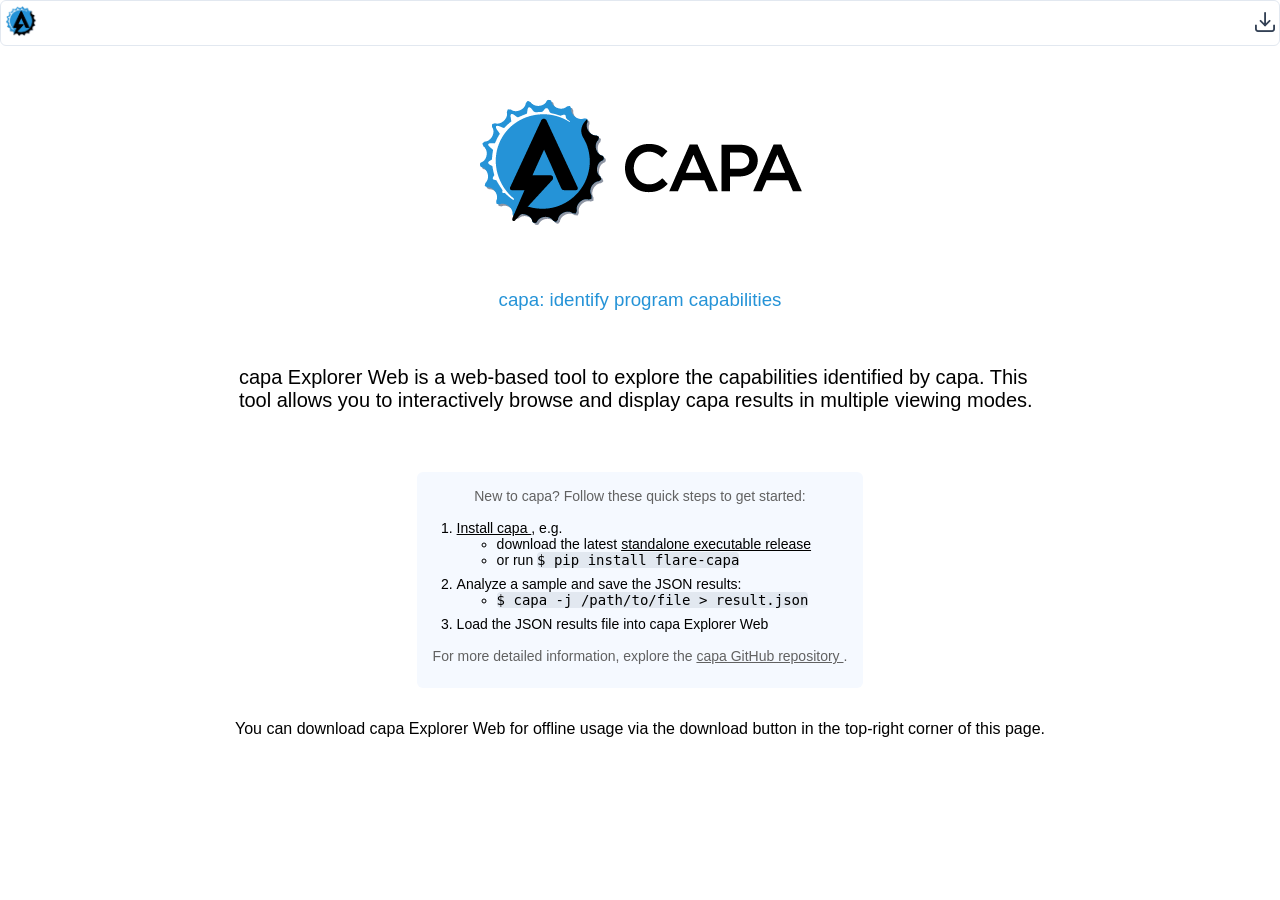
<file: static/explorer/index.html>
<!doctype html>
<!--
 Copyright 2024 Google LLC

 Licensed under the Apache License, Version 2.0 (the "License");
 you may not use this file except in compliance with the License.
 You may obtain a copy of the License at

     http://www.apache.org/licenses/LICENSE-2.0

 Unless required by applicable law or agreed to in writing, software
 distributed under the License is distributed on an "AS IS" BASIS,
 WITHOUT WARRANTIES OR CONDITIONS OF ANY KIND, either express or implied.
 See the License for the specific language governing permissions and
 limitations under the License.
-->

<html lang="en">
    <head>
        <meta charset="UTF-8" />
        <link rel="icon" href="./favicon.ico" />
        <meta name="viewport" content="width=device-width, initial-scale=1.0" />
        <title>capa Explorer Web</title>
        <script
            defer
            src="https://cloud.umami.is/script.js"
            data-website-id="0bb8ff9e-fbcc-4ee2-9f9f-b337a2e8cc7f"
        ></script>
      <script type="module" crossorigin src="./assets/index-Czt442hv.js"></script>
      <link rel="stylesheet" crossorigin href="./assets/index-DeQ5qQ2y.css">
    </head>
    <body>
        <div id="app"></div>
    </body>
</html>
</file>
<file: static/explorer/assets/index-DeQ5qQ2y.css>
@font-face{font-family:primeicons;font-display:block;src:url(./primeicons-DMOk5skT.eot);src:url(./primeicons-DMOk5skT.eot?#iefix) format("embedded-opentype"),url(./primeicons-C6QP2o4f.woff2) format("woff2"),url(./primeicons-WjwUDZjB.woff) format("woff"),url(./primeicons-MpK4pl85.ttf) format("truetype"),url(./primeicons-Dr5RGzOO.svg?#primeicons) format("svg");font-weight:400;font-style:normal}.pi{font-family:primeicons;speak:none;font-style:normal;font-weight:400;font-variant:normal;text-transform:none;line-height:1;display:inline-block;-webkit-font-smoothing:antialiased;-moz-osx-font-smoothing:grayscale}.pi:before{--webkit-backface-visibility:hidden;backface-visibility:hidden}.pi-fw{width:1.28571429em;text-align:center}.pi-spin{-webkit-animation:fa-spin 2s infinite linear;animation:fa-spin 2s infinite linear}@media (prefers-reduced-motion: reduce){.pi-spin{-webkit-animation-delay:-1ms;animation-delay:-1ms;-webkit-animation-duration:1ms;animation-duration:1ms;-webkit-animation-iteration-count:1;animation-iteration-count:1;-webkit-transition-delay:0s;transition-delay:0s;-webkit-transition-duration:0s;transition-duration:0s}}@-webkit-keyframes fa-spin{0%{-webkit-transform:rotate(0deg);transform:rotate(0)}to{-webkit-transform:rotate(359deg);transform:rotate(359deg)}}@keyframes fa-spin{0%{-webkit-transform:rotate(0deg);transform:rotate(0)}to{-webkit-transform:rotate(359deg);transform:rotate(359deg)}}.pi-folder-plus:before{content:""}.pi-receipt:before{content:""}.pi-asterisk:before{content:""}.pi-face-smile:before{content:""}.pi-pinterest:before{content:""}.pi-expand:before{content:""}.pi-pen-to-square:before{content:""}.pi-wave-pulse:before{content:""}.pi-turkish-lira:before{content:""}.pi-spinner-dotted:before{content:""}.pi-crown:before{content:""}.pi-pause-circle:before{content:""}.pi-warehouse:before{content:""}.pi-objects-column:before{content:""}.pi-clipboard:before{content:""}.pi-play-circle:before{content:""}.pi-venus:before{content:""}.pi-cart-minus:before{content:""}.pi-file-plus:before{content:""}.pi-microchip:before{content:""}.pi-twitch:before{content:""}.pi-building-columns:before{content:""}.pi-file-check:before{content:""}.pi-microchip-ai:before{content:""}.pi-trophy:before{content:""}.pi-barcode:before{content:""}.pi-file-arrow-up:before{content:""}.pi-mars:before{content:""}.pi-tiktok:before{content:""}.pi-arrow-up-right-and-arrow-down-left-from-center:before{content:""}.pi-ethereum:before{content:""}.pi-list-check:before{content:""}.pi-thumbtack:before{content:""}.pi-arrow-down-left-and-arrow-up-right-to-center:before{content:""}.pi-equals:before{content:""}.pi-lightbulb:before{content:""}.pi-star-half:before{content:""}.pi-address-book:before{content:""}.pi-chart-scatter:before{content:""}.pi-indian-rupee:before{content:""}.pi-star-half-fill:before{content:""}.pi-cart-arrow-down:before{content:""}.pi-calendar-clock:before{content:""}.pi-sort-up-fill:before{content:""}.pi-sparkles:before{content:""}.pi-bullseye:before{content:""}.pi-sort-down-fill:before{content:""}.pi-graduation-cap:before{content:""}.pi-hammer:before{content:""}.pi-bell-slash:before{content:""}.pi-gauge:before{content:""}.pi-shop:before{content:""}.pi-headphones:before{content:""}.pi-eraser:before{content:""}.pi-stopwatch:before{content:""}.pi-verified:before{content:""}.pi-delete-left:before{content:""}.pi-hourglass:before{content:""}.pi-truck:before{content:""}.pi-wrench:before{content:""}.pi-microphone:before{content:""}.pi-megaphone:before{content:""}.pi-arrow-right-arrow-left:before{content:""}.pi-bitcoin:before{content:""}.pi-file-edit:before{content:""}.pi-language:before{content:""}.pi-file-export:before{content:""}.pi-file-import:before{content:""}.pi-file-word:before{content:""}.pi-gift:before{content:""}.pi-cart-plus:before{content:""}.pi-thumbs-down-fill:before{content:""}.pi-thumbs-up-fill:before{content:""}.pi-arrows-alt:before{content:""}.pi-calculator:before{content:""}.pi-sort-alt-slash:before{content:""}.pi-arrows-h:before{content:""}.pi-arrows-v:before{content:""}.pi-pound:before{content:""}.pi-prime:before{content:""}.pi-chart-pie:before{content:""}.pi-reddit:before{content:""}.pi-code:before{content:""}.pi-sync:before{content:""}.pi-shopping-bag:before{content:""}.pi-server:before{content:""}.pi-database:before{content:""}.pi-hashtag:before{content:""}.pi-bookmark-fill:before{content:""}.pi-filter-fill:before{content:""}.pi-heart-fill:before{content:""}.pi-flag-fill:before{content:""}.pi-circle:before{content:""}.pi-circle-fill:before{content:""}.pi-bolt:before{content:""}.pi-history:before{content:""}.pi-box:before{content:""}.pi-at:before{content:""}.pi-arrow-up-right:before{content:""}.pi-arrow-up-left:before{content:""}.pi-arrow-down-left:before{content:""}.pi-arrow-down-right:before{content:""}.pi-telegram:before{content:""}.pi-stop-circle:before{content:""}.pi-stop:before{content:""}.pi-whatsapp:before{content:""}.pi-building:before{content:""}.pi-qrcode:before{content:""}.pi-car:before{content:""}.pi-instagram:before{content:""}.pi-linkedin:before{content:""}.pi-send:before{content:""}.pi-slack:before{content:""}.pi-sun:before{content:""}.pi-moon:before{content:""}.pi-vimeo:before{content:""}.pi-youtube:before{content:""}.pi-flag:before{content:""}.pi-wallet:before{content:""}.pi-map:before{content:""}.pi-link:before{content:""}.pi-credit-card:before{content:""}.pi-discord:before{content:""}.pi-percentage:before{content:""}.pi-euro:before{content:""}.pi-book:before{content:""}.pi-shield:before{content:""}.pi-paypal:before{content:""}.pi-amazon:before{content:""}.pi-phone:before{content:""}.pi-filter-slash:before{content:""}.pi-facebook:before{content:""}.pi-github:before{content:""}.pi-twitter:before{content:""}.pi-step-backward-alt:before{content:""}.pi-step-forward-alt:before{content:""}.pi-forward:before{content:""}.pi-backward:before{content:""}.pi-fast-backward:before{content:""}.pi-fast-forward:before{content:""}.pi-pause:before{content:""}.pi-play:before{content:""}.pi-compass:before{content:""}.pi-id-card:before{content:""}.pi-ticket:before{content:""}.pi-file-o:before{content:""}.pi-reply:before{content:""}.pi-directions-alt:before{content:""}.pi-directions:before{content:""}.pi-thumbs-up:before{content:""}.pi-thumbs-down:before{content:""}.pi-sort-numeric-down-alt:before{content:""}.pi-sort-numeric-up-alt:before{content:""}.pi-sort-alpha-down-alt:before{content:""}.pi-sort-alpha-up-alt:before{content:""}.pi-sort-numeric-down:before{content:""}.pi-sort-numeric-up:before{content:""}.pi-sort-alpha-down:before{content:""}.pi-sort-alpha-up:before{content:""}.pi-sort-alt:before{content:""}.pi-sort-amount-up:before{content:""}.pi-sort-amount-down:before{content:""}.pi-sort-amount-down-alt:before{content:""}.pi-sort-amount-up-alt:before{content:""}.pi-palette:before{content:""}.pi-undo:before{content:""}.pi-desktop:before{content:""}.pi-sliders-v:before{content:""}.pi-sliders-h:before{content:""}.pi-search-plus:before{content:""}.pi-search-minus:before{content:""}.pi-file-excel:before{content:""}.pi-file-pdf:before{content:""}.pi-check-square:before{content:""}.pi-chart-line:before{content:""}.pi-user-edit:before{content:""}.pi-exclamation-circle:before{content:""}.pi-android:before{content:""}.pi-google:before{content:""}.pi-apple:before{content:""}.pi-microsoft:before{content:""}.pi-heart:before{content:""}.pi-mobile:before{content:""}.pi-tablet:before{content:""}.pi-key:before{content:""}.pi-shopping-cart:before{content:""}.pi-comments:before{content:""}.pi-comment:before{content:""}.pi-briefcase:before{content:""}.pi-bell:before{content:""}.pi-paperclip:before{content:""}.pi-share-alt:before{content:""}.pi-envelope:before{content:""}.pi-volume-down:before{content:""}.pi-volume-up:before{content:""}.pi-volume-off:before{content:""}.pi-eject:before{content:""}.pi-money-bill:before{content:""}.pi-images:before{content:""}.pi-image:before{content:""}.pi-sign-in:before{content:""}.pi-sign-out:before{content:""}.pi-wifi:before{content:""}.pi-sitemap:before{content:""}.pi-chart-bar:before{content:""}.pi-camera:before{content:""}.pi-dollar:before{content:""}.pi-lock-open:before{content:""}.pi-table:before{content:""}.pi-map-marker:before{content:""}.pi-list:before{content:""}.pi-eye-slash:before{content:""}.pi-eye:before{content:""}.pi-folder-open:before{content:""}.pi-folder:before{content:""}.pi-video:before{content:""}.pi-inbox:before{content:""}.pi-lock:before{content:""}.pi-unlock:before{content:""}.pi-tags:before{content:""}.pi-tag:before{content:""}.pi-power-off:before{content:""}.pi-save:before{content:""}.pi-question-circle:before{content:""}.pi-question:before{content:""}.pi-copy:before{content:""}.pi-file:before{content:""}.pi-clone:before{content:""}.pi-calendar-times:before{content:""}.pi-calendar-minus:before{content:""}.pi-calendar-plus:before{content:""}.pi-ellipsis-v:before{content:""}.pi-ellipsis-h:before{content:""}.pi-bookmark:before{content:""}.pi-globe:before{content:""}.pi-replay:before{content:""}.pi-filter:before{content:""}.pi-print:before{content:""}.pi-align-right:before{content:""}.pi-align-left:before{content:""}.pi-align-center:before{content:""}.pi-align-justify:before{content:""}.pi-cog:before{content:""}.pi-cloud-download:before{content:""}.pi-cloud-upload:before{content:""}.pi-cloud:before{content:""}.pi-pencil:before{content:""}.pi-users:before{content:""}.pi-clock:before{content:""}.pi-user-minus:before{content:""}.pi-user-plus:before{content:""}.pi-trash:before{content:""}.pi-external-link:before{content:""}.pi-window-maximize:before{content:""}.pi-window-minimize:before{content:""}.pi-refresh:before{content:""}.pi-user:before{content:""}.pi-exclamation-triangle:before{content:""}.pi-calendar:before{content:""}.pi-chevron-circle-left:before{content:""}.pi-chevron-circle-down:before{content:""}.pi-chevron-circle-right:before{content:""}.pi-chevron-circle-up:before{content:""}.pi-angle-double-down:before{content:""}.pi-angle-double-left:before{content:""}.pi-angle-double-right:before{content:""}.pi-angle-double-up:before{content:""}.pi-angle-down:before{content:""}.pi-angle-left:before{content:""}.pi-angle-right:before{content:""}.pi-angle-up:before{content:""}.pi-upload:before{content:""}.pi-download:before{content:""}.pi-ban:before{content:""}.pi-star-fill:before{content:""}.pi-star:before{content:""}.pi-chevron-left:before{content:""}.pi-chevron-right:before{content:""}.pi-chevron-down:before{content:""}.pi-chevron-up:before{content:""}.pi-caret-left:before{content:""}.pi-caret-right:before{content:""}.pi-caret-down:before{content:""}.pi-caret-up:before{content:""}.pi-search:before{content:""}.pi-check:before{content:""}.pi-check-circle:before{content:""}.pi-times:before{content:""}.pi-times-circle:before{content:""}.pi-plus:before{content:""}.pi-plus-circle:before{content:""}.pi-minus:before{content:""}.pi-minus-circle:before{content:""}.pi-circle-on:before{content:""}.pi-circle-off:before{content:""}.pi-sort-down:before{content:""}.pi-sort-up:before{content:""}.pi-sort:before{content:""}.pi-step-backward:before{content:""}.pi-step-forward:before{content:""}.pi-th-large:before{content:""}.pi-arrow-down:before{content:""}.pi-arrow-left:before{content:""}.pi-arrow-right:before{content:""}.pi-arrow-up:before{content:""}.pi-bars:before{content:""}.pi-arrow-circle-down:before{content:""}.pi-arrow-circle-left:before{content:""}.pi-arrow-circle-right:before{content:""}.pi-arrow-circle-up:before{content:""}.pi-info:before{content:""}.pi-info-circle:before{content:""}.pi-home:before{content:""}.pi-spinner:before{content:""}body{margin:0 auto;font-weight:400;font-family:Arial,Helvetica,sans-serif}a{text-decoration:none;color:inherit;transition:color .15s ease-in-out}a:hover{color:var(--primary-color)}.font-monospace{font-family:monospace}.cursor-default{cursor:default}.match-count{font-size:.85em;color:#6c757d;margin-left:.2rem}.p-treetable-tbody>tr:not(:is([aria-level="1"]))>td{border:none!important}/*!
  Theme: Default
  Description: Original highlight.js style
  Author: (c) Ivan Sagalaev <maniac@softwaremaniacs.org>
  Maintainer: @highlightjs/core-team
  Website: https://highlightjs.org/
  License: see project LICENSE
  Touched: 2021
*/.hljs{background:#f3f3f3;color:#444}.hljs-comment{color:#697070}.hljs-tag,.hljs-punctuation{color:#444a}.hljs-tag .hljs-name,.hljs-tag .hljs-attr{color:#444}.hljs-keyword,.hljs-attribute,.hljs-selector-tag,.hljs-meta .hljs-keyword,.hljs-doctag,.hljs-name{font-weight:700}.hljs-type,.hljs-string,.hljs-number,.hljs-selector-id,.hljs-selector-class,.hljs-quote,.hljs-template-tag,.hljs-deletion{color:#800}.hljs-title,.hljs-section{color:#800;font-weight:700}.hljs-regexp,.hljs-symbol,.hljs-variable,.hljs-template-variable,.hljs-link,.hljs-selector-attr,.hljs-operator,.hljs-selector-pseudo{color:#ab5656}.hljs-literal{color:#695}.hljs-built_in,.hljs-bullet,.hljs-code,.hljs-addition{color:#397300}.hljs-meta{color:#1f7199}.hljs-meta .hljs-string{color:#38a}.grid{display:flex;flex-wrap:wrap;margin-right:-.5rem;margin-left:-.5rem;margin-top:-.5rem}.grid>.col,.grid>[class*=col]{box-sizing:border-box}.grid-nogutter{margin-right:0;margin-left:0;margin-top:0}.grid-nogutter>.col,.grid-nogutter>[class*=col-]{padding:0}.col{flex-grow:1;flex-basis:0;padding:.5rem}.col-fixed{flex:0 0 auto;padding:.5rem}.col-1{flex:0 0 auto;padding:.5rem;width:8.3333%}.col-2{flex:0 0 auto;padding:.5rem;width:16.6667%}.col-3{flex:0 0 auto;padding:.5rem;width:25%}.col-4{flex:0 0 auto;padding:.5rem;width:33.3333%}.col-5{flex:0 0 auto;padding:.5rem;width:41.6667%}.col-6{flex:0 0 auto;padding:.5rem;width:50%}.col-7{flex:0 0 auto;padding:.5rem;width:58.3333%}.col-8{flex:0 0 auto;padding:.5rem;width:66.6667%}.col-9{flex:0 0 auto;padding:.5rem;width:75%}.col-10{flex:0 0 auto;padding:.5rem;width:83.3333%}.col-11{flex:0 0 auto;padding:.5rem;width:91.6667%}.col-12{flex:0 0 auto;padding:.5rem;width:100%}@media screen and (min-width: 576px){.sm\:col{flex-grow:1;flex-basis:0;padding:.5rem}.sm\:col-fixed{flex:0 0 auto;padding:.5rem}.sm\:col-1{flex:0 0 auto;padding:.5rem;width:8.3333%}.sm\:col-2{flex:0 0 auto;padding:.5rem;width:16.6667%}.sm\:col-3{flex:0 0 auto;padding:.5rem;width:25%}.sm\:col-4{flex:0 0 auto;padding:.5rem;width:33.3333%}.sm\:col-5{flex:0 0 auto;padding:.5rem;width:41.6667%}.sm\:col-6{flex:0 0 auto;padding:.5rem;width:50%}.sm\:col-7{flex:0 0 auto;padding:.5rem;width:58.3333%}.sm\:col-8{flex:0 0 auto;padding:.5rem;width:66.6667%}.sm\:col-9{flex:0 0 auto;padding:.5rem;width:75%}.sm\:col-10{flex:0 0 auto;padding:.5rem;width:83.3333%}.sm\:col-11{flex:0 0 auto;padding:.5rem;width:91.6667%}.sm\:col-12{flex:0 0 auto;padding:.5rem;width:100%}}@media screen and (min-width: 768px){.md\:col{flex-grow:1;flex-basis:0;padding:.5rem}.md\:col-fixed{flex:0 0 auto;padding:.5rem}.md\:col-1{flex:0 0 auto;padding:.5rem;width:8.3333%}.md\:col-2{flex:0 0 auto;padding:.5rem;width:16.6667%}.md\:col-3{flex:0 0 auto;padding:.5rem;width:25%}.md\:col-4{flex:0 0 auto;padding:.5rem;width:33.3333%}.md\:col-5{flex:0 0 auto;padding:.5rem;width:41.6667%}.md\:col-6{flex:0 0 auto;padding:.5rem;width:50%}.md\:col-7{flex:0 0 auto;padding:.5rem;width:58.3333%}.md\:col-8{flex:0 0 auto;padding:.5rem;width:66.6667%}.md\:col-9{flex:0 0 auto;padding:.5rem;width:75%}.md\:col-10{flex:0 0 auto;padding:.5rem;width:83.3333%}.md\:col-11{flex:0 0 auto;padding:.5rem;width:91.6667%}.md\:col-12{flex:0 0 auto;padding:.5rem;width:100%}}@media screen and (min-width: 992px){.lg\:col{flex-grow:1;flex-basis:0;padding:.5rem}.lg\:col-fixed{flex:0 0 auto;padding:.5rem}.lg\:col-1{flex:0 0 auto;padding:.5rem;width:8.3333%}.lg\:col-2{flex:0 0 auto;padding:.5rem;width:16.6667%}.lg\:col-3{flex:0 0 auto;padding:.5rem;width:25%}.lg\:col-4{flex:0 0 auto;padding:.5rem;width:33.3333%}.lg\:col-5{flex:0 0 auto;padding:.5rem;width:41.6667%}.lg\:col-6{flex:0 0 auto;padding:.5rem;width:50%}.lg\:col-7{flex:0 0 auto;padding:.5rem;width:58.3333%}.lg\:col-8{flex:0 0 auto;padding:.5rem;width:66.6667%}.lg\:col-9{flex:0 0 auto;padding:.5rem;width:75%}.lg\:col-10{flex:0 0 auto;padding:.5rem;width:83.3333%}.lg\:col-11{flex:0 0 auto;padding:.5rem;width:91.6667%}.lg\:col-12{flex:0 0 auto;padding:.5rem;width:100%}}@media screen and (min-width: 1200px){.xl\:col{flex-grow:1;flex-basis:0;padding:.5rem}.xl\:col-fixed{flex:0 0 auto;padding:.5rem}.xl\:col-1{flex:0 0 auto;padding:.5rem;width:8.3333%}.xl\:col-2{flex:0 0 auto;padding:.5rem;width:16.6667%}.xl\:col-3{flex:0 0 auto;padding:.5rem;width:25%}.xl\:col-4{flex:0 0 auto;padding:.5rem;width:33.3333%}.xl\:col-5{flex:0 0 auto;padding:.5rem;width:41.6667%}.xl\:col-6{flex:0 0 auto;padding:.5rem;width:50%}.xl\:col-7{flex:0 0 auto;padding:.5rem;width:58.3333%}.xl\:col-8{flex:0 0 auto;padding:.5rem;width:66.6667%}.xl\:col-9{flex:0 0 auto;padding:.5rem;width:75%}.xl\:col-10{flex:0 0 auto;padding:.5rem;width:83.3333%}.xl\:col-11{flex:0 0 auto;padding:.5rem;width:91.6667%}.xl\:col-12{flex:0 0 auto;padding:.5rem;width:100%}}.col-offset-0{margin-left:0!important}.col-offset-1{margin-left:8.3333%!important}.col-offset-2{margin-left:16.6667%!important}.col-offset-3{margin-left:25%!important}.col-offset-4{margin-left:33.3333%!important}.col-offset-5{margin-left:41.6667%!important}.col-offset-6{margin-left:50%!important}.col-offset-7{margin-left:58.3333%!important}.col-offset-8{margin-left:66.6667%!important}.col-offset-9{margin-left:75%!important}.col-offset-10{margin-left:83.3333%!important}.col-offset-11{margin-left:91.6667%!important}.col-offset-12{margin-left:100%!important}@media screen and (min-width: 576px){.sm\:col-offset-0{margin-left:0!important}.sm\:col-offset-1{margin-left:8.3333%!important}.sm\:col-offset-2{margin-left:16.6667%!important}.sm\:col-offset-3{margin-left:25%!important}.sm\:col-offset-4{margin-left:33.3333%!important}.sm\:col-offset-5{margin-left:41.6667%!important}.sm\:col-offset-6{margin-left:50%!important}.sm\:col-offset-7{margin-left:58.3333%!important}.sm\:col-offset-8{margin-left:66.6667%!important}.sm\:col-offset-9{margin-left:75%!important}.sm\:col-offset-10{margin-left:83.3333%!important}.sm\:col-offset-11{margin-left:91.6667%!important}.sm\:col-offset-12{margin-left:100%!important}}@media screen and (min-width: 768px){.md\:col-offset-0{margin-left:0!important}.md\:col-offset-1{margin-left:8.3333%!important}.md\:col-offset-2{margin-left:16.6667%!important}.md\:col-offset-3{margin-left:25%!important}.md\:col-offset-4{margin-left:33.3333%!important}.md\:col-offset-5{margin-left:41.6667%!important}.md\:col-offset-6{margin-left:50%!important}.md\:col-offset-7{margin-left:58.3333%!important}.md\:col-offset-8{margin-left:66.6667%!important}.md\:col-offset-9{margin-left:75%!important}.md\:col-offset-10{margin-left:83.3333%!important}.md\:col-offset-11{margin-left:91.6667%!important}.md\:col-offset-12{margin-left:100%!important}}@media screen and (min-width: 992px){.lg\:col-offset-0{margin-left:0!important}.lg\:col-offset-1{margin-left:8.3333%!important}.lg\:col-offset-2{margin-left:16.6667%!important}.lg\:col-offset-3{margin-left:25%!important}.lg\:col-offset-4{margin-left:33.3333%!important}.lg\:col-offset-5{margin-left:41.6667%!important}.lg\:col-offset-6{margin-left:50%!important}.lg\:col-offset-7{margin-left:58.3333%!important}.lg\:col-offset-8{margin-left:66.6667%!important}.lg\:col-offset-9{margin-left:75%!important}.lg\:col-offset-10{margin-left:83.3333%!important}.lg\:col-offset-11{margin-left:91.6667%!important}.lg\:col-offset-12{margin-left:100%!important}}@media screen and (min-width: 1200px){.xl\:col-offset-0{margin-left:0!important}.xl\:col-offset-1{margin-left:8.3333%!important}.xl\:col-offset-2{margin-left:16.6667%!important}.xl\:col-offset-3{margin-left:25%!important}.xl\:col-offset-4{margin-left:33.3333%!important}.xl\:col-offset-5{margin-left:41.6667%!important}.xl\:col-offset-6{margin-left:50%!important}.xl\:col-offset-7{margin-left:58.3333%!important}.xl\:col-offset-8{margin-left:66.6667%!important}.xl\:col-offset-9{margin-left:75%!important}.xl\:col-offset-10{margin-left:83.3333%!important}.xl\:col-offset-11{margin-left:91.6667%!important}.xl\:col-offset-12{margin-left:100%!important}}.text-0{color:var(--surface-0)!important}.text-50{color:var(--surface-50)!important}.text-100{color:var(--surface-100)!important}.text-200{color:var(--surface-200)!important}.text-300{color:var(--surface-300)!important}.text-400{color:var(--surface-400)!important}.text-500{color:var(--surface-500)!important}.text-600{color:var(--surface-600)!important}.text-700{color:var(--surface-700)!important}.text-800{color:var(--surface-800)!important}.text-900{color:var(--surface-900)!important}.focus\:text-0:focus{color:var(--surface-0)!important}.hover\:text-0:hover,.active\:text-0:active{color:var(--surface-0)!important}.focus\:text-50:focus{color:var(--surface-50)!important}.hover\:text-50:hover,.active\:text-50:active{color:var(--surface-50)!important}.focus\:text-100:focus{color:var(--surface-100)!important}.hover\:text-100:hover,.active\:text-100:active{color:var(--surface-100)!important}.focus\:text-200:focus{color:var(--surface-200)!important}.hover\:text-200:hover,.active\:text-200:active{color:var(--surface-200)!important}.focus\:text-300:focus{color:var(--surface-300)!important}.hover\:text-300:hover,.active\:text-300:active{color:var(--surface-300)!important}.focus\:text-400:focus{color:var(--surface-400)!important}.hover\:text-400:hover,.active\:text-400:active{color:var(--surface-400)!important}.focus\:text-500:focus{color:var(--surface-500)!important}.hover\:text-500:hover,.active\:text-500:active{color:var(--surface-500)!important}.focus\:text-600:focus{color:var(--surface-600)!important}.hover\:text-600:hover,.active\:text-600:active{color:var(--surface-600)!important}.focus\:text-700:focus{color:var(--surface-700)!important}.hover\:text-700:hover,.active\:text-700:active{color:var(--surface-700)!important}.focus\:text-800:focus{color:var(--surface-800)!important}.hover\:text-800:hover,.active\:text-800:active{color:var(--surface-800)!important}.focus\:text-900:focus{color:var(--surface-900)!important}.hover\:text-900:hover,.active\:text-900:active{color:var(--surface-900)!important}.surface-0{background-color:var(--surface-0)!important}.surface-50{background-color:var(--surface-50)!important}.surface-100{background-color:var(--surface-100)!important}.surface-200{background-color:var(--surface-200)!important}.surface-300{background-color:var(--surface-300)!important}.surface-400{background-color:var(--surface-400)!important}.surface-500{background-color:var(--surface-500)!important}.surface-600{background-color:var(--surface-600)!important}.surface-700{background-color:var(--surface-700)!important}.surface-800{background-color:var(--surface-800)!important}.surface-900{background-color:var(--surface-900)!important}.focus\:surface-0:focus{background-color:var(--surface-0)!important}.hover\:surface-0:hover,.active\:surface-0:active{background-color:var(--surface-0)!important}.focus\:surface-50:focus{background-color:var(--surface-50)!important}.hover\:surface-50:hover,.active\:surface-50:active{background-color:var(--surface-50)!important}.focus\:surface-100:focus{background-color:var(--surface-100)!important}.hover\:surface-100:hover,.active\:surface-100:active{background-color:var(--surface-100)!important}.focus\:surface-200:focus{background-color:var(--surface-200)!important}.hover\:surface-200:hover,.active\:surface-200:active{background-color:var(--surface-200)!important}.focus\:surface-300:focus{background-color:var(--surface-300)!important}.hover\:surface-300:hover,.active\:surface-300:active{background-color:var(--surface-300)!important}.focus\:surface-400:focus{background-color:var(--surface-400)!important}.hover\:surface-400:hover,.active\:surface-400:active{background-color:var(--surface-400)!important}.focus\:surface-500:focus{background-color:var(--surface-500)!important}.hover\:surface-500:hover,.active\:surface-500:active{background-color:var(--surface-500)!important}.focus\:surface-600:focus{background-color:var(--surface-600)!important}.hover\:surface-600:hover,.active\:surface-600:active{background-color:var(--surface-600)!important}.focus\:surface-700:focus{background-color:var(--surface-700)!important}.hover\:surface-700:hover,.active\:surface-700:active{background-color:var(--surface-700)!important}.focus\:surface-800:focus{background-color:var(--surface-800)!important}.hover\:surface-800:hover,.active\:surface-800:active{background-color:var(--surface-800)!important}.focus\:surface-900:focus{background-color:var(--surface-900)!important}.hover\:surface-900:hover,.active\:surface-900:active{background-color:var(--surface-900)!important}.border-0{border-color:var(--surface-0)!important}.border-50{border-color:var(--surface-50)!important}.border-100{border-color:var(--surface-100)!important}.border-200{border-color:var(--surface-200)!important}.border-300{border-color:var(--surface-300)!important}.border-400{border-color:var(--surface-400)!important}.border-500{border-color:var(--surface-500)!important}.border-600{border-color:var(--surface-600)!important}.border-700{border-color:var(--surface-700)!important}.border-800{border-color:var(--surface-800)!important}.border-900{border-color:var(--surface-900)!important}.focus\:border-0:focus{border-color:var(--surface-0)!important}.hover\:border-0:hover,.active\:border-0:active{border-color:var(--surface-0)!important}.focus\:border-50:focus{border-color:var(--surface-50)!important}.hover\:border-50:hover,.active\:border-50:active{border-color:var(--surface-50)!important}.focus\:border-100:focus{border-color:var(--surface-100)!important}.hover\:border-100:hover,.active\:border-100:active{border-color:var(--surface-100)!important}.focus\:border-200:focus{border-color:var(--surface-200)!important}.hover\:border-200:hover,.active\:border-200:active{border-color:var(--surface-200)!important}.focus\:border-300:focus{border-color:var(--surface-300)!important}.hover\:border-300:hover,.active\:border-300:active{border-color:var(--surface-300)!important}.focus\:border-400:focus{border-color:var(--surface-400)!important}.hover\:border-400:hover,.active\:border-400:active{border-color:var(--surface-400)!important}.focus\:border-500:focus{border-color:var(--surface-500)!important}.hover\:border-500:hover,.active\:border-500:active{border-color:var(--surface-500)!important}.focus\:border-600:focus{border-color:var(--surface-600)!important}.hover\:border-600:hover,.active\:border-600:active{border-color:var(--surface-600)!important}.focus\:border-700:focus{border-color:var(--surface-700)!important}.hover\:border-700:hover,.active\:border-700:active{border-color:var(--surface-700)!important}.focus\:border-800:focus{border-color:var(--surface-800)!important}.hover\:border-800:hover,.active\:border-800:active{border-color:var(--surface-800)!important}.focus\:border-900:focus{border-color:var(--surface-900)!important}.hover\:border-900:hover,.active\:border-900:active{border-color:var(--surface-900)!important}.bg-transparent{background-color:transparent!important}@media screen and (min-width: 576px){.sm\:bg-transparent{background-color:transparent!important}}@media screen and (min-width: 768px){.md\:bg-transparent{background-color:transparent!important}}@media screen and (min-width: 992px){.lg\:bg-transparent{background-color:transparent!important}}@media screen and (min-width: 1200px){.xl\:bg-transparent{background-color:transparent!important}}.border-transparent{border-color:transparent!important}@media screen and (min-width: 576px){.sm\:border-transparent{border-color:transparent!important}}@media screen and (min-width: 768px){.md\:border-transparent{border-color:transparent!important}}@media screen and (min-width: 992px){.lg\:border-transparent{border-color:transparent!important}}@media screen and (min-width: 1200px){.xl\:border-transparent{border-color:transparent!important}}.text-blue-50{color:var(--blue-50)!important}.text-blue-100{color:var(--blue-100)!important}.text-blue-200{color:var(--blue-200)!important}.text-blue-300{color:var(--blue-300)!important}.text-blue-400{color:var(--blue-400)!important}.text-blue-500{color:var(--blue-500)!important}.text-blue-600{color:var(--blue-600)!important}.text-blue-700{color:var(--blue-700)!important}.text-blue-800{color:var(--blue-800)!important}.text-blue-900{color:var(--blue-900)!important}.focus\:text-blue-50:focus{color:var(--blue-50)!important}.focus\:text-blue-100:focus{color:var(--blue-100)!important}.focus\:text-blue-200:focus{color:var(--blue-200)!important}.focus\:text-blue-300:focus{color:var(--blue-300)!important}.focus\:text-blue-400:focus{color:var(--blue-400)!important}.focus\:text-blue-500:focus{color:var(--blue-500)!important}.focus\:text-blue-600:focus{color:var(--blue-600)!important}.focus\:text-blue-700:focus{color:var(--blue-700)!important}.focus\:text-blue-800:focus{color:var(--blue-800)!important}.focus\:text-blue-900:focus{color:var(--blue-900)!important}.hover\:text-blue-50:hover{color:var(--blue-50)!important}.hover\:text-blue-100:hover{color:var(--blue-100)!important}.hover\:text-blue-200:hover{color:var(--blue-200)!important}.hover\:text-blue-300:hover{color:var(--blue-300)!important}.hover\:text-blue-400:hover{color:var(--blue-400)!important}.hover\:text-blue-500:hover{color:var(--blue-500)!important}.hover\:text-blue-600:hover{color:var(--blue-600)!important}.hover\:text-blue-700:hover{color:var(--blue-700)!important}.hover\:text-blue-800:hover{color:var(--blue-800)!important}.hover\:text-blue-900:hover{color:var(--blue-900)!important}.active\:text-blue-50:active{color:var(--blue-50)!important}.active\:text-blue-100:active{color:var(--blue-100)!important}.active\:text-blue-200:active{color:var(--blue-200)!important}.active\:text-blue-300:active{color:var(--blue-300)!important}.active\:text-blue-400:active{color:var(--blue-400)!important}.active\:text-blue-500:active{color:var(--blue-500)!important}.active\:text-blue-600:active{color:var(--blue-600)!important}.active\:text-blue-700:active{color:var(--blue-700)!important}.active\:text-blue-800:active{color:var(--blue-800)!important}.active\:text-blue-900:active{color:var(--blue-900)!important}.text-green-50{color:var(--green-50)!important}.text-green-100{color:var(--green-100)!important}.text-green-200{color:var(--green-200)!important}.text-green-300{color:var(--green-300)!important}.text-green-400{color:var(--green-400)!important}.text-green-500{color:var(--green-500)!important}.text-green-600{color:var(--green-600)!important}.text-green-700{color:var(--green-700)!important}.text-green-800{color:var(--green-800)!important}.text-green-900{color:var(--green-900)!important}.focus\:text-green-50:focus{color:var(--green-50)!important}.focus\:text-green-100:focus{color:var(--green-100)!important}.focus\:text-green-200:focus{color:var(--green-200)!important}.focus\:text-green-300:focus{color:var(--green-300)!important}.focus\:text-green-400:focus{color:var(--green-400)!important}.focus\:text-green-500:focus{color:var(--green-500)!important}.focus\:text-green-600:focus{color:var(--green-600)!important}.focus\:text-green-700:focus{color:var(--green-700)!important}.focus\:text-green-800:focus{color:var(--green-800)!important}.focus\:text-green-900:focus{color:var(--green-900)!important}.hover\:text-green-50:hover{color:var(--green-50)!important}.hover\:text-green-100:hover{color:var(--green-100)!important}.hover\:text-green-200:hover{color:var(--green-200)!important}.hover\:text-green-300:hover{color:var(--green-300)!important}.hover\:text-green-400:hover{color:var(--green-400)!important}.hover\:text-green-500:hover{color:var(--green-500)!important}.hover\:text-green-600:hover{color:var(--green-600)!important}.hover\:text-green-700:hover{color:var(--green-700)!important}.hover\:text-green-800:hover{color:var(--green-800)!important}.hover\:text-green-900:hover{color:var(--green-900)!important}.active\:text-green-50:active{color:var(--green-50)!important}.active\:text-green-100:active{color:var(--green-100)!important}.active\:text-green-200:active{color:var(--green-200)!important}.active\:text-green-300:active{color:var(--green-300)!important}.active\:text-green-400:active{color:var(--green-400)!important}.active\:text-green-500:active{color:var(--green-500)!important}.active\:text-green-600:active{color:var(--green-600)!important}.active\:text-green-700:active{color:var(--green-700)!important}.active\:text-green-800:active{color:var(--green-800)!important}.active\:text-green-900:active{color:var(--green-900)!important}.text-yellow-50{color:var(--yellow-50)!important}.text-yellow-100{color:var(--yellow-100)!important}.text-yellow-200{color:var(--yellow-200)!important}.text-yellow-300{color:var(--yellow-300)!important}.text-yellow-400{color:var(--yellow-400)!important}.text-yellow-500{color:var(--yellow-500)!important}.text-yellow-600{color:var(--yellow-600)!important}.text-yellow-700{color:var(--yellow-700)!important}.text-yellow-800{color:var(--yellow-800)!important}.text-yellow-900{color:var(--yellow-900)!important}.focus\:text-yellow-50:focus{color:var(--yellow-50)!important}.focus\:text-yellow-100:focus{color:var(--yellow-100)!important}.focus\:text-yellow-200:focus{color:var(--yellow-200)!important}.focus\:text-yellow-300:focus{color:var(--yellow-300)!important}.focus\:text-yellow-400:focus{color:var(--yellow-400)!important}.focus\:text-yellow-500:focus{color:var(--yellow-500)!important}.focus\:text-yellow-600:focus{color:var(--yellow-600)!important}.focus\:text-yellow-700:focus{color:var(--yellow-700)!important}.focus\:text-yellow-800:focus{color:var(--yellow-800)!important}.focus\:text-yellow-900:focus{color:var(--yellow-900)!important}.hover\:text-yellow-50:hover{color:var(--yellow-50)!important}.hover\:text-yellow-100:hover{color:var(--yellow-100)!important}.hover\:text-yellow-200:hover{color:var(--yellow-200)!important}.hover\:text-yellow-300:hover{color:var(--yellow-300)!important}.hover\:text-yellow-400:hover{color:var(--yellow-400)!important}.hover\:text-yellow-500:hover{color:var(--yellow-500)!important}.hover\:text-yellow-600:hover{color:var(--yellow-600)!important}.hover\:text-yellow-700:hover{color:var(--yellow-700)!important}.hover\:text-yellow-800:hover{color:var(--yellow-800)!important}.hover\:text-yellow-900:hover{color:var(--yellow-900)!important}.active\:text-yellow-50:active{color:var(--yellow-50)!important}.active\:text-yellow-100:active{color:var(--yellow-100)!important}.active\:text-yellow-200:active{color:var(--yellow-200)!important}.active\:text-yellow-300:active{color:var(--yellow-300)!important}.active\:text-yellow-400:active{color:var(--yellow-400)!important}.active\:text-yellow-500:active{color:var(--yellow-500)!important}.active\:text-yellow-600:active{color:var(--yellow-600)!important}.active\:text-yellow-700:active{color:var(--yellow-700)!important}.active\:text-yellow-800:active{color:var(--yellow-800)!important}.active\:text-yellow-900:active{color:var(--yellow-900)!important}.text-cyan-50{color:var(--cyan-50)!important}.text-cyan-100{color:var(--cyan-100)!important}.text-cyan-200{color:var(--cyan-200)!important}.text-cyan-300{color:var(--cyan-300)!important}.text-cyan-400{color:var(--cyan-400)!important}.text-cyan-500{color:var(--cyan-500)!important}.text-cyan-600{color:var(--cyan-600)!important}.text-cyan-700{color:var(--cyan-700)!important}.text-cyan-800{color:var(--cyan-800)!important}.text-cyan-900{color:var(--cyan-900)!important}.focus\:text-cyan-50:focus{color:var(--cyan-50)!important}.focus\:text-cyan-100:focus{color:var(--cyan-100)!important}.focus\:text-cyan-200:focus{color:var(--cyan-200)!important}.focus\:text-cyan-300:focus{color:var(--cyan-300)!important}.focus\:text-cyan-400:focus{color:var(--cyan-400)!important}.focus\:text-cyan-500:focus{color:var(--cyan-500)!important}.focus\:text-cyan-600:focus{color:var(--cyan-600)!important}.focus\:text-cyan-700:focus{color:var(--cyan-700)!important}.focus\:text-cyan-800:focus{color:var(--cyan-800)!important}.focus\:text-cyan-900:focus{color:var(--cyan-900)!important}.hover\:text-cyan-50:hover{color:var(--cyan-50)!important}.hover\:text-cyan-100:hover{color:var(--cyan-100)!important}.hover\:text-cyan-200:hover{color:var(--cyan-200)!important}.hover\:text-cyan-300:hover{color:var(--cyan-300)!important}.hover\:text-cyan-400:hover{color:var(--cyan-400)!important}.hover\:text-cyan-500:hover{color:var(--cyan-500)!important}.hover\:text-cyan-600:hover{color:var(--cyan-600)!important}.hover\:text-cyan-700:hover{color:var(--cyan-700)!important}.hover\:text-cyan-800:hover{color:var(--cyan-800)!important}.hover\:text-cyan-900:hover{color:var(--cyan-900)!important}.active\:text-cyan-50:active{color:var(--cyan-50)!important}.active\:text-cyan-100:active{color:var(--cyan-100)!important}.active\:text-cyan-200:active{color:var(--cyan-200)!important}.active\:text-cyan-300:active{color:var(--cyan-300)!important}.active\:text-cyan-400:active{color:var(--cyan-400)!important}.active\:text-cyan-500:active{color:var(--cyan-500)!important}.active\:text-cyan-600:active{color:var(--cyan-600)!important}.active\:text-cyan-700:active{color:var(--cyan-700)!important}.active\:text-cyan-800:active{color:var(--cyan-800)!important}.active\:text-cyan-900:active{color:var(--cyan-900)!important}.text-pink-50{color:var(--pink-50)!important}.text-pink-100{color:var(--pink-100)!important}.text-pink-200{color:var(--pink-200)!important}.text-pink-300{color:var(--pink-300)!important}.text-pink-400{color:var(--pink-400)!important}.text-pink-500{color:var(--pink-500)!important}.text-pink-600{color:var(--pink-600)!important}.text-pink-700{color:var(--pink-700)!important}.text-pink-800{color:var(--pink-800)!important}.text-pink-900{color:var(--pink-900)!important}.focus\:text-pink-50:focus{color:var(--pink-50)!important}.focus\:text-pink-100:focus{color:var(--pink-100)!important}.focus\:text-pink-200:focus{color:var(--pink-200)!important}.focus\:text-pink-300:focus{color:var(--pink-300)!important}.focus\:text-pink-400:focus{color:var(--pink-400)!important}.focus\:text-pink-500:focus{color:var(--pink-500)!important}.focus\:text-pink-600:focus{color:var(--pink-600)!important}.focus\:text-pink-700:focus{color:var(--pink-700)!important}.focus\:text-pink-800:focus{color:var(--pink-800)!important}.focus\:text-pink-900:focus{color:var(--pink-900)!important}.hover\:text-pink-50:hover{color:var(--pink-50)!important}.hover\:text-pink-100:hover{color:var(--pink-100)!important}.hover\:text-pink-200:hover{color:var(--pink-200)!important}.hover\:text-pink-300:hover{color:var(--pink-300)!important}.hover\:text-pink-400:hover{color:var(--pink-400)!important}.hover\:text-pink-500:hover{color:var(--pink-500)!important}.hover\:text-pink-600:hover{color:var(--pink-600)!important}.hover\:text-pink-700:hover{color:var(--pink-700)!important}.hover\:text-pink-800:hover{color:var(--pink-800)!important}.hover\:text-pink-900:hover{color:var(--pink-900)!important}.active\:text-pink-50:active{color:var(--pink-50)!important}.active\:text-pink-100:active{color:var(--pink-100)!important}.active\:text-pink-200:active{color:var(--pink-200)!important}.active\:text-pink-300:active{color:var(--pink-300)!important}.active\:text-pink-400:active{color:var(--pink-400)!important}.active\:text-pink-500:active{color:var(--pink-500)!important}.active\:text-pink-600:active{color:var(--pink-600)!important}.active\:text-pink-700:active{color:var(--pink-700)!important}.active\:text-pink-800:active{color:var(--pink-800)!important}.active\:text-pink-900:active{color:var(--pink-900)!important}.text-indigo-50{color:var(--indigo-50)!important}.text-indigo-100{color:var(--indigo-100)!important}.text-indigo-200{color:var(--indigo-200)!important}.text-indigo-300{color:var(--indigo-300)!important}.text-indigo-400{color:var(--indigo-400)!important}.text-indigo-500{color:var(--indigo-500)!important}.text-indigo-600{color:var(--indigo-600)!important}.text-indigo-700{color:var(--indigo-700)!important}.text-indigo-800{color:var(--indigo-800)!important}.text-indigo-900{color:var(--indigo-900)!important}.focus\:text-indigo-50:focus{color:var(--indigo-50)!important}.focus\:text-indigo-100:focus{color:var(--indigo-100)!important}.focus\:text-indigo-200:focus{color:var(--indigo-200)!important}.focus\:text-indigo-300:focus{color:var(--indigo-300)!important}.focus\:text-indigo-400:focus{color:var(--indigo-400)!important}.focus\:text-indigo-500:focus{color:var(--indigo-500)!important}.focus\:text-indigo-600:focus{color:var(--indigo-600)!important}.focus\:text-indigo-700:focus{color:var(--indigo-700)!important}.focus\:text-indigo-800:focus{color:var(--indigo-800)!important}.focus\:text-indigo-900:focus{color:var(--indigo-900)!important}.hover\:text-indigo-50:hover{color:var(--indigo-50)!important}.hover\:text-indigo-100:hover{color:var(--indigo-100)!important}.hover\:text-indigo-200:hover{color:var(--indigo-200)!important}.hover\:text-indigo-300:hover{color:var(--indigo-300)!important}.hover\:text-indigo-400:hover{color:var(--indigo-400)!important}.hover\:text-indigo-500:hover{color:var(--indigo-500)!important}.hover\:text-indigo-600:hover{color:var(--indigo-600)!important}.hover\:text-indigo-700:hover{color:var(--indigo-700)!important}.hover\:text-indigo-800:hover{color:var(--indigo-800)!important}.hover\:text-indigo-900:hover{color:var(--indigo-900)!important}.active\:text-indigo-50:active{color:var(--indigo-50)!important}.active\:text-indigo-100:active{color:var(--indigo-100)!important}.active\:text-indigo-200:active{color:var(--indigo-200)!important}.active\:text-indigo-300:active{color:var(--indigo-300)!important}.active\:text-indigo-400:active{color:var(--indigo-400)!important}.active\:text-indigo-500:active{color:var(--indigo-500)!important}.active\:text-indigo-600:active{color:var(--indigo-600)!important}.active\:text-indigo-700:active{color:var(--indigo-700)!important}.active\:text-indigo-800:active{color:var(--indigo-800)!important}.active\:text-indigo-900:active{color:var(--indigo-900)!important}.text-teal-50{color:var(--teal-50)!important}.text-teal-100{color:var(--teal-100)!important}.text-teal-200{color:var(--teal-200)!important}.text-teal-300{color:var(--teal-300)!important}.text-teal-400{color:var(--teal-400)!important}.text-teal-500{color:var(--teal-500)!important}.text-teal-600{color:var(--teal-600)!important}.text-teal-700{color:var(--teal-700)!important}.text-teal-800{color:var(--teal-800)!important}.text-teal-900{color:var(--teal-900)!important}.focus\:text-teal-50:focus{color:var(--teal-50)!important}.focus\:text-teal-100:focus{color:var(--teal-100)!important}.focus\:text-teal-200:focus{color:var(--teal-200)!important}.focus\:text-teal-300:focus{color:var(--teal-300)!important}.focus\:text-teal-400:focus{color:var(--teal-400)!important}.focus\:text-teal-500:focus{color:var(--teal-500)!important}.focus\:text-teal-600:focus{color:var(--teal-600)!important}.focus\:text-teal-700:focus{color:var(--teal-700)!important}.focus\:text-teal-800:focus{color:var(--teal-800)!important}.focus\:text-teal-900:focus{color:var(--teal-900)!important}.hover\:text-teal-50:hover{color:var(--teal-50)!important}.hover\:text-teal-100:hover{color:var(--teal-100)!important}.hover\:text-teal-200:hover{color:var(--teal-200)!important}.hover\:text-teal-300:hover{color:var(--teal-300)!important}.hover\:text-teal-400:hover{color:var(--teal-400)!important}.hover\:text-teal-500:hover{color:var(--teal-500)!important}.hover\:text-teal-600:hover{color:var(--teal-600)!important}.hover\:text-teal-700:hover{color:var(--teal-700)!important}.hover\:text-teal-800:hover{color:var(--teal-800)!important}.hover\:text-teal-900:hover{color:var(--teal-900)!important}.active\:text-teal-50:active{color:var(--teal-50)!important}.active\:text-teal-100:active{color:var(--teal-100)!important}.active\:text-teal-200:active{color:var(--teal-200)!important}.active\:text-teal-300:active{color:var(--teal-300)!important}.active\:text-teal-400:active{color:var(--teal-400)!important}.active\:text-teal-500:active{color:var(--teal-500)!important}.active\:text-teal-600:active{color:var(--teal-600)!important}.active\:text-teal-700:active{color:var(--teal-700)!important}.active\:text-teal-800:active{color:var(--teal-800)!important}.active\:text-teal-900:active{color:var(--teal-900)!important}.text-orange-50{color:var(--orange-50)!important}.text-orange-100{color:var(--orange-100)!important}.text-orange-200{color:var(--orange-200)!important}.text-orange-300{color:var(--orange-300)!important}.text-orange-400{color:var(--orange-400)!important}.text-orange-500{color:var(--orange-500)!important}.text-orange-600{color:var(--orange-600)!important}.text-orange-700{color:var(--orange-700)!important}.text-orange-800{color:var(--orange-800)!important}.text-orange-900{color:var(--orange-900)!important}.focus\:text-orange-50:focus{color:var(--orange-50)!important}.focus\:text-orange-100:focus{color:var(--orange-100)!important}.focus\:text-orange-200:focus{color:var(--orange-200)!important}.focus\:text-orange-300:focus{color:var(--orange-300)!important}.focus\:text-orange-400:focus{color:var(--orange-400)!important}.focus\:text-orange-500:focus{color:var(--orange-500)!important}.focus\:text-orange-600:focus{color:var(--orange-600)!important}.focus\:text-orange-700:focus{color:var(--orange-700)!important}.focus\:text-orange-800:focus{color:var(--orange-800)!important}.focus\:text-orange-900:focus{color:var(--orange-900)!important}.hover\:text-orange-50:hover{color:var(--orange-50)!important}.hover\:text-orange-100:hover{color:var(--orange-100)!important}.hover\:text-orange-200:hover{color:var(--orange-200)!important}.hover\:text-orange-300:hover{color:var(--orange-300)!important}.hover\:text-orange-400:hover{color:var(--orange-400)!important}.hover\:text-orange-500:hover{color:var(--orange-500)!important}.hover\:text-orange-600:hover{color:var(--orange-600)!important}.hover\:text-orange-700:hover{color:var(--orange-700)!important}.hover\:text-orange-800:hover{color:var(--orange-800)!important}.hover\:text-orange-900:hover{color:var(--orange-900)!important}.active\:text-orange-50:active{color:var(--orange-50)!important}.active\:text-orange-100:active{color:var(--orange-100)!important}.active\:text-orange-200:active{color:var(--orange-200)!important}.active\:text-orange-300:active{color:var(--orange-300)!important}.active\:text-orange-400:active{color:var(--orange-400)!important}.active\:text-orange-500:active{color:var(--orange-500)!important}.active\:text-orange-600:active{color:var(--orange-600)!important}.active\:text-orange-700:active{color:var(--orange-700)!important}.active\:text-orange-800:active{color:var(--orange-800)!important}.active\:text-orange-900:active{color:var(--orange-900)!important}.text-bluegray-50{color:var(--bluegray-50)!important}.text-bluegray-100{color:var(--bluegray-100)!important}.text-bluegray-200{color:var(--bluegray-200)!important}.text-bluegray-300{color:var(--bluegray-300)!important}.text-bluegray-400{color:var(--bluegray-400)!important}.text-bluegray-500{color:var(--bluegray-500)!important}.text-bluegray-600{color:var(--bluegray-600)!important}.text-bluegray-700{color:var(--bluegray-700)!important}.text-bluegray-800{color:var(--bluegray-800)!important}.text-bluegray-900{color:var(--bluegray-900)!important}.focus\:text-bluegray-50:focus{color:var(--bluegray-50)!important}.focus\:text-bluegray-100:focus{color:var(--bluegray-100)!important}.focus\:text-bluegray-200:focus{color:var(--bluegray-200)!important}.focus\:text-bluegray-300:focus{color:var(--bluegray-300)!important}.focus\:text-bluegray-400:focus{color:var(--bluegray-400)!important}.focus\:text-bluegray-500:focus{color:var(--bluegray-500)!important}.focus\:text-bluegray-600:focus{color:var(--bluegray-600)!important}.focus\:text-bluegray-700:focus{color:var(--bluegray-700)!important}.focus\:text-bluegray-800:focus{color:var(--bluegray-800)!important}.focus\:text-bluegray-900:focus{color:var(--bluegray-900)!important}.hover\:text-bluegray-50:hover{color:var(--bluegray-50)!important}.hover\:text-bluegray-100:hover{color:var(--bluegray-100)!important}.hover\:text-bluegray-200:hover{color:var(--bluegray-200)!important}.hover\:text-bluegray-300:hover{color:var(--bluegray-300)!important}.hover\:text-bluegray-400:hover{color:var(--bluegray-400)!important}.hover\:text-bluegray-500:hover{color:var(--bluegray-500)!important}.hover\:text-bluegray-600:hover{color:var(--bluegray-600)!important}.hover\:text-bluegray-700:hover{color:var(--bluegray-700)!important}.hover\:text-bluegray-800:hover{color:var(--bluegray-800)!important}.hover\:text-bluegray-900:hover{color:var(--bluegray-900)!important}.active\:text-bluegray-50:active{color:var(--bluegray-50)!important}.active\:text-bluegray-100:active{color:var(--bluegray-100)!important}.active\:text-bluegray-200:active{color:var(--bluegray-200)!important}.active\:text-bluegray-300:active{color:var(--bluegray-300)!important}.active\:text-bluegray-400:active{color:var(--bluegray-400)!important}.active\:text-bluegray-500:active{color:var(--bluegray-500)!important}.active\:text-bluegray-600:active{color:var(--bluegray-600)!important}.active\:text-bluegray-700:active{color:var(--bluegray-700)!important}.active\:text-bluegray-800:active{color:var(--bluegray-800)!important}.active\:text-bluegray-900:active{color:var(--bluegray-900)!important}.text-purple-50{color:var(--purple-50)!important}.text-purple-100{color:var(--purple-100)!important}.text-purple-200{color:var(--purple-200)!important}.text-purple-300{color:var(--purple-300)!important}.text-purple-400{color:var(--purple-400)!important}.text-purple-500{color:var(--purple-500)!important}.text-purple-600{color:var(--purple-600)!important}.text-purple-700{color:var(--purple-700)!important}.text-purple-800{color:var(--purple-800)!important}.text-purple-900{color:var(--purple-900)!important}.focus\:text-purple-50:focus{color:var(--purple-50)!important}.focus\:text-purple-100:focus{color:var(--purple-100)!important}.focus\:text-purple-200:focus{color:var(--purple-200)!important}.focus\:text-purple-300:focus{color:var(--purple-300)!important}.focus\:text-purple-400:focus{color:var(--purple-400)!important}.focus\:text-purple-500:focus{color:var(--purple-500)!important}.focus\:text-purple-600:focus{color:var(--purple-600)!important}.focus\:text-purple-700:focus{color:var(--purple-700)!important}.focus\:text-purple-800:focus{color:var(--purple-800)!important}.focus\:text-purple-900:focus{color:var(--purple-900)!important}.hover\:text-purple-50:hover{color:var(--purple-50)!important}.hover\:text-purple-100:hover{color:var(--purple-100)!important}.hover\:text-purple-200:hover{color:var(--purple-200)!important}.hover\:text-purple-300:hover{color:var(--purple-300)!important}.hover\:text-purple-400:hover{color:var(--purple-400)!important}.hover\:text-purple-500:hover{color:var(--purple-500)!important}.hover\:text-purple-600:hover{color:var(--purple-600)!important}.hover\:text-purple-700:hover{color:var(--purple-700)!important}.hover\:text-purple-800:hover{color:var(--purple-800)!important}.hover\:text-purple-900:hover{color:var(--purple-900)!important}.active\:text-purple-50:active{color:var(--purple-50)!important}.active\:text-purple-100:active{color:var(--purple-100)!important}.active\:text-purple-200:active{color:var(--purple-200)!important}.active\:text-purple-300:active{color:var(--purple-300)!important}.active\:text-purple-400:active{color:var(--purple-400)!important}.active\:text-purple-500:active{color:var(--purple-500)!important}.active\:text-purple-600:active{color:var(--purple-600)!important}.active\:text-purple-700:active{color:var(--purple-700)!important}.active\:text-purple-800:active{color:var(--purple-800)!important}.active\:text-purple-900:active{color:var(--purple-900)!important}.text-gray-50{color:var(--gray-50)!important}.text-gray-100{color:var(--gray-100)!important}.text-gray-200{color:var(--gray-200)!important}.text-gray-300{color:var(--gray-300)!important}.text-gray-400{color:var(--gray-400)!important}.text-gray-500{color:var(--gray-500)!important}.text-gray-600{color:var(--gray-600)!important}.text-gray-700{color:var(--gray-700)!important}.text-gray-800{color:var(--gray-800)!important}.text-gray-900{color:var(--gray-900)!important}.focus\:text-gray-50:focus{color:var(--gray-50)!important}.focus\:text-gray-100:focus{color:var(--gray-100)!important}.focus\:text-gray-200:focus{color:var(--gray-200)!important}.focus\:text-gray-300:focus{color:var(--gray-300)!important}.focus\:text-gray-400:focus{color:var(--gray-400)!important}.focus\:text-gray-500:focus{color:var(--gray-500)!important}.focus\:text-gray-600:focus{color:var(--gray-600)!important}.focus\:text-gray-700:focus{color:var(--gray-700)!important}.focus\:text-gray-800:focus{color:var(--gray-800)!important}.focus\:text-gray-900:focus{color:var(--gray-900)!important}.hover\:text-gray-50:hover{color:var(--gray-50)!important}.hover\:text-gray-100:hover{color:var(--gray-100)!important}.hover\:text-gray-200:hover{color:var(--gray-200)!important}.hover\:text-gray-300:hover{color:var(--gray-300)!important}.hover\:text-gray-400:hover{color:var(--gray-400)!important}.hover\:text-gray-500:hover{color:var(--gray-500)!important}.hover\:text-gray-600:hover{color:var(--gray-600)!important}.hover\:text-gray-700:hover{color:var(--gray-700)!important}.hover\:text-gray-800:hover{color:var(--gray-800)!important}.hover\:text-gray-900:hover{color:var(--gray-900)!important}.active\:text-gray-50:active{color:var(--gray-50)!important}.active\:text-gray-100:active{color:var(--gray-100)!important}.active\:text-gray-200:active{color:var(--gray-200)!important}.active\:text-gray-300:active{color:var(--gray-300)!important}.active\:text-gray-400:active{color:var(--gray-400)!important}.active\:text-gray-500:active{color:var(--gray-500)!important}.active\:text-gray-600:active{color:var(--gray-600)!important}.active\:text-gray-700:active{color:var(--gray-700)!important}.active\:text-gray-800:active{color:var(--gray-800)!important}.active\:text-gray-900:active{color:var(--gray-900)!important}.text-red-50{color:var(--red-50)!important}.text-red-100{color:var(--red-100)!important}.text-red-200{color:var(--red-200)!important}.text-red-300{color:var(--red-300)!important}.text-red-400{color:var(--red-400)!important}.text-red-500{color:var(--red-500)!important}.text-red-600{color:var(--red-600)!important}.text-red-700{color:var(--red-700)!important}.text-red-800{color:var(--red-800)!important}.text-red-900{color:var(--red-900)!important}.focus\:text-red-50:focus{color:var(--red-50)!important}.focus\:text-red-100:focus{color:var(--red-100)!important}.focus\:text-red-200:focus{color:var(--red-200)!important}.focus\:text-red-300:focus{color:var(--red-300)!important}.focus\:text-red-400:focus{color:var(--red-400)!important}.focus\:text-red-500:focus{color:var(--red-500)!important}.focus\:text-red-600:focus{color:var(--red-600)!important}.focus\:text-red-700:focus{color:var(--red-700)!important}.focus\:text-red-800:focus{color:var(--red-800)!important}.focus\:text-red-900:focus{color:var(--red-900)!important}.hover\:text-red-50:hover{color:var(--red-50)!important}.hover\:text-red-100:hover{color:var(--red-100)!important}.hover\:text-red-200:hover{color:var(--red-200)!important}.hover\:text-red-300:hover{color:var(--red-300)!important}.hover\:text-red-400:hover{color:var(--red-400)!important}.hover\:text-red-500:hover{color:var(--red-500)!important}.hover\:text-red-600:hover{color:var(--red-600)!important}.hover\:text-red-700:hover{color:var(--red-700)!important}.hover\:text-red-800:hover{color:var(--red-800)!important}.hover\:text-red-900:hover{color:var(--red-900)!important}.active\:text-red-50:active{color:var(--red-50)!important}.active\:text-red-100:active{color:var(--red-100)!important}.active\:text-red-200:active{color:var(--red-200)!important}.active\:text-red-300:active{color:var(--red-300)!important}.active\:text-red-400:active{color:var(--red-400)!important}.active\:text-red-500:active{color:var(--red-500)!important}.active\:text-red-600:active{color:var(--red-600)!important}.active\:text-red-700:active{color:var(--red-700)!important}.active\:text-red-800:active{color:var(--red-800)!important}.active\:text-red-900:active{color:var(--red-900)!important}.text-primary-50{color:var(--primary-50)!important}.text-primary-100{color:var(--primary-100)!important}.text-primary-200{color:var(--primary-200)!important}.text-primary-300{color:var(--primary-300)!important}.text-primary-400{color:var(--primary-400)!important}.text-primary-500{color:var(--primary-500)!important}.text-primary-600{color:var(--primary-600)!important}.text-primary-700{color:var(--primary-700)!important}.text-primary-800{color:var(--primary-800)!important}.text-primary-900{color:var(--primary-900)!important}.focus\:text-primary-50:focus{color:var(--primary-50)!important}.focus\:text-primary-100:focus{color:var(--primary-100)!important}.focus\:text-primary-200:focus{color:var(--primary-200)!important}.focus\:text-primary-300:focus{color:var(--primary-300)!important}.focus\:text-primary-400:focus{color:var(--primary-400)!important}.focus\:text-primary-500:focus{color:var(--primary-500)!important}.focus\:text-primary-600:focus{color:var(--primary-600)!important}.focus\:text-primary-700:focus{color:var(--primary-700)!important}.focus\:text-primary-800:focus{color:var(--primary-800)!important}.focus\:text-primary-900:focus{color:var(--primary-900)!important}.hover\:text-primary-50:hover{color:var(--primary-50)!important}.hover\:text-primary-100:hover{color:var(--primary-100)!important}.hover\:text-primary-200:hover{color:var(--primary-200)!important}.hover\:text-primary-300:hover{color:var(--primary-300)!important}.hover\:text-primary-400:hover{color:var(--primary-400)!important}.hover\:text-primary-500:hover{color:var(--primary-500)!important}.hover\:text-primary-600:hover{color:var(--primary-600)!important}.hover\:text-primary-700:hover{color:var(--primary-700)!important}.hover\:text-primary-800:hover{color:var(--primary-800)!important}.hover\:text-primary-900:hover{color:var(--primary-900)!important}.active\:text-primary-50:active{color:var(--primary-50)!important}.active\:text-primary-100:active{color:var(--primary-100)!important}.active\:text-primary-200:active{color:var(--primary-200)!important}.active\:text-primary-300:active{color:var(--primary-300)!important}.active\:text-primary-400:active{color:var(--primary-400)!important}.active\:text-primary-500:active{color:var(--primary-500)!important}.active\:text-primary-600:active{color:var(--primary-600)!important}.active\:text-primary-700:active{color:var(--primary-700)!important}.active\:text-primary-800:active{color:var(--primary-800)!important}.active\:text-primary-900:active{color:var(--primary-900)!important}.bg-blue-50{background-color:var(--blue-50)!important}.bg-blue-100{background-color:var(--blue-100)!important}.bg-blue-200{background-color:var(--blue-200)!important}.bg-blue-300{background-color:var(--blue-300)!important}.bg-blue-400{background-color:var(--blue-400)!important}.bg-blue-500{background-color:var(--blue-500)!important}.bg-blue-600{background-color:var(--blue-600)!important}.bg-blue-700{background-color:var(--blue-700)!important}.bg-blue-800{background-color:var(--blue-800)!important}.bg-blue-900{background-color:var(--blue-900)!important}.focus\:bg-blue-50:focus{background-color:var(--blue-50)!important}.focus\:bg-blue-100:focus{background-color:var(--blue-100)!important}.focus\:bg-blue-200:focus{background-color:var(--blue-200)!important}.focus\:bg-blue-300:focus{background-color:var(--blue-300)!important}.focus\:bg-blue-400:focus{background-color:var(--blue-400)!important}.focus\:bg-blue-500:focus{background-color:var(--blue-500)!important}.focus\:bg-blue-600:focus{background-color:var(--blue-600)!important}.focus\:bg-blue-700:focus{background-color:var(--blue-700)!important}.focus\:bg-blue-800:focus{background-color:var(--blue-800)!important}.focus\:bg-blue-900:focus{background-color:var(--blue-900)!important}.hover\:bg-blue-50:hover{background-color:var(--blue-50)!important}.hover\:bg-blue-100:hover{background-color:var(--blue-100)!important}.hover\:bg-blue-200:hover{background-color:var(--blue-200)!important}.hover\:bg-blue-300:hover{background-color:var(--blue-300)!important}.hover\:bg-blue-400:hover{background-color:var(--blue-400)!important}.hover\:bg-blue-500:hover{background-color:var(--blue-500)!important}.hover\:bg-blue-600:hover{background-color:var(--blue-600)!important}.hover\:bg-blue-700:hover{background-color:var(--blue-700)!important}.hover\:bg-blue-800:hover{background-color:var(--blue-800)!important}.hover\:bg-blue-900:hover{background-color:var(--blue-900)!important}.active\:bg-blue-50:active{background-color:var(--blue-50)!important}.active\:bg-blue-100:active{background-color:var(--blue-100)!important}.active\:bg-blue-200:active{background-color:var(--blue-200)!important}.active\:bg-blue-300:active{background-color:var(--blue-300)!important}.active\:bg-blue-400:active{background-color:var(--blue-400)!important}.active\:bg-blue-500:active{background-color:var(--blue-500)!important}.active\:bg-blue-600:active{background-color:var(--blue-600)!important}.active\:bg-blue-700:active{background-color:var(--blue-700)!important}.active\:bg-blue-800:active{background-color:var(--blue-800)!important}.active\:bg-blue-900:active{background-color:var(--blue-900)!important}.bg-green-50{background-color:var(--green-50)!important}.bg-green-100{background-color:var(--green-100)!important}.bg-green-200{background-color:var(--green-200)!important}.bg-green-300{background-color:var(--green-300)!important}.bg-green-400{background-color:var(--green-400)!important}.bg-green-500{background-color:var(--green-500)!important}.bg-green-600{background-color:var(--green-600)!important}.bg-green-700{background-color:var(--green-700)!important}.bg-green-800{background-color:var(--green-800)!important}.bg-green-900{background-color:var(--green-900)!important}.focus\:bg-green-50:focus{background-color:var(--green-50)!important}.focus\:bg-green-100:focus{background-color:var(--green-100)!important}.focus\:bg-green-200:focus{background-color:var(--green-200)!important}.focus\:bg-green-300:focus{background-color:var(--green-300)!important}.focus\:bg-green-400:focus{background-color:var(--green-400)!important}.focus\:bg-green-500:focus{background-color:var(--green-500)!important}.focus\:bg-green-600:focus{background-color:var(--green-600)!important}.focus\:bg-green-700:focus{background-color:var(--green-700)!important}.focus\:bg-green-800:focus{background-color:var(--green-800)!important}.focus\:bg-green-900:focus{background-color:var(--green-900)!important}.hover\:bg-green-50:hover{background-color:var(--green-50)!important}.hover\:bg-green-100:hover{background-color:var(--green-100)!important}.hover\:bg-green-200:hover{background-color:var(--green-200)!important}.hover\:bg-green-300:hover{background-color:var(--green-300)!important}.hover\:bg-green-400:hover{background-color:var(--green-400)!important}.hover\:bg-green-500:hover{background-color:var(--green-500)!important}.hover\:bg-green-600:hover{background-color:var(--green-600)!important}.hover\:bg-green-700:hover{background-color:var(--green-700)!important}.hover\:bg-green-800:hover{background-color:var(--green-800)!important}.hover\:bg-green-900:hover{background-color:var(--green-900)!important}.active\:bg-green-50:active{background-color:var(--green-50)!important}.active\:bg-green-100:active{background-color:var(--green-100)!important}.active\:bg-green-200:active{background-color:var(--green-200)!important}.active\:bg-green-300:active{background-color:var(--green-300)!important}.active\:bg-green-400:active{background-color:var(--green-400)!important}.active\:bg-green-500:active{background-color:var(--green-500)!important}.active\:bg-green-600:active{background-color:var(--green-600)!important}.active\:bg-green-700:active{background-color:var(--green-700)!important}.active\:bg-green-800:active{background-color:var(--green-800)!important}.active\:bg-green-900:active{background-color:var(--green-900)!important}.bg-yellow-50{background-color:var(--yellow-50)!important}.bg-yellow-100{background-color:var(--yellow-100)!important}.bg-yellow-200{background-color:var(--yellow-200)!important}.bg-yellow-300{background-color:var(--yellow-300)!important}.bg-yellow-400{background-color:var(--yellow-400)!important}.bg-yellow-500{background-color:var(--yellow-500)!important}.bg-yellow-600{background-color:var(--yellow-600)!important}.bg-yellow-700{background-color:var(--yellow-700)!important}.bg-yellow-800{background-color:var(--yellow-800)!important}.bg-yellow-900{background-color:var(--yellow-900)!important}.focus\:bg-yellow-50:focus{background-color:var(--yellow-50)!important}.focus\:bg-yellow-100:focus{background-color:var(--yellow-100)!important}.focus\:bg-yellow-200:focus{background-color:var(--yellow-200)!important}.focus\:bg-yellow-300:focus{background-color:var(--yellow-300)!important}.focus\:bg-yellow-400:focus{background-color:var(--yellow-400)!important}.focus\:bg-yellow-500:focus{background-color:var(--yellow-500)!important}.focus\:bg-yellow-600:focus{background-color:var(--yellow-600)!important}.focus\:bg-yellow-700:focus{background-color:var(--yellow-700)!important}.focus\:bg-yellow-800:focus{background-color:var(--yellow-800)!important}.focus\:bg-yellow-900:focus{background-color:var(--yellow-900)!important}.hover\:bg-yellow-50:hover{background-color:var(--yellow-50)!important}.hover\:bg-yellow-100:hover{background-color:var(--yellow-100)!important}.hover\:bg-yellow-200:hover{background-color:var(--yellow-200)!important}.hover\:bg-yellow-300:hover{background-color:var(--yellow-300)!important}.hover\:bg-yellow-400:hover{background-color:var(--yellow-400)!important}.hover\:bg-yellow-500:hover{background-color:var(--yellow-500)!important}.hover\:bg-yellow-600:hover{background-color:var(--yellow-600)!important}.hover\:bg-yellow-700:hover{background-color:var(--yellow-700)!important}.hover\:bg-yellow-800:hover{background-color:var(--yellow-800)!important}.hover\:bg-yellow-900:hover{background-color:var(--yellow-900)!important}.active\:bg-yellow-50:active{background-color:var(--yellow-50)!important}.active\:bg-yellow-100:active{background-color:var(--yellow-100)!important}.active\:bg-yellow-200:active{background-color:var(--yellow-200)!important}.active\:bg-yellow-300:active{background-color:var(--yellow-300)!important}.active\:bg-yellow-400:active{background-color:var(--yellow-400)!important}.active\:bg-yellow-500:active{background-color:var(--yellow-500)!important}.active\:bg-yellow-600:active{background-color:var(--yellow-600)!important}.active\:bg-yellow-700:active{background-color:var(--yellow-700)!important}.active\:bg-yellow-800:active{background-color:var(--yellow-800)!important}.active\:bg-yellow-900:active{background-color:var(--yellow-900)!important}.bg-cyan-50{background-color:var(--cyan-50)!important}.bg-cyan-100{background-color:var(--cyan-100)!important}.bg-cyan-200{background-color:var(--cyan-200)!important}.bg-cyan-300{background-color:var(--cyan-300)!important}.bg-cyan-400{background-color:var(--cyan-400)!important}.bg-cyan-500{background-color:var(--cyan-500)!important}.bg-cyan-600{background-color:var(--cyan-600)!important}.bg-cyan-700{background-color:var(--cyan-700)!important}.bg-cyan-800{background-color:var(--cyan-800)!important}.bg-cyan-900{background-color:var(--cyan-900)!important}.focus\:bg-cyan-50:focus{background-color:var(--cyan-50)!important}.focus\:bg-cyan-100:focus{background-color:var(--cyan-100)!important}.focus\:bg-cyan-200:focus{background-color:var(--cyan-200)!important}.focus\:bg-cyan-300:focus{background-color:var(--cyan-300)!important}.focus\:bg-cyan-400:focus{background-color:var(--cyan-400)!important}.focus\:bg-cyan-500:focus{background-color:var(--cyan-500)!important}.focus\:bg-cyan-600:focus{background-color:var(--cyan-600)!important}.focus\:bg-cyan-700:focus{background-color:var(--cyan-700)!important}.focus\:bg-cyan-800:focus{background-color:var(--cyan-800)!important}.focus\:bg-cyan-900:focus{background-color:var(--cyan-900)!important}.hover\:bg-cyan-50:hover{background-color:var(--cyan-50)!important}.hover\:bg-cyan-100:hover{background-color:var(--cyan-100)!important}.hover\:bg-cyan-200:hover{background-color:var(--cyan-200)!important}.hover\:bg-cyan-300:hover{background-color:var(--cyan-300)!important}.hover\:bg-cyan-400:hover{background-color:var(--cyan-400)!important}.hover\:bg-cyan-500:hover{background-color:var(--cyan-500)!important}.hover\:bg-cyan-600:hover{background-color:var(--cyan-600)!important}.hover\:bg-cyan-700:hover{background-color:var(--cyan-700)!important}.hover\:bg-cyan-800:hover{background-color:var(--cyan-800)!important}.hover\:bg-cyan-900:hover{background-color:var(--cyan-900)!important}.active\:bg-cyan-50:active{background-color:var(--cyan-50)!important}.active\:bg-cyan-100:active{background-color:var(--cyan-100)!important}.active\:bg-cyan-200:active{background-color:var(--cyan-200)!important}.active\:bg-cyan-300:active{background-color:var(--cyan-300)!important}.active\:bg-cyan-400:active{background-color:var(--cyan-400)!important}.active\:bg-cyan-500:active{background-color:var(--cyan-500)!important}.active\:bg-cyan-600:active{background-color:var(--cyan-600)!important}.active\:bg-cyan-700:active{background-color:var(--cyan-700)!important}.active\:bg-cyan-800:active{background-color:var(--cyan-800)!important}.active\:bg-cyan-900:active{background-color:var(--cyan-900)!important}.bg-pink-50{background-color:var(--pink-50)!important}.bg-pink-100{background-color:var(--pink-100)!important}.bg-pink-200{background-color:var(--pink-200)!important}.bg-pink-300{background-color:var(--pink-300)!important}.bg-pink-400{background-color:var(--pink-400)!important}.bg-pink-500{background-color:var(--pink-500)!important}.bg-pink-600{background-color:var(--pink-600)!important}.bg-pink-700{background-color:var(--pink-700)!important}.bg-pink-800{background-color:var(--pink-800)!important}.bg-pink-900{background-color:var(--pink-900)!important}.focus\:bg-pink-50:focus{background-color:var(--pink-50)!important}.focus\:bg-pink-100:focus{background-color:var(--pink-100)!important}.focus\:bg-pink-200:focus{background-color:var(--pink-200)!important}.focus\:bg-pink-300:focus{background-color:var(--pink-300)!important}.focus\:bg-pink-400:focus{background-color:var(--pink-400)!important}.focus\:bg-pink-500:focus{background-color:var(--pink-500)!important}.focus\:bg-pink-600:focus{background-color:var(--pink-600)!important}.focus\:bg-pink-700:focus{background-color:var(--pink-700)!important}.focus\:bg-pink-800:focus{background-color:var(--pink-800)!important}.focus\:bg-pink-900:focus{background-color:var(--pink-900)!important}.hover\:bg-pink-50:hover{background-color:var(--pink-50)!important}.hover\:bg-pink-100:hover{background-color:var(--pink-100)!important}.hover\:bg-pink-200:hover{background-color:var(--pink-200)!important}.hover\:bg-pink-300:hover{background-color:var(--pink-300)!important}.hover\:bg-pink-400:hover{background-color:var(--pink-400)!important}.hover\:bg-pink-500:hover{background-color:var(--pink-500)!important}.hover\:bg-pink-600:hover{background-color:var(--pink-600)!important}.hover\:bg-pink-700:hover{background-color:var(--pink-700)!important}.hover\:bg-pink-800:hover{background-color:var(--pink-800)!important}.hover\:bg-pink-900:hover{background-color:var(--pink-900)!important}.active\:bg-pink-50:active{background-color:var(--pink-50)!important}.active\:bg-pink-100:active{background-color:var(--pink-100)!important}.active\:bg-pink-200:active{background-color:var(--pink-200)!important}.active\:bg-pink-300:active{background-color:var(--pink-300)!important}.active\:bg-pink-400:active{background-color:var(--pink-400)!important}.active\:bg-pink-500:active{background-color:var(--pink-500)!important}.active\:bg-pink-600:active{background-color:var(--pink-600)!important}.active\:bg-pink-700:active{background-color:var(--pink-700)!important}.active\:bg-pink-800:active{background-color:var(--pink-800)!important}.active\:bg-pink-900:active{background-color:var(--pink-900)!important}.bg-indigo-50{background-color:var(--indigo-50)!important}.bg-indigo-100{background-color:var(--indigo-100)!important}.bg-indigo-200{background-color:var(--indigo-200)!important}.bg-indigo-300{background-color:var(--indigo-300)!important}.bg-indigo-400{background-color:var(--indigo-400)!important}.bg-indigo-500{background-color:var(--indigo-500)!important}.bg-indigo-600{background-color:var(--indigo-600)!important}.bg-indigo-700{background-color:var(--indigo-700)!important}.bg-indigo-800{background-color:var(--indigo-800)!important}.bg-indigo-900{background-color:var(--indigo-900)!important}.focus\:bg-indigo-50:focus{background-color:var(--indigo-50)!important}.focus\:bg-indigo-100:focus{background-color:var(--indigo-100)!important}.focus\:bg-indigo-200:focus{background-color:var(--indigo-200)!important}.focus\:bg-indigo-300:focus{background-color:var(--indigo-300)!important}.focus\:bg-indigo-400:focus{background-color:var(--indigo-400)!important}.focus\:bg-indigo-500:focus{background-color:var(--indigo-500)!important}.focus\:bg-indigo-600:focus{background-color:var(--indigo-600)!important}.focus\:bg-indigo-700:focus{background-color:var(--indigo-700)!important}.focus\:bg-indigo-800:focus{background-color:var(--indigo-800)!important}.focus\:bg-indigo-900:focus{background-color:var(--indigo-900)!important}.hover\:bg-indigo-50:hover{background-color:var(--indigo-50)!important}.hover\:bg-indigo-100:hover{background-color:var(--indigo-100)!important}.hover\:bg-indigo-200:hover{background-color:var(--indigo-200)!important}.hover\:bg-indigo-300:hover{background-color:var(--indigo-300)!important}.hover\:bg-indigo-400:hover{background-color:var(--indigo-400)!important}.hover\:bg-indigo-500:hover{background-color:var(--indigo-500)!important}.hover\:bg-indigo-600:hover{background-color:var(--indigo-600)!important}.hover\:bg-indigo-700:hover{background-color:var(--indigo-700)!important}.hover\:bg-indigo-800:hover{background-color:var(--indigo-800)!important}.hover\:bg-indigo-900:hover{background-color:var(--indigo-900)!important}.active\:bg-indigo-50:active{background-color:var(--indigo-50)!important}.active\:bg-indigo-100:active{background-color:var(--indigo-100)!important}.active\:bg-indigo-200:active{background-color:var(--indigo-200)!important}.active\:bg-indigo-300:active{background-color:var(--indigo-300)!important}.active\:bg-indigo-400:active{background-color:var(--indigo-400)!important}.active\:bg-indigo-500:active{background-color:var(--indigo-500)!important}.active\:bg-indigo-600:active{background-color:var(--indigo-600)!important}.active\:bg-indigo-700:active{background-color:var(--indigo-700)!important}.active\:bg-indigo-800:active{background-color:var(--indigo-800)!important}.active\:bg-indigo-900:active{background-color:var(--indigo-900)!important}.bg-teal-50{background-color:var(--teal-50)!important}.bg-teal-100{background-color:var(--teal-100)!important}.bg-teal-200{background-color:var(--teal-200)!important}.bg-teal-300{background-color:var(--teal-300)!important}.bg-teal-400{background-color:var(--teal-400)!important}.bg-teal-500{background-color:var(--teal-500)!important}.bg-teal-600{background-color:var(--teal-600)!important}.bg-teal-700{background-color:var(--teal-700)!important}.bg-teal-800{background-color:var(--teal-800)!important}.bg-teal-900{background-color:var(--teal-900)!important}.focus\:bg-teal-50:focus{background-color:var(--teal-50)!important}.focus\:bg-teal-100:focus{background-color:var(--teal-100)!important}.focus\:bg-teal-200:focus{background-color:var(--teal-200)!important}.focus\:bg-teal-300:focus{background-color:var(--teal-300)!important}.focus\:bg-teal-400:focus{background-color:var(--teal-400)!important}.focus\:bg-teal-500:focus{background-color:var(--teal-500)!important}.focus\:bg-teal-600:focus{background-color:var(--teal-600)!important}.focus\:bg-teal-700:focus{background-color:var(--teal-700)!important}.focus\:bg-teal-800:focus{background-color:var(--teal-800)!important}.focus\:bg-teal-900:focus{background-color:var(--teal-900)!important}.hover\:bg-teal-50:hover{background-color:var(--teal-50)!important}.hover\:bg-teal-100:hover{background-color:var(--teal-100)!important}.hover\:bg-teal-200:hover{background-color:var(--teal-200)!important}.hover\:bg-teal-300:hover{background-color:var(--teal-300)!important}.hover\:bg-teal-400:hover{background-color:var(--teal-400)!important}.hover\:bg-teal-500:hover{background-color:var(--teal-500)!important}.hover\:bg-teal-600:hover{background-color:var(--teal-600)!important}.hover\:bg-teal-700:hover{background-color:var(--teal-700)!important}.hover\:bg-teal-800:hover{background-color:var(--teal-800)!important}.hover\:bg-teal-900:hover{background-color:var(--teal-900)!important}.active\:bg-teal-50:active{background-color:var(--teal-50)!important}.active\:bg-teal-100:active{background-color:var(--teal-100)!important}.active\:bg-teal-200:active{background-color:var(--teal-200)!important}.active\:bg-teal-300:active{background-color:var(--teal-300)!important}.active\:bg-teal-400:active{background-color:var(--teal-400)!important}.active\:bg-teal-500:active{background-color:var(--teal-500)!important}.active\:bg-teal-600:active{background-color:var(--teal-600)!important}.active\:bg-teal-700:active{background-color:var(--teal-700)!important}.active\:bg-teal-800:active{background-color:var(--teal-800)!important}.active\:bg-teal-900:active{background-color:var(--teal-900)!important}.bg-orange-50{background-color:var(--orange-50)!important}.bg-orange-100{background-color:var(--orange-100)!important}.bg-orange-200{background-color:var(--orange-200)!important}.bg-orange-300{background-color:var(--orange-300)!important}.bg-orange-400{background-color:var(--orange-400)!important}.bg-orange-500{background-color:var(--orange-500)!important}.bg-orange-600{background-color:var(--orange-600)!important}.bg-orange-700{background-color:var(--orange-700)!important}.bg-orange-800{background-color:var(--orange-800)!important}.bg-orange-900{background-color:var(--orange-900)!important}.focus\:bg-orange-50:focus{background-color:var(--orange-50)!important}.focus\:bg-orange-100:focus{background-color:var(--orange-100)!important}.focus\:bg-orange-200:focus{background-color:var(--orange-200)!important}.focus\:bg-orange-300:focus{background-color:var(--orange-300)!important}.focus\:bg-orange-400:focus{background-color:var(--orange-400)!important}.focus\:bg-orange-500:focus{background-color:var(--orange-500)!important}.focus\:bg-orange-600:focus{background-color:var(--orange-600)!important}.focus\:bg-orange-700:focus{background-color:var(--orange-700)!important}.focus\:bg-orange-800:focus{background-color:var(--orange-800)!important}.focus\:bg-orange-900:focus{background-color:var(--orange-900)!important}.hover\:bg-orange-50:hover{background-color:var(--orange-50)!important}.hover\:bg-orange-100:hover{background-color:var(--orange-100)!important}.hover\:bg-orange-200:hover{background-color:var(--orange-200)!important}.hover\:bg-orange-300:hover{background-color:var(--orange-300)!important}.hover\:bg-orange-400:hover{background-color:var(--orange-400)!important}.hover\:bg-orange-500:hover{background-color:var(--orange-500)!important}.hover\:bg-orange-600:hover{background-color:var(--orange-600)!important}.hover\:bg-orange-700:hover{background-color:var(--orange-700)!important}.hover\:bg-orange-800:hover{background-color:var(--orange-800)!important}.hover\:bg-orange-900:hover{background-color:var(--orange-900)!important}.active\:bg-orange-50:active{background-color:var(--orange-50)!important}.active\:bg-orange-100:active{background-color:var(--orange-100)!important}.active\:bg-orange-200:active{background-color:var(--orange-200)!important}.active\:bg-orange-300:active{background-color:var(--orange-300)!important}.active\:bg-orange-400:active{background-color:var(--orange-400)!important}.active\:bg-orange-500:active{background-color:var(--orange-500)!important}.active\:bg-orange-600:active{background-color:var(--orange-600)!important}.active\:bg-orange-700:active{background-color:var(--orange-700)!important}.active\:bg-orange-800:active{background-color:var(--orange-800)!important}.active\:bg-orange-900:active{background-color:var(--orange-900)!important}.bg-bluegray-50{background-color:var(--bluegray-50)!important}.bg-bluegray-100{background-color:var(--bluegray-100)!important}.bg-bluegray-200{background-color:var(--bluegray-200)!important}.bg-bluegray-300{background-color:var(--bluegray-300)!important}.bg-bluegray-400{background-color:var(--bluegray-400)!important}.bg-bluegray-500{background-color:var(--bluegray-500)!important}.bg-bluegray-600{background-color:var(--bluegray-600)!important}.bg-bluegray-700{background-color:var(--bluegray-700)!important}.bg-bluegray-800{background-color:var(--bluegray-800)!important}.bg-bluegray-900{background-color:var(--bluegray-900)!important}.focus\:bg-bluegray-50:focus{background-color:var(--bluegray-50)!important}.focus\:bg-bluegray-100:focus{background-color:var(--bluegray-100)!important}.focus\:bg-bluegray-200:focus{background-color:var(--bluegray-200)!important}.focus\:bg-bluegray-300:focus{background-color:var(--bluegray-300)!important}.focus\:bg-bluegray-400:focus{background-color:var(--bluegray-400)!important}.focus\:bg-bluegray-500:focus{background-color:var(--bluegray-500)!important}.focus\:bg-bluegray-600:focus{background-color:var(--bluegray-600)!important}.focus\:bg-bluegray-700:focus{background-color:var(--bluegray-700)!important}.focus\:bg-bluegray-800:focus{background-color:var(--bluegray-800)!important}.focus\:bg-bluegray-900:focus{background-color:var(--bluegray-900)!important}.hover\:bg-bluegray-50:hover{background-color:var(--bluegray-50)!important}.hover\:bg-bluegray-100:hover{background-color:var(--bluegray-100)!important}.hover\:bg-bluegray-200:hover{background-color:var(--bluegray-200)!important}.hover\:bg-bluegray-300:hover{background-color:var(--bluegray-300)!important}.hover\:bg-bluegray-400:hover{background-color:var(--bluegray-400)!important}.hover\:bg-bluegray-500:hover{background-color:var(--bluegray-500)!important}.hover\:bg-bluegray-600:hover{background-color:var(--bluegray-600)!important}.hover\:bg-bluegray-700:hover{background-color:var(--bluegray-700)!important}.hover\:bg-bluegray-800:hover{background-color:var(--bluegray-800)!important}.hover\:bg-bluegray-900:hover{background-color:var(--bluegray-900)!important}.active\:bg-bluegray-50:active{background-color:var(--bluegray-50)!important}.active\:bg-bluegray-100:active{background-color:var(--bluegray-100)!important}.active\:bg-bluegray-200:active{background-color:var(--bluegray-200)!important}.active\:bg-bluegray-300:active{background-color:var(--bluegray-300)!important}.active\:bg-bluegray-400:active{background-color:var(--bluegray-400)!important}.active\:bg-bluegray-500:active{background-color:var(--bluegray-500)!important}.active\:bg-bluegray-600:active{background-color:var(--bluegray-600)!important}.active\:bg-bluegray-700:active{background-color:var(--bluegray-700)!important}.active\:bg-bluegray-800:active{background-color:var(--bluegray-800)!important}.active\:bg-bluegray-900:active{background-color:var(--bluegray-900)!important}.bg-purple-50{background-color:var(--purple-50)!important}.bg-purple-100{background-color:var(--purple-100)!important}.bg-purple-200{background-color:var(--purple-200)!important}.bg-purple-300{background-color:var(--purple-300)!important}.bg-purple-400{background-color:var(--purple-400)!important}.bg-purple-500{background-color:var(--purple-500)!important}.bg-purple-600{background-color:var(--purple-600)!important}.bg-purple-700{background-color:var(--purple-700)!important}.bg-purple-800{background-color:var(--purple-800)!important}.bg-purple-900{background-color:var(--purple-900)!important}.focus\:bg-purple-50:focus{background-color:var(--purple-50)!important}.focus\:bg-purple-100:focus{background-color:var(--purple-100)!important}.focus\:bg-purple-200:focus{background-color:var(--purple-200)!important}.focus\:bg-purple-300:focus{background-color:var(--purple-300)!important}.focus\:bg-purple-400:focus{background-color:var(--purple-400)!important}.focus\:bg-purple-500:focus{background-color:var(--purple-500)!important}.focus\:bg-purple-600:focus{background-color:var(--purple-600)!important}.focus\:bg-purple-700:focus{background-color:var(--purple-700)!important}.focus\:bg-purple-800:focus{background-color:var(--purple-800)!important}.focus\:bg-purple-900:focus{background-color:var(--purple-900)!important}.hover\:bg-purple-50:hover{background-color:var(--purple-50)!important}.hover\:bg-purple-100:hover{background-color:var(--purple-100)!important}.hover\:bg-purple-200:hover{background-color:var(--purple-200)!important}.hover\:bg-purple-300:hover{background-color:var(--purple-300)!important}.hover\:bg-purple-400:hover{background-color:var(--purple-400)!important}.hover\:bg-purple-500:hover{background-color:var(--purple-500)!important}.hover\:bg-purple-600:hover{background-color:var(--purple-600)!important}.hover\:bg-purple-700:hover{background-color:var(--purple-700)!important}.hover\:bg-purple-800:hover{background-color:var(--purple-800)!important}.hover\:bg-purple-900:hover{background-color:var(--purple-900)!important}.active\:bg-purple-50:active{background-color:var(--purple-50)!important}.active\:bg-purple-100:active{background-color:var(--purple-100)!important}.active\:bg-purple-200:active{background-color:var(--purple-200)!important}.active\:bg-purple-300:active{background-color:var(--purple-300)!important}.active\:bg-purple-400:active{background-color:var(--purple-400)!important}.active\:bg-purple-500:active{background-color:var(--purple-500)!important}.active\:bg-purple-600:active{background-color:var(--purple-600)!important}.active\:bg-purple-700:active{background-color:var(--purple-700)!important}.active\:bg-purple-800:active{background-color:var(--purple-800)!important}.active\:bg-purple-900:active{background-color:var(--purple-900)!important}.bg-gray-50{background-color:var(--gray-50)!important}.bg-gray-100{background-color:var(--gray-100)!important}.bg-gray-200{background-color:var(--gray-200)!important}.bg-gray-300{background-color:var(--gray-300)!important}.bg-gray-400{background-color:var(--gray-400)!important}.bg-gray-500{background-color:var(--gray-500)!important}.bg-gray-600{background-color:var(--gray-600)!important}.bg-gray-700{background-color:var(--gray-700)!important}.bg-gray-800{background-color:var(--gray-800)!important}.bg-gray-900{background-color:var(--gray-900)!important}.focus\:bg-gray-50:focus{background-color:var(--gray-50)!important}.focus\:bg-gray-100:focus{background-color:var(--gray-100)!important}.focus\:bg-gray-200:focus{background-color:var(--gray-200)!important}.focus\:bg-gray-300:focus{background-color:var(--gray-300)!important}.focus\:bg-gray-400:focus{background-color:var(--gray-400)!important}.focus\:bg-gray-500:focus{background-color:var(--gray-500)!important}.focus\:bg-gray-600:focus{background-color:var(--gray-600)!important}.focus\:bg-gray-700:focus{background-color:var(--gray-700)!important}.focus\:bg-gray-800:focus{background-color:var(--gray-800)!important}.focus\:bg-gray-900:focus{background-color:var(--gray-900)!important}.hover\:bg-gray-50:hover{background-color:var(--gray-50)!important}.hover\:bg-gray-100:hover{background-color:var(--gray-100)!important}.hover\:bg-gray-200:hover{background-color:var(--gray-200)!important}.hover\:bg-gray-300:hover{background-color:var(--gray-300)!important}.hover\:bg-gray-400:hover{background-color:var(--gray-400)!important}.hover\:bg-gray-500:hover{background-color:var(--gray-500)!important}.hover\:bg-gray-600:hover{background-color:var(--gray-600)!important}.hover\:bg-gray-700:hover{background-color:var(--gray-700)!important}.hover\:bg-gray-800:hover{background-color:var(--gray-800)!important}.hover\:bg-gray-900:hover{background-color:var(--gray-900)!important}.active\:bg-gray-50:active{background-color:var(--gray-50)!important}.active\:bg-gray-100:active{background-color:var(--gray-100)!important}.active\:bg-gray-200:active{background-color:var(--gray-200)!important}.active\:bg-gray-300:active{background-color:var(--gray-300)!important}.active\:bg-gray-400:active{background-color:var(--gray-400)!important}.active\:bg-gray-500:active{background-color:var(--gray-500)!important}.active\:bg-gray-600:active{background-color:var(--gray-600)!important}.active\:bg-gray-700:active{background-color:var(--gray-700)!important}.active\:bg-gray-800:active{background-color:var(--gray-800)!important}.active\:bg-gray-900:active{background-color:var(--gray-900)!important}.bg-red-50{background-color:var(--red-50)!important}.bg-red-100{background-color:var(--red-100)!important}.bg-red-200{background-color:var(--red-200)!important}.bg-red-300{background-color:var(--red-300)!important}.bg-red-400{background-color:var(--red-400)!important}.bg-red-500{background-color:var(--red-500)!important}.bg-red-600{background-color:var(--red-600)!important}.bg-red-700{background-color:var(--red-700)!important}.bg-red-800{background-color:var(--red-800)!important}.bg-red-900{background-color:var(--red-900)!important}.focus\:bg-red-50:focus{background-color:var(--red-50)!important}.focus\:bg-red-100:focus{background-color:var(--red-100)!important}.focus\:bg-red-200:focus{background-color:var(--red-200)!important}.focus\:bg-red-300:focus{background-color:var(--red-300)!important}.focus\:bg-red-400:focus{background-color:var(--red-400)!important}.focus\:bg-red-500:focus{background-color:var(--red-500)!important}.focus\:bg-red-600:focus{background-color:var(--red-600)!important}.focus\:bg-red-700:focus{background-color:var(--red-700)!important}.focus\:bg-red-800:focus{background-color:var(--red-800)!important}.focus\:bg-red-900:focus{background-color:var(--red-900)!important}.hover\:bg-red-50:hover{background-color:var(--red-50)!important}.hover\:bg-red-100:hover{background-color:var(--red-100)!important}.hover\:bg-red-200:hover{background-color:var(--red-200)!important}.hover\:bg-red-300:hover{background-color:var(--red-300)!important}.hover\:bg-red-400:hover{background-color:var(--red-400)!important}.hover\:bg-red-500:hover{background-color:var(--red-500)!important}.hover\:bg-red-600:hover{background-color:var(--red-600)!important}.hover\:bg-red-700:hover{background-color:var(--red-700)!important}.hover\:bg-red-800:hover{background-color:var(--red-800)!important}.hover\:bg-red-900:hover{background-color:var(--red-900)!important}.active\:bg-red-50:active{background-color:var(--red-50)!important}.active\:bg-red-100:active{background-color:var(--red-100)!important}.active\:bg-red-200:active{background-color:var(--red-200)!important}.active\:bg-red-300:active{background-color:var(--red-300)!important}.active\:bg-red-400:active{background-color:var(--red-400)!important}.active\:bg-red-500:active{background-color:var(--red-500)!important}.active\:bg-red-600:active{background-color:var(--red-600)!important}.active\:bg-red-700:active{background-color:var(--red-700)!important}.active\:bg-red-800:active{background-color:var(--red-800)!important}.active\:bg-red-900:active{background-color:var(--red-900)!important}.bg-primary-50{background-color:var(--primary-50)!important}.bg-primary-100{background-color:var(--primary-100)!important}.bg-primary-200{background-color:var(--primary-200)!important}.bg-primary-300{background-color:var(--primary-300)!important}.bg-primary-400{background-color:var(--primary-400)!important}.bg-primary-500{background-color:var(--primary-500)!important}.bg-primary-600{background-color:var(--primary-600)!important}.bg-primary-700{background-color:var(--primary-700)!important}.bg-primary-800{background-color:var(--primary-800)!important}.bg-primary-900{background-color:var(--primary-900)!important}.focus\:bg-primary-50:focus{background-color:var(--primary-50)!important}.focus\:bg-primary-100:focus{background-color:var(--primary-100)!important}.focus\:bg-primary-200:focus{background-color:var(--primary-200)!important}.focus\:bg-primary-300:focus{background-color:var(--primary-300)!important}.focus\:bg-primary-400:focus{background-color:var(--primary-400)!important}.focus\:bg-primary-500:focus{background-color:var(--primary-500)!important}.focus\:bg-primary-600:focus{background-color:var(--primary-600)!important}.focus\:bg-primary-700:focus{background-color:var(--primary-700)!important}.focus\:bg-primary-800:focus{background-color:var(--primary-800)!important}.focus\:bg-primary-900:focus{background-color:var(--primary-900)!important}.hover\:bg-primary-50:hover{background-color:var(--primary-50)!important}.hover\:bg-primary-100:hover{background-color:var(--primary-100)!important}.hover\:bg-primary-200:hover{background-color:var(--primary-200)!important}.hover\:bg-primary-300:hover{background-color:var(--primary-300)!important}.hover\:bg-primary-400:hover{background-color:var(--primary-400)!important}.hover\:bg-primary-500:hover{background-color:var(--primary-500)!important}.hover\:bg-primary-600:hover{background-color:var(--primary-600)!important}.hover\:bg-primary-700:hover{background-color:var(--primary-700)!important}.hover\:bg-primary-800:hover{background-color:var(--primary-800)!important}.hover\:bg-primary-900:hover{background-color:var(--primary-900)!important}.active\:bg-primary-50:active{background-color:var(--primary-50)!important}.active\:bg-primary-100:active{background-color:var(--primary-100)!important}.active\:bg-primary-200:active{background-color:var(--primary-200)!important}.active\:bg-primary-300:active{background-color:var(--primary-300)!important}.active\:bg-primary-400:active{background-color:var(--primary-400)!important}.active\:bg-primary-500:active{background-color:var(--primary-500)!important}.active\:bg-primary-600:active{background-color:var(--primary-600)!important}.active\:bg-primary-700:active{background-color:var(--primary-700)!important}.active\:bg-primary-800:active{background-color:var(--primary-800)!important}.active\:bg-primary-900:active{background-color:var(--primary-900)!important}.border-blue-50{border-color:var(--blue-50)!important}.border-blue-100{border-color:var(--blue-100)!important}.border-blue-200{border-color:var(--blue-200)!important}.border-blue-300{border-color:var(--blue-300)!important}.border-blue-400{border-color:var(--blue-400)!important}.border-blue-500{border-color:var(--blue-500)!important}.border-blue-600{border-color:var(--blue-600)!important}.border-blue-700{border-color:var(--blue-700)!important}.border-blue-800{border-color:var(--blue-800)!important}.border-blue-900{border-color:var(--blue-900)!important}.focus\:border-blue-50:focus{border-color:var(--blue-50)!important}.focus\:border-blue-100:focus{border-color:var(--blue-100)!important}.focus\:border-blue-200:focus{border-color:var(--blue-200)!important}.focus\:border-blue-300:focus{border-color:var(--blue-300)!important}.focus\:border-blue-400:focus{border-color:var(--blue-400)!important}.focus\:border-blue-500:focus{border-color:var(--blue-500)!important}.focus\:border-blue-600:focus{border-color:var(--blue-600)!important}.focus\:border-blue-700:focus{border-color:var(--blue-700)!important}.focus\:border-blue-800:focus{border-color:var(--blue-800)!important}.focus\:border-blue-900:focus{border-color:var(--blue-900)!important}.hover\:border-blue-50:hover{border-color:var(--blue-50)!important}.hover\:border-blue-100:hover{border-color:var(--blue-100)!important}.hover\:border-blue-200:hover{border-color:var(--blue-200)!important}.hover\:border-blue-300:hover{border-color:var(--blue-300)!important}.hover\:border-blue-400:hover{border-color:var(--blue-400)!important}.hover\:border-blue-500:hover{border-color:var(--blue-500)!important}.hover\:border-blue-600:hover{border-color:var(--blue-600)!important}.hover\:border-blue-700:hover{border-color:var(--blue-700)!important}.hover\:border-blue-800:hover{border-color:var(--blue-800)!important}.hover\:border-blue-900:hover{border-color:var(--blue-900)!important}.active\:border-blue-50:active{border-color:var(--blue-50)!important}.active\:border-blue-100:active{border-color:var(--blue-100)!important}.active\:border-blue-200:active{border-color:var(--blue-200)!important}.active\:border-blue-300:active{border-color:var(--blue-300)!important}.active\:border-blue-400:active{border-color:var(--blue-400)!important}.active\:border-blue-500:active{border-color:var(--blue-500)!important}.active\:border-blue-600:active{border-color:var(--blue-600)!important}.active\:border-blue-700:active{border-color:var(--blue-700)!important}.active\:border-blue-800:active{border-color:var(--blue-800)!important}.active\:border-blue-900:active{border-color:var(--blue-900)!important}.border-green-50{border-color:var(--green-50)!important}.border-green-100{border-color:var(--green-100)!important}.border-green-200{border-color:var(--green-200)!important}.border-green-300{border-color:var(--green-300)!important}.border-green-400{border-color:var(--green-400)!important}.border-green-500{border-color:var(--green-500)!important}.border-green-600{border-color:var(--green-600)!important}.border-green-700{border-color:var(--green-700)!important}.border-green-800{border-color:var(--green-800)!important}.border-green-900{border-color:var(--green-900)!important}.focus\:border-green-50:focus{border-color:var(--green-50)!important}.focus\:border-green-100:focus{border-color:var(--green-100)!important}.focus\:border-green-200:focus{border-color:var(--green-200)!important}.focus\:border-green-300:focus{border-color:var(--green-300)!important}.focus\:border-green-400:focus{border-color:var(--green-400)!important}.focus\:border-green-500:focus{border-color:var(--green-500)!important}.focus\:border-green-600:focus{border-color:var(--green-600)!important}.focus\:border-green-700:focus{border-color:var(--green-700)!important}.focus\:border-green-800:focus{border-color:var(--green-800)!important}.focus\:border-green-900:focus{border-color:var(--green-900)!important}.hover\:border-green-50:hover{border-color:var(--green-50)!important}.hover\:border-green-100:hover{border-color:var(--green-100)!important}.hover\:border-green-200:hover{border-color:var(--green-200)!important}.hover\:border-green-300:hover{border-color:var(--green-300)!important}.hover\:border-green-400:hover{border-color:var(--green-400)!important}.hover\:border-green-500:hover{border-color:var(--green-500)!important}.hover\:border-green-600:hover{border-color:var(--green-600)!important}.hover\:border-green-700:hover{border-color:var(--green-700)!important}.hover\:border-green-800:hover{border-color:var(--green-800)!important}.hover\:border-green-900:hover{border-color:var(--green-900)!important}.active\:border-green-50:active{border-color:var(--green-50)!important}.active\:border-green-100:active{border-color:var(--green-100)!important}.active\:border-green-200:active{border-color:var(--green-200)!important}.active\:border-green-300:active{border-color:var(--green-300)!important}.active\:border-green-400:active{border-color:var(--green-400)!important}.active\:border-green-500:active{border-color:var(--green-500)!important}.active\:border-green-600:active{border-color:var(--green-600)!important}.active\:border-green-700:active{border-color:var(--green-700)!important}.active\:border-green-800:active{border-color:var(--green-800)!important}.active\:border-green-900:active{border-color:var(--green-900)!important}.border-yellow-50{border-color:var(--yellow-50)!important}.border-yellow-100{border-color:var(--yellow-100)!important}.border-yellow-200{border-color:var(--yellow-200)!important}.border-yellow-300{border-color:var(--yellow-300)!important}.border-yellow-400{border-color:var(--yellow-400)!important}.border-yellow-500{border-color:var(--yellow-500)!important}.border-yellow-600{border-color:var(--yellow-600)!important}.border-yellow-700{border-color:var(--yellow-700)!important}.border-yellow-800{border-color:var(--yellow-800)!important}.border-yellow-900{border-color:var(--yellow-900)!important}.focus\:border-yellow-50:focus{border-color:var(--yellow-50)!important}.focus\:border-yellow-100:focus{border-color:var(--yellow-100)!important}.focus\:border-yellow-200:focus{border-color:var(--yellow-200)!important}.focus\:border-yellow-300:focus{border-color:var(--yellow-300)!important}.focus\:border-yellow-400:focus{border-color:var(--yellow-400)!important}.focus\:border-yellow-500:focus{border-color:var(--yellow-500)!important}.focus\:border-yellow-600:focus{border-color:var(--yellow-600)!important}.focus\:border-yellow-700:focus{border-color:var(--yellow-700)!important}.focus\:border-yellow-800:focus{border-color:var(--yellow-800)!important}.focus\:border-yellow-900:focus{border-color:var(--yellow-900)!important}.hover\:border-yellow-50:hover{border-color:var(--yellow-50)!important}.hover\:border-yellow-100:hover{border-color:var(--yellow-100)!important}.hover\:border-yellow-200:hover{border-color:var(--yellow-200)!important}.hover\:border-yellow-300:hover{border-color:var(--yellow-300)!important}.hover\:border-yellow-400:hover{border-color:var(--yellow-400)!important}.hover\:border-yellow-500:hover{border-color:var(--yellow-500)!important}.hover\:border-yellow-600:hover{border-color:var(--yellow-600)!important}.hover\:border-yellow-700:hover{border-color:var(--yellow-700)!important}.hover\:border-yellow-800:hover{border-color:var(--yellow-800)!important}.hover\:border-yellow-900:hover{border-color:var(--yellow-900)!important}.active\:border-yellow-50:active{border-color:var(--yellow-50)!important}.active\:border-yellow-100:active{border-color:var(--yellow-100)!important}.active\:border-yellow-200:active{border-color:var(--yellow-200)!important}.active\:border-yellow-300:active{border-color:var(--yellow-300)!important}.active\:border-yellow-400:active{border-color:var(--yellow-400)!important}.active\:border-yellow-500:active{border-color:var(--yellow-500)!important}.active\:border-yellow-600:active{border-color:var(--yellow-600)!important}.active\:border-yellow-700:active{border-color:var(--yellow-700)!important}.active\:border-yellow-800:active{border-color:var(--yellow-800)!important}.active\:border-yellow-900:active{border-color:var(--yellow-900)!important}.border-cyan-50{border-color:var(--cyan-50)!important}.border-cyan-100{border-color:var(--cyan-100)!important}.border-cyan-200{border-color:var(--cyan-200)!important}.border-cyan-300{border-color:var(--cyan-300)!important}.border-cyan-400{border-color:var(--cyan-400)!important}.border-cyan-500{border-color:var(--cyan-500)!important}.border-cyan-600{border-color:var(--cyan-600)!important}.border-cyan-700{border-color:var(--cyan-700)!important}.border-cyan-800{border-color:var(--cyan-800)!important}.border-cyan-900{border-color:var(--cyan-900)!important}.focus\:border-cyan-50:focus{border-color:var(--cyan-50)!important}.focus\:border-cyan-100:focus{border-color:var(--cyan-100)!important}.focus\:border-cyan-200:focus{border-color:var(--cyan-200)!important}.focus\:border-cyan-300:focus{border-color:var(--cyan-300)!important}.focus\:border-cyan-400:focus{border-color:var(--cyan-400)!important}.focus\:border-cyan-500:focus{border-color:var(--cyan-500)!important}.focus\:border-cyan-600:focus{border-color:var(--cyan-600)!important}.focus\:border-cyan-700:focus{border-color:var(--cyan-700)!important}.focus\:border-cyan-800:focus{border-color:var(--cyan-800)!important}.focus\:border-cyan-900:focus{border-color:var(--cyan-900)!important}.hover\:border-cyan-50:hover{border-color:var(--cyan-50)!important}.hover\:border-cyan-100:hover{border-color:var(--cyan-100)!important}.hover\:border-cyan-200:hover{border-color:var(--cyan-200)!important}.hover\:border-cyan-300:hover{border-color:var(--cyan-300)!important}.hover\:border-cyan-400:hover{border-color:var(--cyan-400)!important}.hover\:border-cyan-500:hover{border-color:var(--cyan-500)!important}.hover\:border-cyan-600:hover{border-color:var(--cyan-600)!important}.hover\:border-cyan-700:hover{border-color:var(--cyan-700)!important}.hover\:border-cyan-800:hover{border-color:var(--cyan-800)!important}.hover\:border-cyan-900:hover{border-color:var(--cyan-900)!important}.active\:border-cyan-50:active{border-color:var(--cyan-50)!important}.active\:border-cyan-100:active{border-color:var(--cyan-100)!important}.active\:border-cyan-200:active{border-color:var(--cyan-200)!important}.active\:border-cyan-300:active{border-color:var(--cyan-300)!important}.active\:border-cyan-400:active{border-color:var(--cyan-400)!important}.active\:border-cyan-500:active{border-color:var(--cyan-500)!important}.active\:border-cyan-600:active{border-color:var(--cyan-600)!important}.active\:border-cyan-700:active{border-color:var(--cyan-700)!important}.active\:border-cyan-800:active{border-color:var(--cyan-800)!important}.active\:border-cyan-900:active{border-color:var(--cyan-900)!important}.border-pink-50{border-color:var(--pink-50)!important}.border-pink-100{border-color:var(--pink-100)!important}.border-pink-200{border-color:var(--pink-200)!important}.border-pink-300{border-color:var(--pink-300)!important}.border-pink-400{border-color:var(--pink-400)!important}.border-pink-500{border-color:var(--pink-500)!important}.border-pink-600{border-color:var(--pink-600)!important}.border-pink-700{border-color:var(--pink-700)!important}.border-pink-800{border-color:var(--pink-800)!important}.border-pink-900{border-color:var(--pink-900)!important}.focus\:border-pink-50:focus{border-color:var(--pink-50)!important}.focus\:border-pink-100:focus{border-color:var(--pink-100)!important}.focus\:border-pink-200:focus{border-color:var(--pink-200)!important}.focus\:border-pink-300:focus{border-color:var(--pink-300)!important}.focus\:border-pink-400:focus{border-color:var(--pink-400)!important}.focus\:border-pink-500:focus{border-color:var(--pink-500)!important}.focus\:border-pink-600:focus{border-color:var(--pink-600)!important}.focus\:border-pink-700:focus{border-color:var(--pink-700)!important}.focus\:border-pink-800:focus{border-color:var(--pink-800)!important}.focus\:border-pink-900:focus{border-color:var(--pink-900)!important}.hover\:border-pink-50:hover{border-color:var(--pink-50)!important}.hover\:border-pink-100:hover{border-color:var(--pink-100)!important}.hover\:border-pink-200:hover{border-color:var(--pink-200)!important}.hover\:border-pink-300:hover{border-color:var(--pink-300)!important}.hover\:border-pink-400:hover{border-color:var(--pink-400)!important}.hover\:border-pink-500:hover{border-color:var(--pink-500)!important}.hover\:border-pink-600:hover{border-color:var(--pink-600)!important}.hover\:border-pink-700:hover{border-color:var(--pink-700)!important}.hover\:border-pink-800:hover{border-color:var(--pink-800)!important}.hover\:border-pink-900:hover{border-color:var(--pink-900)!important}.active\:border-pink-50:active{border-color:var(--pink-50)!important}.active\:border-pink-100:active{border-color:var(--pink-100)!important}.active\:border-pink-200:active{border-color:var(--pink-200)!important}.active\:border-pink-300:active{border-color:var(--pink-300)!important}.active\:border-pink-400:active{border-color:var(--pink-400)!important}.active\:border-pink-500:active{border-color:var(--pink-500)!important}.active\:border-pink-600:active{border-color:var(--pink-600)!important}.active\:border-pink-700:active{border-color:var(--pink-700)!important}.active\:border-pink-800:active{border-color:var(--pink-800)!important}.active\:border-pink-900:active{border-color:var(--pink-900)!important}.border-indigo-50{border-color:var(--indigo-50)!important}.border-indigo-100{border-color:var(--indigo-100)!important}.border-indigo-200{border-color:var(--indigo-200)!important}.border-indigo-300{border-color:var(--indigo-300)!important}.border-indigo-400{border-color:var(--indigo-400)!important}.border-indigo-500{border-color:var(--indigo-500)!important}.border-indigo-600{border-color:var(--indigo-600)!important}.border-indigo-700{border-color:var(--indigo-700)!important}.border-indigo-800{border-color:var(--indigo-800)!important}.border-indigo-900{border-color:var(--indigo-900)!important}.focus\:border-indigo-50:focus{border-color:var(--indigo-50)!important}.focus\:border-indigo-100:focus{border-color:var(--indigo-100)!important}.focus\:border-indigo-200:focus{border-color:var(--indigo-200)!important}.focus\:border-indigo-300:focus{border-color:var(--indigo-300)!important}.focus\:border-indigo-400:focus{border-color:var(--indigo-400)!important}.focus\:border-indigo-500:focus{border-color:var(--indigo-500)!important}.focus\:border-indigo-600:focus{border-color:var(--indigo-600)!important}.focus\:border-indigo-700:focus{border-color:var(--indigo-700)!important}.focus\:border-indigo-800:focus{border-color:var(--indigo-800)!important}.focus\:border-indigo-900:focus{border-color:var(--indigo-900)!important}.hover\:border-indigo-50:hover{border-color:var(--indigo-50)!important}.hover\:border-indigo-100:hover{border-color:var(--indigo-100)!important}.hover\:border-indigo-200:hover{border-color:var(--indigo-200)!important}.hover\:border-indigo-300:hover{border-color:var(--indigo-300)!important}.hover\:border-indigo-400:hover{border-color:var(--indigo-400)!important}.hover\:border-indigo-500:hover{border-color:var(--indigo-500)!important}.hover\:border-indigo-600:hover{border-color:var(--indigo-600)!important}.hover\:border-indigo-700:hover{border-color:var(--indigo-700)!important}.hover\:border-indigo-800:hover{border-color:var(--indigo-800)!important}.hover\:border-indigo-900:hover{border-color:var(--indigo-900)!important}.active\:border-indigo-50:active{border-color:var(--indigo-50)!important}.active\:border-indigo-100:active{border-color:var(--indigo-100)!important}.active\:border-indigo-200:active{border-color:var(--indigo-200)!important}.active\:border-indigo-300:active{border-color:var(--indigo-300)!important}.active\:border-indigo-400:active{border-color:var(--indigo-400)!important}.active\:border-indigo-500:active{border-color:var(--indigo-500)!important}.active\:border-indigo-600:active{border-color:var(--indigo-600)!important}.active\:border-indigo-700:active{border-color:var(--indigo-700)!important}.active\:border-indigo-800:active{border-color:var(--indigo-800)!important}.active\:border-indigo-900:active{border-color:var(--indigo-900)!important}.border-teal-50{border-color:var(--teal-50)!important}.border-teal-100{border-color:var(--teal-100)!important}.border-teal-200{border-color:var(--teal-200)!important}.border-teal-300{border-color:var(--teal-300)!important}.border-teal-400{border-color:var(--teal-400)!important}.border-teal-500{border-color:var(--teal-500)!important}.border-teal-600{border-color:var(--teal-600)!important}.border-teal-700{border-color:var(--teal-700)!important}.border-teal-800{border-color:var(--teal-800)!important}.border-teal-900{border-color:var(--teal-900)!important}.focus\:border-teal-50:focus{border-color:var(--teal-50)!important}.focus\:border-teal-100:focus{border-color:var(--teal-100)!important}.focus\:border-teal-200:focus{border-color:var(--teal-200)!important}.focus\:border-teal-300:focus{border-color:var(--teal-300)!important}.focus\:border-teal-400:focus{border-color:var(--teal-400)!important}.focus\:border-teal-500:focus{border-color:var(--teal-500)!important}.focus\:border-teal-600:focus{border-color:var(--teal-600)!important}.focus\:border-teal-700:focus{border-color:var(--teal-700)!important}.focus\:border-teal-800:focus{border-color:var(--teal-800)!important}.focus\:border-teal-900:focus{border-color:var(--teal-900)!important}.hover\:border-teal-50:hover{border-color:var(--teal-50)!important}.hover\:border-teal-100:hover{border-color:var(--teal-100)!important}.hover\:border-teal-200:hover{border-color:var(--teal-200)!important}.hover\:border-teal-300:hover{border-color:var(--teal-300)!important}.hover\:border-teal-400:hover{border-color:var(--teal-400)!important}.hover\:border-teal-500:hover{border-color:var(--teal-500)!important}.hover\:border-teal-600:hover{border-color:var(--teal-600)!important}.hover\:border-teal-700:hover{border-color:var(--teal-700)!important}.hover\:border-teal-800:hover{border-color:var(--teal-800)!important}.hover\:border-teal-900:hover{border-color:var(--teal-900)!important}.active\:border-teal-50:active{border-color:var(--teal-50)!important}.active\:border-teal-100:active{border-color:var(--teal-100)!important}.active\:border-teal-200:active{border-color:var(--teal-200)!important}.active\:border-teal-300:active{border-color:var(--teal-300)!important}.active\:border-teal-400:active{border-color:var(--teal-400)!important}.active\:border-teal-500:active{border-color:var(--teal-500)!important}.active\:border-teal-600:active{border-color:var(--teal-600)!important}.active\:border-teal-700:active{border-color:var(--teal-700)!important}.active\:border-teal-800:active{border-color:var(--teal-800)!important}.active\:border-teal-900:active{border-color:var(--teal-900)!important}.border-orange-50{border-color:var(--orange-50)!important}.border-orange-100{border-color:var(--orange-100)!important}.border-orange-200{border-color:var(--orange-200)!important}.border-orange-300{border-color:var(--orange-300)!important}.border-orange-400{border-color:var(--orange-400)!important}.border-orange-500{border-color:var(--orange-500)!important}.border-orange-600{border-color:var(--orange-600)!important}.border-orange-700{border-color:var(--orange-700)!important}.border-orange-800{border-color:var(--orange-800)!important}.border-orange-900{border-color:var(--orange-900)!important}.focus\:border-orange-50:focus{border-color:var(--orange-50)!important}.focus\:border-orange-100:focus{border-color:var(--orange-100)!important}.focus\:border-orange-200:focus{border-color:var(--orange-200)!important}.focus\:border-orange-300:focus{border-color:var(--orange-300)!important}.focus\:border-orange-400:focus{border-color:var(--orange-400)!important}.focus\:border-orange-500:focus{border-color:var(--orange-500)!important}.focus\:border-orange-600:focus{border-color:var(--orange-600)!important}.focus\:border-orange-700:focus{border-color:var(--orange-700)!important}.focus\:border-orange-800:focus{border-color:var(--orange-800)!important}.focus\:border-orange-900:focus{border-color:var(--orange-900)!important}.hover\:border-orange-50:hover{border-color:var(--orange-50)!important}.hover\:border-orange-100:hover{border-color:var(--orange-100)!important}.hover\:border-orange-200:hover{border-color:var(--orange-200)!important}.hover\:border-orange-300:hover{border-color:var(--orange-300)!important}.hover\:border-orange-400:hover{border-color:var(--orange-400)!important}.hover\:border-orange-500:hover{border-color:var(--orange-500)!important}.hover\:border-orange-600:hover{border-color:var(--orange-600)!important}.hover\:border-orange-700:hover{border-color:var(--orange-700)!important}.hover\:border-orange-800:hover{border-color:var(--orange-800)!important}.hover\:border-orange-900:hover{border-color:var(--orange-900)!important}.active\:border-orange-50:active{border-color:var(--orange-50)!important}.active\:border-orange-100:active{border-color:var(--orange-100)!important}.active\:border-orange-200:active{border-color:var(--orange-200)!important}.active\:border-orange-300:active{border-color:var(--orange-300)!important}.active\:border-orange-400:active{border-color:var(--orange-400)!important}.active\:border-orange-500:active{border-color:var(--orange-500)!important}.active\:border-orange-600:active{border-color:var(--orange-600)!important}.active\:border-orange-700:active{border-color:var(--orange-700)!important}.active\:border-orange-800:active{border-color:var(--orange-800)!important}.active\:border-orange-900:active{border-color:var(--orange-900)!important}.border-bluegray-50{border-color:var(--bluegray-50)!important}.border-bluegray-100{border-color:var(--bluegray-100)!important}.border-bluegray-200{border-color:var(--bluegray-200)!important}.border-bluegray-300{border-color:var(--bluegray-300)!important}.border-bluegray-400{border-color:var(--bluegray-400)!important}.border-bluegray-500{border-color:var(--bluegray-500)!important}.border-bluegray-600{border-color:var(--bluegray-600)!important}.border-bluegray-700{border-color:var(--bluegray-700)!important}.border-bluegray-800{border-color:var(--bluegray-800)!important}.border-bluegray-900{border-color:var(--bluegray-900)!important}.focus\:border-bluegray-50:focus{border-color:var(--bluegray-50)!important}.focus\:border-bluegray-100:focus{border-color:var(--bluegray-100)!important}.focus\:border-bluegray-200:focus{border-color:var(--bluegray-200)!important}.focus\:border-bluegray-300:focus{border-color:var(--bluegray-300)!important}.focus\:border-bluegray-400:focus{border-color:var(--bluegray-400)!important}.focus\:border-bluegray-500:focus{border-color:var(--bluegray-500)!important}.focus\:border-bluegray-600:focus{border-color:var(--bluegray-600)!important}.focus\:border-bluegray-700:focus{border-color:var(--bluegray-700)!important}.focus\:border-bluegray-800:focus{border-color:var(--bluegray-800)!important}.focus\:border-bluegray-900:focus{border-color:var(--bluegray-900)!important}.hover\:border-bluegray-50:hover{border-color:var(--bluegray-50)!important}.hover\:border-bluegray-100:hover{border-color:var(--bluegray-100)!important}.hover\:border-bluegray-200:hover{border-color:var(--bluegray-200)!important}.hover\:border-bluegray-300:hover{border-color:var(--bluegray-300)!important}.hover\:border-bluegray-400:hover{border-color:var(--bluegray-400)!important}.hover\:border-bluegray-500:hover{border-color:var(--bluegray-500)!important}.hover\:border-bluegray-600:hover{border-color:var(--bluegray-600)!important}.hover\:border-bluegray-700:hover{border-color:var(--bluegray-700)!important}.hover\:border-bluegray-800:hover{border-color:var(--bluegray-800)!important}.hover\:border-bluegray-900:hover{border-color:var(--bluegray-900)!important}.active\:border-bluegray-50:active{border-color:var(--bluegray-50)!important}.active\:border-bluegray-100:active{border-color:var(--bluegray-100)!important}.active\:border-bluegray-200:active{border-color:var(--bluegray-200)!important}.active\:border-bluegray-300:active{border-color:var(--bluegray-300)!important}.active\:border-bluegray-400:active{border-color:var(--bluegray-400)!important}.active\:border-bluegray-500:active{border-color:var(--bluegray-500)!important}.active\:border-bluegray-600:active{border-color:var(--bluegray-600)!important}.active\:border-bluegray-700:active{border-color:var(--bluegray-700)!important}.active\:border-bluegray-800:active{border-color:var(--bluegray-800)!important}.active\:border-bluegray-900:active{border-color:var(--bluegray-900)!important}.border-purple-50{border-color:var(--purple-50)!important}.border-purple-100{border-color:var(--purple-100)!important}.border-purple-200{border-color:var(--purple-200)!important}.border-purple-300{border-color:var(--purple-300)!important}.border-purple-400{border-color:var(--purple-400)!important}.border-purple-500{border-color:var(--purple-500)!important}.border-purple-600{border-color:var(--purple-600)!important}.border-purple-700{border-color:var(--purple-700)!important}.border-purple-800{border-color:var(--purple-800)!important}.border-purple-900{border-color:var(--purple-900)!important}.focus\:border-purple-50:focus{border-color:var(--purple-50)!important}.focus\:border-purple-100:focus{border-color:var(--purple-100)!important}.focus\:border-purple-200:focus{border-color:var(--purple-200)!important}.focus\:border-purple-300:focus{border-color:var(--purple-300)!important}.focus\:border-purple-400:focus{border-color:var(--purple-400)!important}.focus\:border-purple-500:focus{border-color:var(--purple-500)!important}.focus\:border-purple-600:focus{border-color:var(--purple-600)!important}.focus\:border-purple-700:focus{border-color:var(--purple-700)!important}.focus\:border-purple-800:focus{border-color:var(--purple-800)!important}.focus\:border-purple-900:focus{border-color:var(--purple-900)!important}.hover\:border-purple-50:hover{border-color:var(--purple-50)!important}.hover\:border-purple-100:hover{border-color:var(--purple-100)!important}.hover\:border-purple-200:hover{border-color:var(--purple-200)!important}.hover\:border-purple-300:hover{border-color:var(--purple-300)!important}.hover\:border-purple-400:hover{border-color:var(--purple-400)!important}.hover\:border-purple-500:hover{border-color:var(--purple-500)!important}.hover\:border-purple-600:hover{border-color:var(--purple-600)!important}.hover\:border-purple-700:hover{border-color:var(--purple-700)!important}.hover\:border-purple-800:hover{border-color:var(--purple-800)!important}.hover\:border-purple-900:hover{border-color:var(--purple-900)!important}.active\:border-purple-50:active{border-color:var(--purple-50)!important}.active\:border-purple-100:active{border-color:var(--purple-100)!important}.active\:border-purple-200:active{border-color:var(--purple-200)!important}.active\:border-purple-300:active{border-color:var(--purple-300)!important}.active\:border-purple-400:active{border-color:var(--purple-400)!important}.active\:border-purple-500:active{border-color:var(--purple-500)!important}.active\:border-purple-600:active{border-color:var(--purple-600)!important}.active\:border-purple-700:active{border-color:var(--purple-700)!important}.active\:border-purple-800:active{border-color:var(--purple-800)!important}.active\:border-purple-900:active{border-color:var(--purple-900)!important}.border-gray-50{border-color:var(--gray-50)!important}.border-gray-100{border-color:var(--gray-100)!important}.border-gray-200{border-color:var(--gray-200)!important}.border-gray-300{border-color:var(--gray-300)!important}.border-gray-400{border-color:var(--gray-400)!important}.border-gray-500{border-color:var(--gray-500)!important}.border-gray-600{border-color:var(--gray-600)!important}.border-gray-700{border-color:var(--gray-700)!important}.border-gray-800{border-color:var(--gray-800)!important}.border-gray-900{border-color:var(--gray-900)!important}.focus\:border-gray-50:focus{border-color:var(--gray-50)!important}.focus\:border-gray-100:focus{border-color:var(--gray-100)!important}.focus\:border-gray-200:focus{border-color:var(--gray-200)!important}.focus\:border-gray-300:focus{border-color:var(--gray-300)!important}.focus\:border-gray-400:focus{border-color:var(--gray-400)!important}.focus\:border-gray-500:focus{border-color:var(--gray-500)!important}.focus\:border-gray-600:focus{border-color:var(--gray-600)!important}.focus\:border-gray-700:focus{border-color:var(--gray-700)!important}.focus\:border-gray-800:focus{border-color:var(--gray-800)!important}.focus\:border-gray-900:focus{border-color:var(--gray-900)!important}.hover\:border-gray-50:hover{border-color:var(--gray-50)!important}.hover\:border-gray-100:hover{border-color:var(--gray-100)!important}.hover\:border-gray-200:hover{border-color:var(--gray-200)!important}.hover\:border-gray-300:hover{border-color:var(--gray-300)!important}.hover\:border-gray-400:hover{border-color:var(--gray-400)!important}.hover\:border-gray-500:hover{border-color:var(--gray-500)!important}.hover\:border-gray-600:hover{border-color:var(--gray-600)!important}.hover\:border-gray-700:hover{border-color:var(--gray-700)!important}.hover\:border-gray-800:hover{border-color:var(--gray-800)!important}.hover\:border-gray-900:hover{border-color:var(--gray-900)!important}.active\:border-gray-50:active{border-color:var(--gray-50)!important}.active\:border-gray-100:active{border-color:var(--gray-100)!important}.active\:border-gray-200:active{border-color:var(--gray-200)!important}.active\:border-gray-300:active{border-color:var(--gray-300)!important}.active\:border-gray-400:active{border-color:var(--gray-400)!important}.active\:border-gray-500:active{border-color:var(--gray-500)!important}.active\:border-gray-600:active{border-color:var(--gray-600)!important}.active\:border-gray-700:active{border-color:var(--gray-700)!important}.active\:border-gray-800:active{border-color:var(--gray-800)!important}.active\:border-gray-900:active{border-color:var(--gray-900)!important}.border-red-50{border-color:var(--red-50)!important}.border-red-100{border-color:var(--red-100)!important}.border-red-200{border-color:var(--red-200)!important}.border-red-300{border-color:var(--red-300)!important}.border-red-400{border-color:var(--red-400)!important}.border-red-500{border-color:var(--red-500)!important}.border-red-600{border-color:var(--red-600)!important}.border-red-700{border-color:var(--red-700)!important}.border-red-800{border-color:var(--red-800)!important}.border-red-900{border-color:var(--red-900)!important}.focus\:border-red-50:focus{border-color:var(--red-50)!important}.focus\:border-red-100:focus{border-color:var(--red-100)!important}.focus\:border-red-200:focus{border-color:var(--red-200)!important}.focus\:border-red-300:focus{border-color:var(--red-300)!important}.focus\:border-red-400:focus{border-color:var(--red-400)!important}.focus\:border-red-500:focus{border-color:var(--red-500)!important}.focus\:border-red-600:focus{border-color:var(--red-600)!important}.focus\:border-red-700:focus{border-color:var(--red-700)!important}.focus\:border-red-800:focus{border-color:var(--red-800)!important}.focus\:border-red-900:focus{border-color:var(--red-900)!important}.hover\:border-red-50:hover{border-color:var(--red-50)!important}.hover\:border-red-100:hover{border-color:var(--red-100)!important}.hover\:border-red-200:hover{border-color:var(--red-200)!important}.hover\:border-red-300:hover{border-color:var(--red-300)!important}.hover\:border-red-400:hover{border-color:var(--red-400)!important}.hover\:border-red-500:hover{border-color:var(--red-500)!important}.hover\:border-red-600:hover{border-color:var(--red-600)!important}.hover\:border-red-700:hover{border-color:var(--red-700)!important}.hover\:border-red-800:hover{border-color:var(--red-800)!important}.hover\:border-red-900:hover{border-color:var(--red-900)!important}.active\:border-red-50:active{border-color:var(--red-50)!important}.active\:border-red-100:active{border-color:var(--red-100)!important}.active\:border-red-200:active{border-color:var(--red-200)!important}.active\:border-red-300:active{border-color:var(--red-300)!important}.active\:border-red-400:active{border-color:var(--red-400)!important}.active\:border-red-500:active{border-color:var(--red-500)!important}.active\:border-red-600:active{border-color:var(--red-600)!important}.active\:border-red-700:active{border-color:var(--red-700)!important}.active\:border-red-800:active{border-color:var(--red-800)!important}.active\:border-red-900:active{border-color:var(--red-900)!important}.border-primary-50{border-color:var(--primary-50)!important}.border-primary-100{border-color:var(--primary-100)!important}.border-primary-200{border-color:var(--primary-200)!important}.border-primary-300{border-color:var(--primary-300)!important}.border-primary-400{border-color:var(--primary-400)!important}.border-primary-500{border-color:var(--primary-500)!important}.border-primary-600{border-color:var(--primary-600)!important}.border-primary-700{border-color:var(--primary-700)!important}.border-primary-800{border-color:var(--primary-800)!important}.border-primary-900{border-color:var(--primary-900)!important}.focus\:border-primary-50:focus{border-color:var(--primary-50)!important}.focus\:border-primary-100:focus{border-color:var(--primary-100)!important}.focus\:border-primary-200:focus{border-color:var(--primary-200)!important}.focus\:border-primary-300:focus{border-color:var(--primary-300)!important}.focus\:border-primary-400:focus{border-color:var(--primary-400)!important}.focus\:border-primary-500:focus{border-color:var(--primary-500)!important}.focus\:border-primary-600:focus{border-color:var(--primary-600)!important}.focus\:border-primary-700:focus{border-color:var(--primary-700)!important}.focus\:border-primary-800:focus{border-color:var(--primary-800)!important}.focus\:border-primary-900:focus{border-color:var(--primary-900)!important}.hover\:border-primary-50:hover{border-color:var(--primary-50)!important}.hover\:border-primary-100:hover{border-color:var(--primary-100)!important}.hover\:border-primary-200:hover{border-color:var(--primary-200)!important}.hover\:border-primary-300:hover{border-color:var(--primary-300)!important}.hover\:border-primary-400:hover{border-color:var(--primary-400)!important}.hover\:border-primary-500:hover{border-color:var(--primary-500)!important}.hover\:border-primary-600:hover{border-color:var(--primary-600)!important}.hover\:border-primary-700:hover{border-color:var(--primary-700)!important}.hover\:border-primary-800:hover{border-color:var(--primary-800)!important}.hover\:border-primary-900:hover{border-color:var(--primary-900)!important}.active\:border-primary-50:active{border-color:var(--primary-50)!important}.active\:border-primary-100:active{border-color:var(--primary-100)!important}.active\:border-primary-200:active{border-color:var(--primary-200)!important}.active\:border-primary-300:active{border-color:var(--primary-300)!important}.active\:border-primary-400:active{border-color:var(--primary-400)!important}.active\:border-primary-500:active{border-color:var(--primary-500)!important}.active\:border-primary-600:active{border-color:var(--primary-600)!important}.active\:border-primary-700:active{border-color:var(--primary-700)!important}.active\:border-primary-800:active{border-color:var(--primary-800)!important}.active\:border-primary-900:active{border-color:var(--primary-900)!important}.bg-white-alpha-10{background-color:#ffffff1a!important}.bg-white-alpha-20{background-color:#fff3!important}.bg-white-alpha-30{background-color:#ffffff4d!important}.bg-white-alpha-40{background-color:#fff6!important}.bg-white-alpha-50{background-color:#ffffff80!important}.bg-white-alpha-60{background-color:#fff9!important}.bg-white-alpha-70{background-color:#ffffffb3!important}.bg-white-alpha-80{background-color:#fffc!important}.bg-white-alpha-90{background-color:#ffffffe6!important}.hover\:bg-white-alpha-10:hover{background-color:#ffffff1a!important}.hover\:bg-white-alpha-20:hover{background-color:#fff3!important}.hover\:bg-white-alpha-30:hover{background-color:#ffffff4d!important}.hover\:bg-white-alpha-40:hover{background-color:#fff6!important}.hover\:bg-white-alpha-50:hover{background-color:#ffffff80!important}.hover\:bg-white-alpha-60:hover{background-color:#fff9!important}.hover\:bg-white-alpha-70:hover{background-color:#ffffffb3!important}.hover\:bg-white-alpha-80:hover{background-color:#fffc!important}.hover\:bg-white-alpha-90:hover{background-color:#ffffffe6!important}.focus\:bg-white-alpha-10:focus{background-color:#ffffff1a!important}.focus\:bg-white-alpha-20:focus{background-color:#fff3!important}.focus\:bg-white-alpha-30:focus{background-color:#ffffff4d!important}.focus\:bg-white-alpha-40:focus{background-color:#fff6!important}.focus\:bg-white-alpha-50:focus{background-color:#ffffff80!important}.focus\:bg-white-alpha-60:focus{background-color:#fff9!important}.focus\:bg-white-alpha-70:focus{background-color:#ffffffb3!important}.focus\:bg-white-alpha-80:focus{background-color:#fffc!important}.focus\:bg-white-alpha-90:focus{background-color:#ffffffe6!important}.active\:bg-white-alpha-10:active{background-color:#ffffff1a!important}.active\:bg-white-alpha-20:active{background-color:#fff3!important}.active\:bg-white-alpha-30:active{background-color:#ffffff4d!important}.active\:bg-white-alpha-40:active{background-color:#fff6!important}.active\:bg-white-alpha-50:active{background-color:#ffffff80!important}.active\:bg-white-alpha-60:active{background-color:#fff9!important}.active\:bg-white-alpha-70:active{background-color:#ffffffb3!important}.active\:bg-white-alpha-80:active{background-color:#fffc!important}.active\:bg-white-alpha-90:active{background-color:#ffffffe6!important}.bg-black-alpha-10{background-color:#0000001a!important}.bg-black-alpha-20{background-color:#0003!important}.bg-black-alpha-30{background-color:#0000004d!important}.bg-black-alpha-40{background-color:#0006!important}.bg-black-alpha-50{background-color:#00000080!important}.bg-black-alpha-60{background-color:#0009!important}.bg-black-alpha-70{background-color:#000000b3!important}.bg-black-alpha-80{background-color:#000c!important}.bg-black-alpha-90{background-color:#000000e6!important}.hover\:bg-black-alpha-10:hover{background-color:#0000001a!important}.hover\:bg-black-alpha-20:hover{background-color:#0003!important}.hover\:bg-black-alpha-30:hover{background-color:#0000004d!important}.hover\:bg-black-alpha-40:hover{background-color:#0006!important}.hover\:bg-black-alpha-50:hover{background-color:#00000080!important}.hover\:bg-black-alpha-60:hover{background-color:#0009!important}.hover\:bg-black-alpha-70:hover{background-color:#000000b3!important}.hover\:bg-black-alpha-80:hover{background-color:#000c!important}.hover\:bg-black-alpha-90:hover{background-color:#000000e6!important}.focus\:bg-black-alpha-10:focus{background-color:#0000001a!important}.focus\:bg-black-alpha-20:focus{background-color:#0003!important}.focus\:bg-black-alpha-30:focus{background-color:#0000004d!important}.focus\:bg-black-alpha-40:focus{background-color:#0006!important}.focus\:bg-black-alpha-50:focus{background-color:#00000080!important}.focus\:bg-black-alpha-60:focus{background-color:#0009!important}.focus\:bg-black-alpha-70:focus{background-color:#000000b3!important}.focus\:bg-black-alpha-80:focus{background-color:#000c!important}.focus\:bg-black-alpha-90:focus{background-color:#000000e6!important}.active\:bg-black-alpha-10:active{background-color:#0000001a!important}.active\:bg-black-alpha-20:active{background-color:#0003!important}.active\:bg-black-alpha-30:active{background-color:#0000004d!important}.active\:bg-black-alpha-40:active{background-color:#0006!important}.active\:bg-black-alpha-50:active{background-color:#00000080!important}.active\:bg-black-alpha-60:active{background-color:#0009!important}.active\:bg-black-alpha-70:active{background-color:#000000b3!important}.active\:bg-black-alpha-80:active{background-color:#000c!important}.active\:bg-black-alpha-90:active{background-color:#000000e6!important}.border-white-alpha-10{border-color:#ffffff1a!important}.border-white-alpha-20{border-color:#fff3!important}.border-white-alpha-30{border-color:#ffffff4d!important}.border-white-alpha-40{border-color:#fff6!important}.border-white-alpha-50{border-color:#ffffff80!important}.border-white-alpha-60{border-color:#fff9!important}.border-white-alpha-70{border-color:#ffffffb3!important}.border-white-alpha-80{border-color:#fffc!important}.border-white-alpha-90{border-color:#ffffffe6!important}.hover\:border-white-alpha-10:hover{border-color:#ffffff1a!important}.hover\:border-white-alpha-20:hover{border-color:#fff3!important}.hover\:border-white-alpha-30:hover{border-color:#ffffff4d!important}.hover\:border-white-alpha-40:hover{border-color:#fff6!important}.hover\:border-white-alpha-50:hover{border-color:#ffffff80!important}.hover\:border-white-alpha-60:hover{border-color:#fff9!important}.hover\:border-white-alpha-70:hover{border-color:#ffffffb3!important}.hover\:border-white-alpha-80:hover{border-color:#fffc!important}.hover\:border-white-alpha-90:hover{border-color:#ffffffe6!important}.focus\:border-white-alpha-10:focus{border-color:#ffffff1a!important}.focus\:border-white-alpha-20:focus{border-color:#fff3!important}.focus\:border-white-alpha-30:focus{border-color:#ffffff4d!important}.focus\:border-white-alpha-40:focus{border-color:#fff6!important}.focus\:border-white-alpha-50:focus{border-color:#ffffff80!important}.focus\:border-white-alpha-60:focus{border-color:#fff9!important}.focus\:border-white-alpha-70:focus{border-color:#ffffffb3!important}.focus\:border-white-alpha-80:focus{border-color:#fffc!important}.focus\:border-white-alpha-90:focus{border-color:#ffffffe6!important}.active\:border-white-alpha-10:active{border-color:#ffffff1a!important}.active\:border-white-alpha-20:active{border-color:#fff3!important}.active\:border-white-alpha-30:active{border-color:#ffffff4d!important}.active\:border-white-alpha-40:active{border-color:#fff6!important}.active\:border-white-alpha-50:active{border-color:#ffffff80!important}.active\:border-white-alpha-60:active{border-color:#fff9!important}.active\:border-white-alpha-70:active{border-color:#ffffffb3!important}.active\:border-white-alpha-80:active{border-color:#fffc!important}.active\:border-white-alpha-90:active{border-color:#ffffffe6!important}.border-black-alpha-10{border-color:#0000001a!important}.border-black-alpha-20{border-color:#0003!important}.border-black-alpha-30{border-color:#0000004d!important}.border-black-alpha-40{border-color:#0006!important}.border-black-alpha-50{border-color:#00000080!important}.border-black-alpha-60{border-color:#0009!important}.border-black-alpha-70{border-color:#000000b3!important}.border-black-alpha-80{border-color:#000c!important}.border-black-alpha-90{border-color:#000000e6!important}.hover\:border-black-alpha-10:hover{border-color:#0000001a!important}.hover\:border-black-alpha-20:hover{border-color:#0003!important}.hover\:border-black-alpha-30:hover{border-color:#0000004d!important}.hover\:border-black-alpha-40:hover{border-color:#0006!important}.hover\:border-black-alpha-50:hover{border-color:#00000080!important}.hover\:border-black-alpha-60:hover{border-color:#0009!important}.hover\:border-black-alpha-70:hover{border-color:#000000b3!important}.hover\:border-black-alpha-80:hover{border-color:#000c!important}.hover\:border-black-alpha-90:hover{border-color:#000000e6!important}.focus\:border-black-alpha-10:focus{border-color:#0000001a!important}.focus\:border-black-alpha-20:focus{border-color:#0003!important}.focus\:border-black-alpha-30:focus{border-color:#0000004d!important}.focus\:border-black-alpha-40:focus{border-color:#0006!important}.focus\:border-black-alpha-50:focus{border-color:#00000080!important}.focus\:border-black-alpha-60:focus{border-color:#0009!important}.focus\:border-black-alpha-70:focus{border-color:#000000b3!important}.focus\:border-black-alpha-80:focus{border-color:#000c!important}.focus\:border-black-alpha-90:focus{border-color:#000000e6!important}.active\:border-black-alpha-10:active{border-color:#0000001a!important}.active\:border-black-alpha-20:active{border-color:#0003!important}.active\:border-black-alpha-30:active{border-color:#0000004d!important}.active\:border-black-alpha-40:active{border-color:#0006!important}.active\:border-black-alpha-50:active{border-color:#00000080!important}.active\:border-black-alpha-60:active{border-color:#0009!important}.active\:border-black-alpha-70:active{border-color:#000000b3!important}.active\:border-black-alpha-80:active{border-color:#000c!important}.active\:border-black-alpha-90:active{border-color:#000000e6!important}.text-white-alpha-10{color:#ffffff1a!important}.text-white-alpha-20{color:#fff3!important}.text-white-alpha-30{color:#ffffff4d!important}.text-white-alpha-40{color:#fff6!important}.text-white-alpha-50{color:#ffffff80!important}.text-white-alpha-60{color:#fff9!important}.text-white-alpha-70{color:#ffffffb3!important}.text-white-alpha-80{color:#fffc!important}.text-white-alpha-90{color:#ffffffe6!important}.hover\:text-white-alpha-10:hover{color:#ffffff1a!important}.hover\:text-white-alpha-20:hover{color:#fff3!important}.hover\:text-white-alpha-30:hover{color:#ffffff4d!important}.hover\:text-white-alpha-40:hover{color:#fff6!important}.hover\:text-white-alpha-50:hover{color:#ffffff80!important}.hover\:text-white-alpha-60:hover{color:#fff9!important}.hover\:text-white-alpha-70:hover{color:#ffffffb3!important}.hover\:text-white-alpha-80:hover{color:#fffc!important}.hover\:text-white-alpha-90:hover{color:#ffffffe6!important}.focus\:text-white-alpha-10:focus{color:#ffffff1a!important}.focus\:text-white-alpha-20:focus{color:#fff3!important}.focus\:text-white-alpha-30:focus{color:#ffffff4d!important}.focus\:text-white-alpha-40:focus{color:#fff6!important}.focus\:text-white-alpha-50:focus{color:#ffffff80!important}.focus\:text-white-alpha-60:focus{color:#fff9!important}.focus\:text-white-alpha-70:focus{color:#ffffffb3!important}.focus\:text-white-alpha-80:focus{color:#fffc!important}.focus\:text-white-alpha-90:focus{color:#ffffffe6!important}.active\:text-white-alpha-10:active{color:#ffffff1a!important}.active\:text-white-alpha-20:active{color:#fff3!important}.active\:text-white-alpha-30:active{color:#ffffff4d!important}.active\:text-white-alpha-40:active{color:#fff6!important}.active\:text-white-alpha-50:active{color:#ffffff80!important}.active\:text-white-alpha-60:active{color:#fff9!important}.active\:text-white-alpha-70:active{color:#ffffffb3!important}.active\:text-white-alpha-80:active{color:#fffc!important}.active\:text-white-alpha-90:active{color:#ffffffe6!important}.text-black-alpha-10{color:#0000001a!important}.text-black-alpha-20{color:#0003!important}.text-black-alpha-30{color:#0000004d!important}.text-black-alpha-40{color:#0006!important}.text-black-alpha-50{color:#00000080!important}.text-black-alpha-60{color:#0009!important}.text-black-alpha-70{color:#000000b3!important}.text-black-alpha-80{color:#000c!important}.text-black-alpha-90{color:#000000e6!important}.hover\:text-black-alpha-10:hover{color:#0000001a!important}.hover\:text-black-alpha-20:hover{color:#0003!important}.hover\:text-black-alpha-30:hover{color:#0000004d!important}.hover\:text-black-alpha-40:hover{color:#0006!important}.hover\:text-black-alpha-50:hover{color:#00000080!important}.hover\:text-black-alpha-60:hover{color:#0009!important}.hover\:text-black-alpha-70:hover{color:#000000b3!important}.hover\:text-black-alpha-80:hover{color:#000c!important}.hover\:text-black-alpha-90:hover{color:#000000e6!important}.focus\:text-black-alpha-10:focus{color:#0000001a!important}.focus\:text-black-alpha-20:focus{color:#0003!important}.focus\:text-black-alpha-30:focus{color:#0000004d!important}.focus\:text-black-alpha-40:focus{color:#0006!important}.focus\:text-black-alpha-50:focus{color:#00000080!important}.focus\:text-black-alpha-60:focus{color:#0009!important}.focus\:text-black-alpha-70:focus{color:#000000b3!important}.focus\:text-black-alpha-80:focus{color:#000c!important}.focus\:text-black-alpha-90:focus{color:#000000e6!important}.active\:text-black-alpha-10:active{color:#0000001a!important}.active\:text-black-alpha-20:active{color:#0003!important}.active\:text-black-alpha-30:active{color:#0000004d!important}.active\:text-black-alpha-40:active{color:#0006!important}.active\:text-black-alpha-50:active{color:#00000080!important}.active\:text-black-alpha-60:active{color:#0009!important}.active\:text-black-alpha-70:active{color:#000000b3!important}.active\:text-black-alpha-80:active{color:#000c!important}.active\:text-black-alpha-90:active{color:#000000e6!important}.text-primary{color:var(--primary-color)!important}.bg-primary{color:var(--primary-color-text)!important;background-color:var(--primary-color)!important}.bg-primary-reverse{color:var(--primary-color)!important;background-color:var(--primary-color-text)!important}.bg-white{background-color:#fff!important}.border-primary{border-color:var(--primary-color)!important}.text-white{color:#fff!important}.border-white{border-color:#fff!important}.text-color{color:var(--text-color)!important}.text-color-secondary{color:var(--text-color-secondary)!important}.surface-ground{background-color:var(--surface-ground)!important}.surface-section{background-color:var(--surface-section)!important}.surface-card{background-color:var(--surface-card)!important}.surface-overlay{background-color:var(--surface-overlay)!important}.surface-hover{background-color:var(--surface-hover)!important}.surface-border{border-color:var(--surface-border)!important}.focus\:text-primary:focus{color:var(--primary-color)!important}.hover\:text-primary:hover,.active\:text-primary:active{color:var(--primary-color)!important}.focus\:bg-primary:focus{color:var(--primary-color-text)!important;background-color:var(--primary-color)!important}.hover\:bg-primary:hover,.active\:bg-primary:active{color:var(--primary-color-text)!important;background-color:var(--primary-color)!important}.focus\:bg-primary-reverse:focus{color:var(--primary-color)!important;background-color:var(--primary-color-text)!important}.hover\:bg-primary-reverse:hover,.active\:bg-primary-reverse:active{color:var(--primary-color)!important;background-color:var(--primary-color-text)!important}.focus\:bg-white:focus{background-color:#fff!important}.hover\:bg-white:hover,.active\:bg-white:active{background-color:#fff!important}.focus\:border-primary:focus{border-color:var(--primary-color)!important}.hover\:border-primary:hover,.active\:border-primary:active{border-color:var(--primary-color)!important}.focus\:text-white:focus{color:#fff!important}.hover\:text-white:hover,.active\:text-white:active{color:#fff!important}.focus\:border-white:focus{border-color:#fff!important}.hover\:border-white:hover,.active\:border-white:active{border-color:#fff!important}.focus\:text-color:focus{color:var(--text-color)!important}.hover\:text-color:hover,.active\:text-color:active{color:var(--text-color)!important}.focus\:text-color-secondary:focus{color:var(--text-color-secondary)!important}.hover\:text-color-secondary:hover,.active\:text-color-secondary:active{color:var(--text-color-secondary)!important}.focus\:surface-ground:focus{background-color:var(--surface-ground)!important}.hover\:surface-ground:hover,.active\:surface-ground:active{background-color:var(--surface-ground)!important}.focus\:surface-section:focus{background-color:var(--surface-section)!important}.hover\:surface-section:hover,.active\:surface-section:active{background-color:var(--surface-section)!important}.focus\:surface-card:focus{background-color:var(--surface-card)!important}.hover\:surface-card:hover,.active\:surface-card:active{background-color:var(--surface-card)!important}.focus\:surface-overlay:focus{background-color:var(--surface-overlay)!important}.hover\:surface-overlay:hover,.active\:surface-overlay:active{background-color:var(--surface-overlay)!important}.focus\:surface-hover:focus{background-color:var(--surface-hover)!important}.hover\:surface-hover:hover,.active\:surface-hover:active{background-color:var(--surface-hover)!important}.focus\:surface-border:focus{border-color:var(--surface-border)!important}.hover\:surface-border:hover,.active\:surface-border:active{border-color:var(--surface-border)!important}@media screen and (min-width: 576px){.sm\:text-primary{color:var(--primary-color)!important}.sm\:bg-primary{color:var(--primary-color-text)!important;background-color:var(--primary-color)!important}.sm\:bg-primary-reverse{color:var(--primary-color)!important;background-color:var(--primary-color-text)!important}.sm\:bg-white{background-color:#fff!important}.sm\:border-primary{border-color:var(--primary-color)!important}.sm\:text-white{color:#fff!important}.sm\:border-white{border-color:#fff!important}.sm\:text-color{color:var(--text-color)!important}.sm\:text-color-secondary{color:var(--text-color-secondary)!important}.sm\:surface-ground{background-color:var(--surface-ground)!important}.sm\:surface-section{background-color:var(--surface-section)!important}.sm\:surface-card{background-color:var(--surface-card)!important}.sm\:surface-overlay{background-color:var(--surface-overlay)!important}.sm\:surface-hover{background-color:var(--surface-hover)!important}.sm\:surface-border{border-color:var(--surface-border)!important}.sm\:focus\:text-primary:focus{color:var(--primary-color)!important}.sm\:hover\:text-primary:hover,.sm\:active\:text-primary:active{color:var(--primary-color)!important}.sm\:focus\:bg-primary:focus{color:var(--primary-color-text)!important;background-color:var(--primary-color)!important}.sm\:hover\:bg-primary:hover,.sm\:active\:bg-primary:active{color:var(--primary-color-text)!important;background-color:var(--primary-color)!important}.sm\:focus\:bg-primary-reverse:focus{color:var(--primary-color)!important;background-color:var(--primary-color-text)!important}.sm\:hover\:bg-primary-reverse:hover,.sm\:active\:bg-primary-reverse:active{color:var(--primary-color)!important;background-color:var(--primary-color-text)!important}.sm\:focus\:bg-white:focus{background-color:#fff!important}.sm\:hover\:bg-white:hover,.sm\:active\:bg-white:active{background-color:#fff!important}.sm\:focus\:border-primary:focus{border-color:var(--primary-color)!important}.sm\:hover\:border-primary:hover,.sm\:active\:border-primary:active{border-color:var(--primary-color)!important}.sm\:focus\:text-white:focus{color:#fff!important}.sm\:hover\:text-white:hover,.sm\:active\:text-white:active{color:#fff!important}.sm\:focus\:border-white:focus{border-color:#fff!important}.sm\:hover\:border-white:hover,.sm\:active\:border-white:active{border-color:#fff!important}.sm\:focus\:text-color:focus{color:var(--text-color)!important}.sm\:hover\:text-color:hover,.sm\:active\:text-color:active{color:var(--text-color)!important}.sm\:focus\:text-color-secondary:focus{color:var(--text-color-secondary)!important}.sm\:hover\:text-color-secondary:hover,.sm\:active\:text-color-secondary:active{color:var(--text-color-secondary)!important}.sm\:focus\:surface-ground:focus{background-color:var(--surface-ground)!important}.sm\:hover\:surface-ground:hover,.sm\:active\:surface-ground:active{background-color:var(--surface-ground)!important}.sm\:focus\:surface-section:focus{background-color:var(--surface-section)!important}.sm\:hover\:surface-section:hover,.sm\:active\:surface-section:active{background-color:var(--surface-section)!important}.sm\:focus\:surface-card:focus{background-color:var(--surface-card)!important}.sm\:hover\:surface-card:hover,.sm\:active\:surface-card:active{background-color:var(--surface-card)!important}.sm\:focus\:surface-overlay:focus{background-color:var(--surface-overlay)!important}.sm\:hover\:surface-overlay:hover,.sm\:active\:surface-overlay:active{background-color:var(--surface-overlay)!important}.sm\:focus\:surface-hover:focus{background-color:var(--surface-hover)!important}.sm\:hover\:surface-hover:hover,.sm\:active\:surface-hover:active{background-color:var(--surface-hover)!important}.sm\:focus\:surface-border:focus{border-color:var(--surface-border)!important}.sm\:hover\:surface-border:hover,.sm\:active\:surface-border:active{border-color:var(--surface-border)!important}}@media screen and (min-width: 768px){.md\:text-primary{color:var(--primary-color)!important}.md\:bg-primary{color:var(--primary-color-text)!important;background-color:var(--primary-color)!important}.md\:bg-primary-reverse{color:var(--primary-color)!important;background-color:var(--primary-color-text)!important}.md\:bg-white{background-color:#fff!important}.md\:border-primary{border-color:var(--primary-color)!important}.md\:text-white{color:#fff!important}.md\:border-white{border-color:#fff!important}.md\:text-color{color:var(--text-color)!important}.md\:text-color-secondary{color:var(--text-color-secondary)!important}.md\:surface-ground{background-color:var(--surface-ground)!important}.md\:surface-section{background-color:var(--surface-section)!important}.md\:surface-card{background-color:var(--surface-card)!important}.md\:surface-overlay{background-color:var(--surface-overlay)!important}.md\:surface-hover{background-color:var(--surface-hover)!important}.md\:surface-border{border-color:var(--surface-border)!important}.md\:focus\:text-primary:focus{color:var(--primary-color)!important}.md\:hover\:text-primary:hover,.md\:active\:text-primary:active{color:var(--primary-color)!important}.md\:focus\:bg-primary:focus{color:var(--primary-color-text)!important;background-color:var(--primary-color)!important}.md\:hover\:bg-primary:hover,.md\:active\:bg-primary:active{color:var(--primary-color-text)!important;background-color:var(--primary-color)!important}.md\:focus\:bg-primary-reverse:focus{color:var(--primary-color)!important;background-color:var(--primary-color-text)!important}.md\:hover\:bg-primary-reverse:hover,.md\:active\:bg-primary-reverse:active{color:var(--primary-color)!important;background-color:var(--primary-color-text)!important}.md\:focus\:bg-white:focus{background-color:#fff!important}.md\:hover\:bg-white:hover,.md\:active\:bg-white:active{background-color:#fff!important}.md\:focus\:border-primary:focus{border-color:var(--primary-color)!important}.md\:hover\:border-primary:hover,.md\:active\:border-primary:active{border-color:var(--primary-color)!important}.md\:focus\:text-white:focus{color:#fff!important}.md\:hover\:text-white:hover,.md\:active\:text-white:active{color:#fff!important}.md\:focus\:border-white:focus{border-color:#fff!important}.md\:hover\:border-white:hover,.md\:active\:border-white:active{border-color:#fff!important}.md\:focus\:text-color:focus{color:var(--text-color)!important}.md\:hover\:text-color:hover,.md\:active\:text-color:active{color:var(--text-color)!important}.md\:focus\:text-color-secondary:focus{color:var(--text-color-secondary)!important}.md\:hover\:text-color-secondary:hover,.md\:active\:text-color-secondary:active{color:var(--text-color-secondary)!important}.md\:focus\:surface-ground:focus{background-color:var(--surface-ground)!important}.md\:hover\:surface-ground:hover,.md\:active\:surface-ground:active{background-color:var(--surface-ground)!important}.md\:focus\:surface-section:focus{background-color:var(--surface-section)!important}.md\:hover\:surface-section:hover,.md\:active\:surface-section:active{background-color:var(--surface-section)!important}.md\:focus\:surface-card:focus{background-color:var(--surface-card)!important}.md\:hover\:surface-card:hover,.md\:active\:surface-card:active{background-color:var(--surface-card)!important}.md\:focus\:surface-overlay:focus{background-color:var(--surface-overlay)!important}.md\:hover\:surface-overlay:hover,.md\:active\:surface-overlay:active{background-color:var(--surface-overlay)!important}.md\:focus\:surface-hover:focus{background-color:var(--surface-hover)!important}.md\:hover\:surface-hover:hover,.md\:active\:surface-hover:active{background-color:var(--surface-hover)!important}.md\:focus\:surface-border:focus{border-color:var(--surface-border)!important}.md\:hover\:surface-border:hover,.md\:active\:surface-border:active{border-color:var(--surface-border)!important}}@media screen and (min-width: 992px){.lg\:text-primary{color:var(--primary-color)!important}.lg\:bg-primary{color:var(--primary-color-text)!important;background-color:var(--primary-color)!important}.lg\:bg-primary-reverse{color:var(--primary-color)!important;background-color:var(--primary-color-text)!important}.lg\:bg-white{background-color:#fff!important}.lg\:border-primary{border-color:var(--primary-color)!important}.lg\:text-white{color:#fff!important}.lg\:border-white{border-color:#fff!important}.lg\:text-color{color:var(--text-color)!important}.lg\:text-color-secondary{color:var(--text-color-secondary)!important}.lg\:surface-ground{background-color:var(--surface-ground)!important}.lg\:surface-section{background-color:var(--surface-section)!important}.lg\:surface-card{background-color:var(--surface-card)!important}.lg\:surface-overlay{background-color:var(--surface-overlay)!important}.lg\:surface-hover{background-color:var(--surface-hover)!important}.lg\:surface-border{border-color:var(--surface-border)!important}.lg\:focus\:text-primary:focus{color:var(--primary-color)!important}.lg\:hover\:text-primary:hover,.lg\:active\:text-primary:active{color:var(--primary-color)!important}.lg\:focus\:bg-primary:focus{color:var(--primary-color-text)!important;background-color:var(--primary-color)!important}.lg\:hover\:bg-primary:hover,.lg\:active\:bg-primary:active{color:var(--primary-color-text)!important;background-color:var(--primary-color)!important}.lg\:focus\:bg-primary-reverse:focus{color:var(--primary-color)!important;background-color:var(--primary-color-text)!important}.lg\:hover\:bg-primary-reverse:hover,.lg\:active\:bg-primary-reverse:active{color:var(--primary-color)!important;background-color:var(--primary-color-text)!important}.lg\:focus\:bg-white:focus{background-color:#fff!important}.lg\:hover\:bg-white:hover,.lg\:active\:bg-white:active{background-color:#fff!important}.lg\:focus\:border-primary:focus{border-color:var(--primary-color)!important}.lg\:hover\:border-primary:hover,.lg\:active\:border-primary:active{border-color:var(--primary-color)!important}.lg\:focus\:text-white:focus{color:#fff!important}.lg\:hover\:text-white:hover,.lg\:active\:text-white:active{color:#fff!important}.lg\:focus\:border-white:focus{border-color:#fff!important}.lg\:hover\:border-white:hover,.lg\:active\:border-white:active{border-color:#fff!important}.lg\:focus\:text-color:focus{color:var(--text-color)!important}.lg\:hover\:text-color:hover,.lg\:active\:text-color:active{color:var(--text-color)!important}.lg\:focus\:text-color-secondary:focus{color:var(--text-color-secondary)!important}.lg\:hover\:text-color-secondary:hover,.lg\:active\:text-color-secondary:active{color:var(--text-color-secondary)!important}.lg\:focus\:surface-ground:focus{background-color:var(--surface-ground)!important}.lg\:hover\:surface-ground:hover,.lg\:active\:surface-ground:active{background-color:var(--surface-ground)!important}.lg\:focus\:surface-section:focus{background-color:var(--surface-section)!important}.lg\:hover\:surface-section:hover,.lg\:active\:surface-section:active{background-color:var(--surface-section)!important}.lg\:focus\:surface-card:focus{background-color:var(--surface-card)!important}.lg\:hover\:surface-card:hover,.lg\:active\:surface-card:active{background-color:var(--surface-card)!important}.lg\:focus\:surface-overlay:focus{background-color:var(--surface-overlay)!important}.lg\:hover\:surface-overlay:hover,.lg\:active\:surface-overlay:active{background-color:var(--surface-overlay)!important}.lg\:focus\:surface-hover:focus{background-color:var(--surface-hover)!important}.lg\:hover\:surface-hover:hover,.lg\:active\:surface-hover:active{background-color:var(--surface-hover)!important}.lg\:focus\:surface-border:focus{border-color:var(--surface-border)!important}.lg\:hover\:surface-border:hover,.lg\:active\:surface-border:active{border-color:var(--surface-border)!important}}@media screen and (min-width: 1200px){.xl\:text-primary{color:var(--primary-color)!important}.xl\:bg-primary{color:var(--primary-color-text)!important;background-color:var(--primary-color)!important}.xl\:bg-primary-reverse{color:var(--primary-color)!important;background-color:var(--primary-color-text)!important}.xl\:bg-white{background-color:#fff!important}.xl\:border-primary{border-color:var(--primary-color)!important}.xl\:text-white{color:#fff!important}.xl\:border-white{border-color:#fff!important}.xl\:text-color{color:var(--text-color)!important}.xl\:text-color-secondary{color:var(--text-color-secondary)!important}.xl\:surface-ground{background-color:var(--surface-ground)!important}.xl\:surface-section{background-color:var(--surface-section)!important}.xl\:surface-card{background-color:var(--surface-card)!important}.xl\:surface-overlay{background-color:var(--surface-overlay)!important}.xl\:surface-hover{background-color:var(--surface-hover)!important}.xl\:surface-border{border-color:var(--surface-border)!important}.xl\:focus\:text-primary:focus{color:var(--primary-color)!important}.xl\:hover\:text-primary:hover,.xl\:active\:text-primary:active{color:var(--primary-color)!important}.xl\:focus\:bg-primary:focus{color:var(--primary-color-text)!important;background-color:var(--primary-color)!important}.xl\:hover\:bg-primary:hover,.xl\:active\:bg-primary:active{color:var(--primary-color-text)!important;background-color:var(--primary-color)!important}.xl\:focus\:bg-primary-reverse:focus{color:var(--primary-color)!important;background-color:var(--primary-color-text)!important}.xl\:hover\:bg-primary-reverse:hover,.xl\:active\:bg-primary-reverse:active{color:var(--primary-color)!important;background-color:var(--primary-color-text)!important}.xl\:focus\:bg-white:focus{background-color:#fff!important}.xl\:hover\:bg-white:hover,.xl\:active\:bg-white:active{background-color:#fff!important}.xl\:focus\:border-primary:focus{border-color:var(--primary-color)!important}.xl\:hover\:border-primary:hover,.xl\:active\:border-primary:active{border-color:var(--primary-color)!important}.xl\:focus\:text-white:focus{color:#fff!important}.xl\:hover\:text-white:hover,.xl\:active\:text-white:active{color:#fff!important}.xl\:focus\:border-white:focus{border-color:#fff!important}.xl\:hover\:border-white:hover,.xl\:active\:border-white:active{border-color:#fff!important}.xl\:focus\:text-color:focus{color:var(--text-color)!important}.xl\:hover\:text-color:hover,.xl\:active\:text-color:active{color:var(--text-color)!important}.xl\:focus\:text-color-secondary:focus{color:var(--text-color-secondary)!important}.xl\:hover\:text-color-secondary:hover,.xl\:active\:text-color-secondary:active{color:var(--text-color-secondary)!important}.xl\:focus\:surface-ground:focus{background-color:var(--surface-ground)!important}.xl\:hover\:surface-ground:hover,.xl\:active\:surface-ground:active{background-color:var(--surface-ground)!important}.xl\:focus\:surface-section:focus{background-color:var(--surface-section)!important}.xl\:hover\:surface-section:hover,.xl\:active\:surface-section:active{background-color:var(--surface-section)!important}.xl\:focus\:surface-card:focus{background-color:var(--surface-card)!important}.xl\:hover\:surface-card:hover,.xl\:active\:surface-card:active{background-color:var(--surface-card)!important}.xl\:focus\:surface-overlay:focus{background-color:var(--surface-overlay)!important}.xl\:hover\:surface-overlay:hover,.xl\:active\:surface-overlay:active{background-color:var(--surface-overlay)!important}.xl\:focus\:surface-hover:focus{background-color:var(--surface-hover)!important}.xl\:hover\:surface-hover:hover,.xl\:active\:surface-hover:active{background-color:var(--surface-hover)!important}.xl\:focus\:surface-border:focus{border-color:var(--surface-border)!important}.xl\:hover\:surface-border:hover,.xl\:active\:surface-border:active{border-color:var(--surface-border)!important}}.field{margin-bottom:1rem}.field>label{display:inline-block;margin-bottom:.5rem}.field.grid>label{display:flex;align-items:center}.field>small{margin-top:.25rem}.field.grid,.formgrid.grid{margin-top:0}.field.grid .col-fixed,.formgrid.grid .col-fixed,.field.grid .col,.formgrid.grid .col,.field.grid .col-1,.formgrid.grid .col-1,.field.grid .col-2,.formgrid.grid .col-2,.field.grid .col-3,.formgrid.grid .col-3,.field.grid .col-4,.formgrid.grid .col-4,.field.grid .col-5,.formgrid.grid .col-5,.field.grid .col-6,.formgrid.grid .col-6,.field.grid .col-7,.formgrid.grid .col-7,.field.grid .col-8,.formgrid.grid .col-8,.field.grid .col-9,.formgrid.grid .col-9,.field.grid .col-10,.formgrid.grid .col-10,.field.grid .col-11,.formgrid.grid .col-11,.field.grid .col-12,.formgrid.grid .col-12{padding-top:0;padding-bottom:0}.formgroup-inline{display:flex;flex-wrap:wrap;align-items:flex-start}.formgroup-inline .field,.formgroup-inline .field-checkbox,.formgroup-inline .field-radiobutton{margin-right:1rem}.formgroup-inline .field>label,.formgroup-inline .field-checkbox>label,.formgroup-inline .field-radiobutton>label{margin-right:.5rem;margin-bottom:0}.field-checkbox,.field-radiobutton{margin-bottom:1rem;display:flex;align-items:center}.field-checkbox>label,.field-radiobutton>label{margin-left:.5rem;line-height:1}.hidden{display:none!important}.block{display:block!important}.inline{display:inline!important}.inline-block{display:inline-block!important}.flex{display:flex!important}.inline-flex{display:inline-flex!important}@media screen and (min-width: 576px){.sm\:hidden{display:none!important}.sm\:block{display:block!important}.sm\:inline{display:inline!important}.sm\:inline-block{display:inline-block!important}.sm\:flex{display:flex!important}.sm\:inline-flex{display:inline-flex!important}}@media screen and (min-width: 768px){.md\:hidden{display:none!important}.md\:block{display:block!important}.md\:inline{display:inline!important}.md\:inline-block{display:inline-block!important}.md\:flex{display:flex!important}.md\:inline-flex{display:inline-flex!important}}@media screen and (min-width: 992px){.lg\:hidden{display:none!important}.lg\:block{display:block!important}.lg\:inline{display:inline!important}.lg\:inline-block{display:inline-block!important}.lg\:flex{display:flex!important}.lg\:inline-flex{display:inline-flex!important}}@media screen and (min-width: 1200px){.xl\:hidden{display:none!important}.xl\:block{display:block!important}.xl\:inline{display:inline!important}.xl\:inline-block{display:inline-block!important}.xl\:flex{display:flex!important}.xl\:inline-flex{display:inline-flex!important}}.text-center{text-align:center!important}.text-justify{text-align:justify!important}.text-left{text-align:left!important}.text-right{text-align:right!important}@media screen and (min-width: 576px){.sm\:text-center{text-align:center!important}.sm\:text-justify{text-align:justify!important}.sm\:text-left{text-align:left!important}.sm\:text-right{text-align:right!important}}@media screen and (min-width: 768px){.md\:text-center{text-align:center!important}.md\:text-justify{text-align:justify!important}.md\:text-left{text-align:left!important}.md\:text-right{text-align:right!important}}@media screen and (min-width: 992px){.lg\:text-center{text-align:center!important}.lg\:text-justify{text-align:justify!important}.lg\:text-left{text-align:left!important}.lg\:text-right{text-align:right!important}}@media screen and (min-width: 1200px){.xl\:text-center{text-align:center!important}.xl\:text-justify{text-align:justify!important}.xl\:text-left{text-align:left!important}.xl\:text-right{text-align:right!important}}.underline{text-decoration:underline!important}.line-through{text-decoration:line-through!important}.no-underline{text-decoration:none!important}.focus\:underline:focus{text-decoration:underline!important}.hover\:underline:hover,.active\:underline:active{text-decoration:underline!important}.focus\:line-through:focus{text-decoration:line-through!important}.hover\:line-through:hover,.active\:line-through:active{text-decoration:line-through!important}.focus\:no-underline:focus{text-decoration:none!important}.hover\:no-underline:hover,.active\:no-underline:active{text-decoration:none!important}.lowercase{text-transform:lowercase!important}.uppercase{text-transform:uppercase!important}.capitalize{text-transform:capitalize!important}.text-overflow-clip{text-overflow:clip!important}.text-overflow-ellipsis{text-overflow:ellipsis!important}@media screen and (min-width: 576px){.sm\:text-overflow-clip{text-overflow:clip!important}.sm\:text-overflow-ellipsis{text-overflow:ellipsis!important}}@media screen and (min-width: 768px){.md\:text-overflow-clip{text-overflow:clip!important}.md\:text-overflow-ellipsis{text-overflow:ellipsis!important}}@media screen and (min-width: 992px){.lg\:text-overflow-clip{text-overflow:clip!important}.lg\:text-overflow-ellipsis{text-overflow:ellipsis!important}}@media screen and (min-width: 1200px){.xl\:text-overflow-clip{text-overflow:clip!important}.xl\:text-overflow-ellipsis{text-overflow:ellipsis!important}}.font-light{font-weight:300!important}.font-normal{font-weight:400!important}.font-medium{font-weight:500!important}.font-semibold{font-weight:600!important}.font-bold{font-weight:700!important}@media screen and (min-width: 576px){.sm\:font-light{font-weight:300!important}.sm\:font-normal{font-weight:400!important}.sm\:font-medium{font-weight:500!important}.sm\:font-semibold{font-weight:600!important}.sm\:font-bold{font-weight:700!important}}@media screen and (min-width: 768px){.md\:font-light{font-weight:300!important}.md\:font-normal{font-weight:400!important}.md\:font-medium{font-weight:500!important}.md\:font-semibold{font-weight:600!important}.md\:font-bold{font-weight:700!important}}@media screen and (min-width: 992px){.lg\:font-light{font-weight:300!important}.lg\:font-normal{font-weight:400!important}.lg\:font-medium{font-weight:500!important}.lg\:font-semibold{font-weight:600!important}.lg\:font-bold{font-weight:700!important}}@media screen and (min-width: 1200px){.xl\:font-light{font-weight:300!important}.xl\:font-normal{font-weight:400!important}.xl\:font-medium{font-weight:500!important}.xl\:font-semibold{font-weight:600!important}.xl\:font-bold{font-weight:700!important}}.font-italic{font-style:italic!important}.text-xs{font-size:.75rem!important}.text-sm{font-size:.875rem!important}.text-base{font-size:1rem!important}.text-lg{font-size:1.125rem!important}.text-xl{font-size:1.25rem!important}.text-2xl{font-size:1.5rem!important}.text-3xl{font-size:1.75rem!important}.text-4xl{font-size:2rem!important}.text-5xl{font-size:2.5rem!important}.text-6xl{font-size:3rem!important}.text-7xl{font-size:4rem!important}.text-8xl{font-size:6rem!important}@media screen and (min-width: 576px){.sm\:text-xs{font-size:.75rem!important}.sm\:text-sm{font-size:.875rem!important}.sm\:text-base{font-size:1rem!important}.sm\:text-lg{font-size:1.125rem!important}.sm\:text-xl{font-size:1.25rem!important}.sm\:text-2xl{font-size:1.5rem!important}.sm\:text-3xl{font-size:1.75rem!important}.sm\:text-4xl{font-size:2rem!important}.sm\:text-5xl{font-size:2.5rem!important}.sm\:text-6xl{font-size:3rem!important}.sm\:text-7xl{font-size:4rem!important}.sm\:text-8xl{font-size:6rem!important}}@media screen and (min-width: 768px){.md\:text-xs{font-size:.75rem!important}.md\:text-sm{font-size:.875rem!important}.md\:text-base{font-size:1rem!important}.md\:text-lg{font-size:1.125rem!important}.md\:text-xl{font-size:1.25rem!important}.md\:text-2xl{font-size:1.5rem!important}.md\:text-3xl{font-size:1.75rem!important}.md\:text-4xl{font-size:2rem!important}.md\:text-5xl{font-size:2.5rem!important}.md\:text-6xl{font-size:3rem!important}.md\:text-7xl{font-size:4rem!important}.md\:text-8xl{font-size:6rem!important}}@media screen and (min-width: 992px){.lg\:text-xs{font-size:.75rem!important}.lg\:text-sm{font-size:.875rem!important}.lg\:text-base{font-size:1rem!important}.lg\:text-lg{font-size:1.125rem!important}.lg\:text-xl{font-size:1.25rem!important}.lg\:text-2xl{font-size:1.5rem!important}.lg\:text-3xl{font-size:1.75rem!important}.lg\:text-4xl{font-size:2rem!important}.lg\:text-5xl{font-size:2.5rem!important}.lg\:text-6xl{font-size:3rem!important}.lg\:text-7xl{font-size:4rem!important}.lg\:text-8xl{font-size:6rem!important}}@media screen and (min-width: 1200px){.xl\:text-xs{font-size:.75rem!important}.xl\:text-sm{font-size:.875rem!important}.xl\:text-base{font-size:1rem!important}.xl\:text-lg{font-size:1.125rem!important}.xl\:text-xl{font-size:1.25rem!important}.xl\:text-2xl{font-size:1.5rem!important}.xl\:text-3xl{font-size:1.75rem!important}.xl\:text-4xl{font-size:2rem!important}.xl\:text-5xl{font-size:2.5rem!important}.xl\:text-6xl{font-size:3rem!important}.xl\:text-7xl{font-size:4rem!important}.xl\:text-8xl{font-size:6rem!important}}.line-height-1{line-height:1!important}.line-height-2{line-height:1.25!important}.line-height-3{line-height:1.5!important}.line-height-4{line-height:2!important}.white-space-normal{white-space:normal!important}.white-space-nowrap{white-space:nowrap!important}.vertical-align-baseline{vertical-align:baseline!important}.vertical-align-top{vertical-align:top!important}.vertical-align-middle{vertical-align:middle!important}.vertical-align-bottom{vertical-align:bottom!important}.vertical-align-text-top{vertical-align:text-top!important}.vertical-align-text-bottom{vertical-align:text-bottom!important}.vertical-align-sub{vertical-align:sub!important}.vertical-align-super{vertical-align:super!important}@media screen and (min-width: 576px){.sm\:vertical-align-baseline{vertical-align:baseline!important}.sm\:vertical-align-top{vertical-align:top!important}.sm\:vertical-align-middle{vertical-align:middle!important}.sm\:vertical-align-bottom{vertical-align:bottom!important}.sm\:vertical-align-text-top{vertical-align:text-top!important}.sm\:vertical-align-text-bottom{vertical-align:text-bottom!important}.sm\:vertical-align-sub{vertical-align:sub!important}.sm\:vertical-align-super{vertical-align:super!important}}@media screen and (min-width: 768px){.md\:vertical-align-baseline{vertical-align:baseline!important}.md\:vertical-align-top{vertical-align:top!important}.md\:vertical-align-middle{vertical-align:middle!important}.md\:vertical-align-bottom{vertical-align:bottom!important}.md\:vertical-align-text-top{vertical-align:text-top!important}.md\:vertical-align-text-bottom{vertical-align:text-bottom!important}.md\:vertical-align-sub{vertical-align:sub!important}.md\:vertical-align-super{vertical-align:super!important}}@media screen and (min-width: 992px){.lg\:vertical-align-baseline{vertical-align:baseline!important}.lg\:vertical-align-top{vertical-align:top!important}.lg\:vertical-align-middle{vertical-align:middle!important}.lg\:vertical-align-bottom{vertical-align:bottom!important}.lg\:vertical-align-text-top{vertical-align:text-top!important}.lg\:vertical-align-text-bottom{vertical-align:text-bottom!important}.lg\:vertical-align-sub{vertical-align:sub!important}.lg\:vertical-align-super{vertical-align:super!important}}@media screen and (min-width: 1200px){.xl\:vertical-align-baseline{vertical-align:baseline!important}.xl\:vertical-align-top{vertical-align:top!important}.xl\:vertical-align-middle{vertical-align:middle!important}.xl\:vertical-align-bottom{vertical-align:bottom!important}.xl\:vertical-align-text-top{vertical-align:text-top!important}.xl\:vertical-align-text-bottom{vertical-align:text-bottom!important}.xl\:vertical-align-sub{vertical-align:sub!important}.xl\:vertical-align-super{vertical-align:super!important}}.flex-row{flex-direction:row!important}.flex-row-reverse{flex-direction:row-reverse!important}.flex-column{flex-direction:column!important}.flex-column-reverse{flex-direction:column-reverse!important}@media screen and (min-width: 576px){.sm\:flex-row{flex-direction:row!important}.sm\:flex-row-reverse{flex-direction:row-reverse!important}.sm\:flex-column{flex-direction:column!important}.sm\:flex-column-reverse{flex-direction:column-reverse!important}}@media screen and (min-width: 768px){.md\:flex-row{flex-direction:row!important}.md\:flex-row-reverse{flex-direction:row-reverse!important}.md\:flex-column{flex-direction:column!important}.md\:flex-column-reverse{flex-direction:column-reverse!important}}@media screen and (min-width: 992px){.lg\:flex-row{flex-direction:row!important}.lg\:flex-row-reverse{flex-direction:row-reverse!important}.lg\:flex-column{flex-direction:column!important}.lg\:flex-column-reverse{flex-direction:column-reverse!important}}@media screen and (min-width: 1200px){.xl\:flex-row{flex-direction:row!important}.xl\:flex-row-reverse{flex-direction:row-reverse!important}.xl\:flex-column{flex-direction:column!important}.xl\:flex-column-reverse{flex-direction:column-reverse!important}}.flex-wrap{flex-wrap:wrap!important}.flex-wrap-reverse{flex-wrap:wrap-reverse!important}.flex-nowrap{flex-wrap:nowrap!important}@media screen and (min-width: 576px){.sm\:flex-wrap{flex-wrap:wrap!important}.sm\:flex-wrap-reverse{flex-wrap:wrap-reverse!important}.sm\:flex-nowrap{flex-wrap:nowrap!important}}@media screen and (min-width: 768px){.md\:flex-wrap{flex-wrap:wrap!important}.md\:flex-wrap-reverse{flex-wrap:wrap-reverse!important}.md\:flex-nowrap{flex-wrap:nowrap!important}}@media screen and (min-width: 992px){.lg\:flex-wrap{flex-wrap:wrap!important}.lg\:flex-wrap-reverse{flex-wrap:wrap-reverse!important}.lg\:flex-nowrap{flex-wrap:nowrap!important}}@media screen and (min-width: 1200px){.xl\:flex-wrap{flex-wrap:wrap!important}.xl\:flex-wrap-reverse{flex-wrap:wrap-reverse!important}.xl\:flex-nowrap{flex-wrap:nowrap!important}}.justify-content-start{justify-content:flex-start!important}.justify-content-end{justify-content:flex-end!important}.justify-content-center{justify-content:center!important}.justify-content-between{justify-content:space-between!important}.justify-content-around{justify-content:space-around!important}.justify-content-evenly{justify-content:space-evenly!important}@media screen and (min-width: 576px){.sm\:justify-content-start{justify-content:flex-start!important}.sm\:justify-content-end{justify-content:flex-end!important}.sm\:justify-content-center{justify-content:center!important}.sm\:justify-content-between{justify-content:space-between!important}.sm\:justify-content-around{justify-content:space-around!important}.sm\:justify-content-evenly{justify-content:space-evenly!important}}@media screen and (min-width: 768px){.md\:justify-content-start{justify-content:flex-start!important}.md\:justify-content-end{justify-content:flex-end!important}.md\:justify-content-center{justify-content:center!important}.md\:justify-content-between{justify-content:space-between!important}.md\:justify-content-around{justify-content:space-around!important}.md\:justify-content-evenly{justify-content:space-evenly!important}}@media screen and (min-width: 992px){.lg\:justify-content-start{justify-content:flex-start!important}.lg\:justify-content-end{justify-content:flex-end!important}.lg\:justify-content-center{justify-content:center!important}.lg\:justify-content-between{justify-content:space-between!important}.lg\:justify-content-around{justify-content:space-around!important}.lg\:justify-content-evenly{justify-content:space-evenly!important}}@media screen and (min-width: 1200px){.xl\:justify-content-start{justify-content:flex-start!important}.xl\:justify-content-end{justify-content:flex-end!important}.xl\:justify-content-center{justify-content:center!important}.xl\:justify-content-between{justify-content:space-between!important}.xl\:justify-content-around{justify-content:space-around!important}.xl\:justify-content-evenly{justify-content:space-evenly!important}}.align-content-start{align-content:flex-start!important}.align-content-end{align-content:flex-end!important}.align-content-center{align-content:center!important}.align-content-between{align-content:space-between!important}.align-content-around{align-content:space-around!important}.align-content-evenly{align-content:space-evenly!important}@media screen and (min-width: 576px){.sm\:align-content-start{align-content:flex-start!important}.sm\:align-content-end{align-content:flex-end!important}.sm\:align-content-center{align-content:center!important}.sm\:align-content-between{align-content:space-between!important}.sm\:align-content-around{align-content:space-around!important}.sm\:align-content-evenly{align-content:space-evenly!important}}@media screen and (min-width: 768px){.md\:align-content-start{align-content:flex-start!important}.md\:align-content-end{align-content:flex-end!important}.md\:align-content-center{align-content:center!important}.md\:align-content-between{align-content:space-between!important}.md\:align-content-around{align-content:space-around!important}.md\:align-content-evenly{align-content:space-evenly!important}}@media screen and (min-width: 992px){.lg\:align-content-start{align-content:flex-start!important}.lg\:align-content-end{align-content:flex-end!important}.lg\:align-content-center{align-content:center!important}.lg\:align-content-between{align-content:space-between!important}.lg\:align-content-around{align-content:space-around!important}.lg\:align-content-evenly{align-content:space-evenly!important}}@media screen and (min-width: 1200px){.xl\:align-content-start{align-content:flex-start!important}.xl\:align-content-end{align-content:flex-end!important}.xl\:align-content-center{align-content:center!important}.xl\:align-content-between{align-content:space-between!important}.xl\:align-content-around{align-content:space-around!important}.xl\:align-content-evenly{align-content:space-evenly!important}}.align-items-stretch{align-items:stretch!important}.align-items-start{align-items:flex-start!important}.align-items-center{align-items:center!important}.align-items-end{align-items:flex-end!important}.align-items-baseline{align-items:baseline!important}@media screen and (min-width: 576px){.sm\:align-items-stretch{align-items:stretch!important}.sm\:align-items-start{align-items:flex-start!important}.sm\:align-items-center{align-items:center!important}.sm\:align-items-end{align-items:flex-end!important}.sm\:align-items-baseline{align-items:baseline!important}}@media screen and (min-width: 768px){.md\:align-items-stretch{align-items:stretch!important}.md\:align-items-start{align-items:flex-start!important}.md\:align-items-center{align-items:center!important}.md\:align-items-end{align-items:flex-end!important}.md\:align-items-baseline{align-items:baseline!important}}@media screen and (min-width: 992px){.lg\:align-items-stretch{align-items:stretch!important}.lg\:align-items-start{align-items:flex-start!important}.lg\:align-items-center{align-items:center!important}.lg\:align-items-end{align-items:flex-end!important}.lg\:align-items-baseline{align-items:baseline!important}}@media screen and (min-width: 1200px){.xl\:align-items-stretch{align-items:stretch!important}.xl\:align-items-start{align-items:flex-start!important}.xl\:align-items-center{align-items:center!important}.xl\:align-items-end{align-items:flex-end!important}.xl\:align-items-baseline{align-items:baseline!important}}.align-self-auto{align-self:auto!important}.align-self-start{align-self:flex-start!important}.align-self-end{align-self:flex-end!important}.align-self-center{align-self:center!important}.align-self-stretch{align-self:stretch!important}.align-self-baseline{align-self:baseline!important}@media screen and (min-width: 576px){.sm\:align-self-auto{align-self:auto!important}.sm\:align-self-start{align-self:flex-start!important}.sm\:align-self-end{align-self:flex-end!important}.sm\:align-self-center{align-self:center!important}.sm\:align-self-stretch{align-self:stretch!important}.sm\:align-self-baseline{align-self:baseline!important}}@media screen and (min-width: 768px){.md\:align-self-auto{align-self:auto!important}.md\:align-self-start{align-self:flex-start!important}.md\:align-self-end{align-self:flex-end!important}.md\:align-self-center{align-self:center!important}.md\:align-self-stretch{align-self:stretch!important}.md\:align-self-baseline{align-self:baseline!important}}@media screen and (min-width: 992px){.lg\:align-self-auto{align-self:auto!important}.lg\:align-self-start{align-self:flex-start!important}.lg\:align-self-end{align-self:flex-end!important}.lg\:align-self-center{align-self:center!important}.lg\:align-self-stretch{align-self:stretch!important}.lg\:align-self-baseline{align-self:baseline!important}}@media screen and (min-width: 1200px){.xl\:align-self-auto{align-self:auto!important}.xl\:align-self-start{align-self:flex-start!important}.xl\:align-self-end{align-self:flex-end!important}.xl\:align-self-center{align-self:center!important}.xl\:align-self-stretch{align-self:stretch!important}.xl\:align-self-baseline{align-self:baseline!important}}.flex-order-0{order:0!important}.flex-order-1{order:1!important}.flex-order-2{order:2!important}.flex-order-3{order:3!important}.flex-order-4{order:4!important}.flex-order-5{order:5!important}.flex-order-6{order:6!important}@media screen and (min-width: 576px){.sm\:flex-order-0{order:0!important}.sm\:flex-order-1{order:1!important}.sm\:flex-order-2{order:2!important}.sm\:flex-order-3{order:3!important}.sm\:flex-order-4{order:4!important}.sm\:flex-order-5{order:5!important}.sm\:flex-order-6{order:6!important}}@media screen and (min-width: 768px){.md\:flex-order-0{order:0!important}.md\:flex-order-1{order:1!important}.md\:flex-order-2{order:2!important}.md\:flex-order-3{order:3!important}.md\:flex-order-4{order:4!important}.md\:flex-order-5{order:5!important}.md\:flex-order-6{order:6!important}}@media screen and (min-width: 992px){.lg\:flex-order-0{order:0!important}.lg\:flex-order-1{order:1!important}.lg\:flex-order-2{order:2!important}.lg\:flex-order-3{order:3!important}.lg\:flex-order-4{order:4!important}.lg\:flex-order-5{order:5!important}.lg\:flex-order-6{order:6!important}}@media screen and (min-width: 1200px){.xl\:flex-order-0{order:0!important}.xl\:flex-order-1{order:1!important}.xl\:flex-order-2{order:2!important}.xl\:flex-order-3{order:3!important}.xl\:flex-order-4{order:4!important}.xl\:flex-order-5{order:5!important}.xl\:flex-order-6{order:6!important}}.flex-1{flex:1 1 0%!important}.flex-auto{flex:1 1 auto!important}.flex-initial{flex:0 1 auto!important}.flex-none{flex:none!important}@media screen and (min-width: 576px){.sm\:flex-1{flex:1 1 0%!important}.sm\:flex-auto{flex:1 1 auto!important}.sm\:flex-initial{flex:0 1 auto!important}.sm\:flex-none{flex:none!important}}@media screen and (min-width: 768px){.md\:flex-1{flex:1 1 0%!important}.md\:flex-auto{flex:1 1 auto!important}.md\:flex-initial{flex:0 1 auto!important}.md\:flex-none{flex:none!important}}@media screen and (min-width: 992px){.lg\:flex-1{flex:1 1 0%!important}.lg\:flex-auto{flex:1 1 auto!important}.lg\:flex-initial{flex:0 1 auto!important}.lg\:flex-none{flex:none!important}}@media screen and (min-width: 1200px){.xl\:flex-1{flex:1 1 0%!important}.xl\:flex-auto{flex:1 1 auto!important}.xl\:flex-initial{flex:0 1 auto!important}.xl\:flex-none{flex:none!important}}.flex-grow-0{flex-grow:0!important}.flex-grow-1{flex-grow:1!important}@media screen and (min-width: 576px){.sm\:flex-grow-0{flex-grow:0!important}.sm\:flex-grow-1{flex-grow:1!important}}@media screen and (min-width: 768px){.md\:flex-grow-0{flex-grow:0!important}.md\:flex-grow-1{flex-grow:1!important}}@media screen and (min-width: 992px){.lg\:flex-grow-0{flex-grow:0!important}.lg\:flex-grow-1{flex-grow:1!important}}@media screen and (min-width: 1200px){.xl\:flex-grow-0{flex-grow:0!important}.xl\:flex-grow-1{flex-grow:1!important}}.flex-shrink-0{flex-shrink:0!important}.flex-shrink-1{flex-shrink:1!important}@media screen and (min-width: 576px){.sm\:flex-shrink-0{flex-shrink:0!important}.sm\:flex-shrink-1{flex-shrink:1!important}}@media screen and (min-width: 768px){.md\:flex-shrink-0{flex-shrink:0!important}.md\:flex-shrink-1{flex-shrink:1!important}}@media screen and (min-width: 992px){.lg\:flex-shrink-0{flex-shrink:0!important}.lg\:flex-shrink-1{flex-shrink:1!important}}@media screen and (min-width: 1200px){.xl\:flex-shrink-0{flex-shrink:0!important}.xl\:flex-shrink-1{flex-shrink:1!important}}.gap-0{gap:0rem!important}.gap-1{gap:.25rem!important}.gap-2{gap:.5rem!important}.gap-3{gap:1rem!important}.gap-4{gap:1.5rem!important}.gap-5{gap:2rem!important}.gap-6{gap:3rem!important}.gap-7{gap:4rem!important}.gap-8{gap:5rem!important}.row-gap-0{row-gap:0rem!important}.row-gap-1{row-gap:.25rem!important}.row-gap-2{row-gap:.5rem!important}.row-gap-3{row-gap:1rem!important}.row-gap-4{row-gap:1.5rem!important}.row-gap-5{row-gap:2rem!important}.row-gap-6{row-gap:3rem!important}.row-gap-7{row-gap:4rem!important}.row-gap-8{row-gap:5rem!important}.column-gap-0{column-gap:0rem!important}.column-gap-1{column-gap:.25rem!important}.column-gap-2{column-gap:.5rem!important}.column-gap-3{column-gap:1rem!important}.column-gap-4{column-gap:1.5rem!important}.column-gap-5{column-gap:2rem!important}.column-gap-6{column-gap:3rem!important}.column-gap-7{column-gap:4rem!important}.column-gap-8{column-gap:5rem!important}@media screen and (min-width: 576px){.sm\:gap-0{gap:0rem!important}.sm\:gap-1{gap:.25rem!important}.sm\:gap-2{gap:.5rem!important}.sm\:gap-3{gap:1rem!important}.sm\:gap-4{gap:1.5rem!important}.sm\:gap-5{gap:2rem!important}.sm\:gap-6{gap:3rem!important}.sm\:gap-7{gap:4rem!important}.sm\:gap-8{gap:5rem!important}.sm\:row-gap-0{row-gap:0rem!important}.sm\:row-gap-1{row-gap:.25rem!important}.sm\:row-gap-2{row-gap:.5rem!important}.sm\:row-gap-3{row-gap:1rem!important}.sm\:row-gap-4{row-gap:1.5rem!important}.sm\:row-gap-5{row-gap:2rem!important}.sm\:row-gap-6{row-gap:3rem!important}.sm\:row-gap-7{row-gap:4rem!important}.sm\:row-gap-8{row-gap:5rem!important}.sm\:column-gap-0{column-gap:0rem!important}.sm\:column-gap-1{column-gap:.25rem!important}.sm\:column-gap-2{column-gap:.5rem!important}.sm\:column-gap-3{column-gap:1rem!important}.sm\:column-gap-4{column-gap:1.5rem!important}.sm\:column-gap-5{column-gap:2rem!important}.sm\:column-gap-6{column-gap:3rem!important}.sm\:column-gap-7{column-gap:4rem!important}.sm\:column-gap-8{column-gap:5rem!important}}@media screen and (min-width: 768px){.md\:gap-0{gap:0rem!important}.md\:gap-1{gap:.25rem!important}.md\:gap-2{gap:.5rem!important}.md\:gap-3{gap:1rem!important}.md\:gap-4{gap:1.5rem!important}.md\:gap-5{gap:2rem!important}.md\:gap-6{gap:3rem!important}.md\:gap-7{gap:4rem!important}.md\:gap-8{gap:5rem!important}.md\:row-gap-0{row-gap:0rem!important}.md\:row-gap-1{row-gap:.25rem!important}.md\:row-gap-2{row-gap:.5rem!important}.md\:row-gap-3{row-gap:1rem!important}.md\:row-gap-4{row-gap:1.5rem!important}.md\:row-gap-5{row-gap:2rem!important}.md\:row-gap-6{row-gap:3rem!important}.md\:row-gap-7{row-gap:4rem!important}.md\:row-gap-8{row-gap:5rem!important}.md\:column-gap-0{column-gap:0rem!important}.md\:column-gap-1{column-gap:.25rem!important}.md\:column-gap-2{column-gap:.5rem!important}.md\:column-gap-3{column-gap:1rem!important}.md\:column-gap-4{column-gap:1.5rem!important}.md\:column-gap-5{column-gap:2rem!important}.md\:column-gap-6{column-gap:3rem!important}.md\:column-gap-7{column-gap:4rem!important}.md\:column-gap-8{column-gap:5rem!important}}@media screen and (min-width: 992px){.lg\:gap-0{gap:0rem!important}.lg\:gap-1{gap:.25rem!important}.lg\:gap-2{gap:.5rem!important}.lg\:gap-3{gap:1rem!important}.lg\:gap-4{gap:1.5rem!important}.lg\:gap-5{gap:2rem!important}.lg\:gap-6{gap:3rem!important}.lg\:gap-7{gap:4rem!important}.lg\:gap-8{gap:5rem!important}.lg\:row-gap-0{row-gap:0rem!important}.lg\:row-gap-1{row-gap:.25rem!important}.lg\:row-gap-2{row-gap:.5rem!important}.lg\:row-gap-3{row-gap:1rem!important}.lg\:row-gap-4{row-gap:1.5rem!important}.lg\:row-gap-5{row-gap:2rem!important}.lg\:row-gap-6{row-gap:3rem!important}.lg\:row-gap-7{row-gap:4rem!important}.lg\:row-gap-8{row-gap:5rem!important}.lg\:column-gap-0{column-gap:0rem!important}.lg\:column-gap-1{column-gap:.25rem!important}.lg\:column-gap-2{column-gap:.5rem!important}.lg\:column-gap-3{column-gap:1rem!important}.lg\:column-gap-4{column-gap:1.5rem!important}.lg\:column-gap-5{column-gap:2rem!important}.lg\:column-gap-6{column-gap:3rem!important}.lg\:column-gap-7{column-gap:4rem!important}.lg\:column-gap-8{column-gap:5rem!important}}@media screen and (min-width: 1200px){.xl\:gap-0{gap:0rem!important}.xl\:gap-1{gap:.25rem!important}.xl\:gap-2{gap:.5rem!important}.xl\:gap-3{gap:1rem!important}.xl\:gap-4{gap:1.5rem!important}.xl\:gap-5{gap:2rem!important}.xl\:gap-6{gap:3rem!important}.xl\:gap-7{gap:4rem!important}.xl\:gap-8{gap:5rem!important}.xl\:row-gap-0{row-gap:0rem!important}.xl\:row-gap-1{row-gap:.25rem!important}.xl\:row-gap-2{row-gap:.5rem!important}.xl\:row-gap-3{row-gap:1rem!important}.xl\:row-gap-4{row-gap:1.5rem!important}.xl\:row-gap-5{row-gap:2rem!important}.xl\:row-gap-6{row-gap:3rem!important}.xl\:row-gap-7{row-gap:4rem!important}.xl\:row-gap-8{row-gap:5rem!important}.xl\:column-gap-0{column-gap:0rem!important}.xl\:column-gap-1{column-gap:.25rem!important}.xl\:column-gap-2{column-gap:.5rem!important}.xl\:column-gap-3{column-gap:1rem!important}.xl\:column-gap-4{column-gap:1.5rem!important}.xl\:column-gap-5{column-gap:2rem!important}.xl\:column-gap-6{column-gap:3rem!important}.xl\:column-gap-7{column-gap:4rem!important}.xl\:column-gap-8{column-gap:5rem!important}}.p-0{padding:0rem!important}.p-1{padding:.25rem!important}.p-2{padding:.5rem!important}.p-3{padding:1rem!important}.p-4{padding:1.5rem!important}.p-5{padding:2rem!important}.p-6{padding:3rem!important}.p-7{padding:4rem!important}.p-8{padding:5rem!important}.pt-0{padding-top:0rem!important}.pt-1{padding-top:.25rem!important}.pt-2{padding-top:.5rem!important}.pt-3{padding-top:1rem!important}.pt-4{padding-top:1.5rem!important}.pt-5{padding-top:2rem!important}.pt-6{padding-top:3rem!important}.pt-7{padding-top:4rem!important}.pt-8{padding-top:5rem!important}.pr-0{padding-right:0rem!important}.pr-1{padding-right:.25rem!important}.pr-2{padding-right:.5rem!important}.pr-3{padding-right:1rem!important}.pr-4{padding-right:1.5rem!important}.pr-5{padding-right:2rem!important}.pr-6{padding-right:3rem!important}.pr-7{padding-right:4rem!important}.pr-8{padding-right:5rem!important}.pl-0{padding-left:0rem!important}.pl-1{padding-left:.25rem!important}.pl-2{padding-left:.5rem!important}.pl-3{padding-left:1rem!important}.pl-4{padding-left:1.5rem!important}.pl-5{padding-left:2rem!important}.pl-6{padding-left:3rem!important}.pl-7{padding-left:4rem!important}.pl-8{padding-left:5rem!important}.pb-0{padding-bottom:0rem!important}.pb-1{padding-bottom:.25rem!important}.pb-2{padding-bottom:.5rem!important}.pb-3{padding-bottom:1rem!important}.pb-4{padding-bottom:1.5rem!important}.pb-5{padding-bottom:2rem!important}.pb-6{padding-bottom:3rem!important}.pb-7{padding-bottom:4rem!important}.pb-8{padding-bottom:5rem!important}.px-0{padding-left:0rem!important;padding-right:0rem!important}.px-1{padding-left:.25rem!important;padding-right:.25rem!important}.px-2{padding-left:.5rem!important;padding-right:.5rem!important}.px-3{padding-left:1rem!important;padding-right:1rem!important}.px-4{padding-left:1.5rem!important;padding-right:1.5rem!important}.px-5{padding-left:2rem!important;padding-right:2rem!important}.px-6{padding-left:3rem!important;padding-right:3rem!important}.px-7{padding-left:4rem!important;padding-right:4rem!important}.px-8{padding-left:5rem!important;padding-right:5rem!important}.py-0{padding-top:0rem!important;padding-bottom:0rem!important}.py-1{padding-top:.25rem!important;padding-bottom:.25rem!important}.py-2{padding-top:.5rem!important;padding-bottom:.5rem!important}.py-3{padding-top:1rem!important;padding-bottom:1rem!important}.py-4{padding-top:1.5rem!important;padding-bottom:1.5rem!important}.py-5{padding-top:2rem!important;padding-bottom:2rem!important}.py-6{padding-top:3rem!important;padding-bottom:3rem!important}.py-7{padding-top:4rem!important;padding-bottom:4rem!important}.py-8{padding-top:5rem!important;padding-bottom:5rem!important}@media screen and (min-width: 576px){.sm\:p-0{padding:0rem!important}.sm\:p-1{padding:.25rem!important}.sm\:p-2{padding:.5rem!important}.sm\:p-3{padding:1rem!important}.sm\:p-4{padding:1.5rem!important}.sm\:p-5{padding:2rem!important}.sm\:p-6{padding:3rem!important}.sm\:p-7{padding:4rem!important}.sm\:p-8{padding:5rem!important}.sm\:pt-0{padding-top:0rem!important}.sm\:pt-1{padding-top:.25rem!important}.sm\:pt-2{padding-top:.5rem!important}.sm\:pt-3{padding-top:1rem!important}.sm\:pt-4{padding-top:1.5rem!important}.sm\:pt-5{padding-top:2rem!important}.sm\:pt-6{padding-top:3rem!important}.sm\:pt-7{padding-top:4rem!important}.sm\:pt-8{padding-top:5rem!important}.sm\:pr-0{padding-right:0rem!important}.sm\:pr-1{padding-right:.25rem!important}.sm\:pr-2{padding-right:.5rem!important}.sm\:pr-3{padding-right:1rem!important}.sm\:pr-4{padding-right:1.5rem!important}.sm\:pr-5{padding-right:2rem!important}.sm\:pr-6{padding-right:3rem!important}.sm\:pr-7{padding-right:4rem!important}.sm\:pr-8{padding-right:5rem!important}.sm\:pl-0{padding-left:0rem!important}.sm\:pl-1{padding-left:.25rem!important}.sm\:pl-2{padding-left:.5rem!important}.sm\:pl-3{padding-left:1rem!important}.sm\:pl-4{padding-left:1.5rem!important}.sm\:pl-5{padding-left:2rem!important}.sm\:pl-6{padding-left:3rem!important}.sm\:pl-7{padding-left:4rem!important}.sm\:pl-8{padding-left:5rem!important}.sm\:pb-0{padding-bottom:0rem!important}.sm\:pb-1{padding-bottom:.25rem!important}.sm\:pb-2{padding-bottom:.5rem!important}.sm\:pb-3{padding-bottom:1rem!important}.sm\:pb-4{padding-bottom:1.5rem!important}.sm\:pb-5{padding-bottom:2rem!important}.sm\:pb-6{padding-bottom:3rem!important}.sm\:pb-7{padding-bottom:4rem!important}.sm\:pb-8{padding-bottom:5rem!important}.sm\:px-0{padding-left:0rem!important;padding-right:0rem!important}.sm\:px-1{padding-left:.25rem!important;padding-right:.25rem!important}.sm\:px-2{padding-left:.5rem!important;padding-right:.5rem!important}.sm\:px-3{padding-left:1rem!important;padding-right:1rem!important}.sm\:px-4{padding-left:1.5rem!important;padding-right:1.5rem!important}.sm\:px-5{padding-left:2rem!important;padding-right:2rem!important}.sm\:px-6{padding-left:3rem!important;padding-right:3rem!important}.sm\:px-7{padding-left:4rem!important;padding-right:4rem!important}.sm\:px-8{padding-left:5rem!important;padding-right:5rem!important}.sm\:py-0{padding-top:0rem!important;padding-bottom:0rem!important}.sm\:py-1{padding-top:.25rem!important;padding-bottom:.25rem!important}.sm\:py-2{padding-top:.5rem!important;padding-bottom:.5rem!important}.sm\:py-3{padding-top:1rem!important;padding-bottom:1rem!important}.sm\:py-4{padding-top:1.5rem!important;padding-bottom:1.5rem!important}.sm\:py-5{padding-top:2rem!important;padding-bottom:2rem!important}.sm\:py-6{padding-top:3rem!important;padding-bottom:3rem!important}.sm\:py-7{padding-top:4rem!important;padding-bottom:4rem!important}.sm\:py-8{padding-top:5rem!important;padding-bottom:5rem!important}}@media screen and (min-width: 768px){.md\:p-0{padding:0rem!important}.md\:p-1{padding:.25rem!important}.md\:p-2{padding:.5rem!important}.md\:p-3{padding:1rem!important}.md\:p-4{padding:1.5rem!important}.md\:p-5{padding:2rem!important}.md\:p-6{padding:3rem!important}.md\:p-7{padding:4rem!important}.md\:p-8{padding:5rem!important}.md\:pt-0{padding-top:0rem!important}.md\:pt-1{padding-top:.25rem!important}.md\:pt-2{padding-top:.5rem!important}.md\:pt-3{padding-top:1rem!important}.md\:pt-4{padding-top:1.5rem!important}.md\:pt-5{padding-top:2rem!important}.md\:pt-6{padding-top:3rem!important}.md\:pt-7{padding-top:4rem!important}.md\:pt-8{padding-top:5rem!important}.md\:pr-0{padding-right:0rem!important}.md\:pr-1{padding-right:.25rem!important}.md\:pr-2{padding-right:.5rem!important}.md\:pr-3{padding-right:1rem!important}.md\:pr-4{padding-right:1.5rem!important}.md\:pr-5{padding-right:2rem!important}.md\:pr-6{padding-right:3rem!important}.md\:pr-7{padding-right:4rem!important}.md\:pr-8{padding-right:5rem!important}.md\:pl-0{padding-left:0rem!important}.md\:pl-1{padding-left:.25rem!important}.md\:pl-2{padding-left:.5rem!important}.md\:pl-3{padding-left:1rem!important}.md\:pl-4{padding-left:1.5rem!important}.md\:pl-5{padding-left:2rem!important}.md\:pl-6{padding-left:3rem!important}.md\:pl-7{padding-left:4rem!important}.md\:pl-8{padding-left:5rem!important}.md\:pb-0{padding-bottom:0rem!important}.md\:pb-1{padding-bottom:.25rem!important}.md\:pb-2{padding-bottom:.5rem!important}.md\:pb-3{padding-bottom:1rem!important}.md\:pb-4{padding-bottom:1.5rem!important}.md\:pb-5{padding-bottom:2rem!important}.md\:pb-6{padding-bottom:3rem!important}.md\:pb-7{padding-bottom:4rem!important}.md\:pb-8{padding-bottom:5rem!important}.md\:px-0{padding-left:0rem!important;padding-right:0rem!important}.md\:px-1{padding-left:.25rem!important;padding-right:.25rem!important}.md\:px-2{padding-left:.5rem!important;padding-right:.5rem!important}.md\:px-3{padding-left:1rem!important;padding-right:1rem!important}.md\:px-4{padding-left:1.5rem!important;padding-right:1.5rem!important}.md\:px-5{padding-left:2rem!important;padding-right:2rem!important}.md\:px-6{padding-left:3rem!important;padding-right:3rem!important}.md\:px-7{padding-left:4rem!important;padding-right:4rem!important}.md\:px-8{padding-left:5rem!important;padding-right:5rem!important}.md\:py-0{padding-top:0rem!important;padding-bottom:0rem!important}.md\:py-1{padding-top:.25rem!important;padding-bottom:.25rem!important}.md\:py-2{padding-top:.5rem!important;padding-bottom:.5rem!important}.md\:py-3{padding-top:1rem!important;padding-bottom:1rem!important}.md\:py-4{padding-top:1.5rem!important;padding-bottom:1.5rem!important}.md\:py-5{padding-top:2rem!important;padding-bottom:2rem!important}.md\:py-6{padding-top:3rem!important;padding-bottom:3rem!important}.md\:py-7{padding-top:4rem!important;padding-bottom:4rem!important}.md\:py-8{padding-top:5rem!important;padding-bottom:5rem!important}}@media screen and (min-width: 992px){.lg\:p-0{padding:0rem!important}.lg\:p-1{padding:.25rem!important}.lg\:p-2{padding:.5rem!important}.lg\:p-3{padding:1rem!important}.lg\:p-4{padding:1.5rem!important}.lg\:p-5{padding:2rem!important}.lg\:p-6{padding:3rem!important}.lg\:p-7{padding:4rem!important}.lg\:p-8{padding:5rem!important}.lg\:pt-0{padding-top:0rem!important}.lg\:pt-1{padding-top:.25rem!important}.lg\:pt-2{padding-top:.5rem!important}.lg\:pt-3{padding-top:1rem!important}.lg\:pt-4{padding-top:1.5rem!important}.lg\:pt-5{padding-top:2rem!important}.lg\:pt-6{padding-top:3rem!important}.lg\:pt-7{padding-top:4rem!important}.lg\:pt-8{padding-top:5rem!important}.lg\:pr-0{padding-right:0rem!important}.lg\:pr-1{padding-right:.25rem!important}.lg\:pr-2{padding-right:.5rem!important}.lg\:pr-3{padding-right:1rem!important}.lg\:pr-4{padding-right:1.5rem!important}.lg\:pr-5{padding-right:2rem!important}.lg\:pr-6{padding-right:3rem!important}.lg\:pr-7{padding-right:4rem!important}.lg\:pr-8{padding-right:5rem!important}.lg\:pl-0{padding-left:0rem!important}.lg\:pl-1{padding-left:.25rem!important}.lg\:pl-2{padding-left:.5rem!important}.lg\:pl-3{padding-left:1rem!important}.lg\:pl-4{padding-left:1.5rem!important}.lg\:pl-5{padding-left:2rem!important}.lg\:pl-6{padding-left:3rem!important}.lg\:pl-7{padding-left:4rem!important}.lg\:pl-8{padding-left:5rem!important}.lg\:pb-0{padding-bottom:0rem!important}.lg\:pb-1{padding-bottom:.25rem!important}.lg\:pb-2{padding-bottom:.5rem!important}.lg\:pb-3{padding-bottom:1rem!important}.lg\:pb-4{padding-bottom:1.5rem!important}.lg\:pb-5{padding-bottom:2rem!important}.lg\:pb-6{padding-bottom:3rem!important}.lg\:pb-7{padding-bottom:4rem!important}.lg\:pb-8{padding-bottom:5rem!important}.lg\:px-0{padding-left:0rem!important;padding-right:0rem!important}.lg\:px-1{padding-left:.25rem!important;padding-right:.25rem!important}.lg\:px-2{padding-left:.5rem!important;padding-right:.5rem!important}.lg\:px-3{padding-left:1rem!important;padding-right:1rem!important}.lg\:px-4{padding-left:1.5rem!important;padding-right:1.5rem!important}.lg\:px-5{padding-left:2rem!important;padding-right:2rem!important}.lg\:px-6{padding-left:3rem!important;padding-right:3rem!important}.lg\:px-7{padding-left:4rem!important;padding-right:4rem!important}.lg\:px-8{padding-left:5rem!important;padding-right:5rem!important}.lg\:py-0{padding-top:0rem!important;padding-bottom:0rem!important}.lg\:py-1{padding-top:.25rem!important;padding-bottom:.25rem!important}.lg\:py-2{padding-top:.5rem!important;padding-bottom:.5rem!important}.lg\:py-3{padding-top:1rem!important;padding-bottom:1rem!important}.lg\:py-4{padding-top:1.5rem!important;padding-bottom:1.5rem!important}.lg\:py-5{padding-top:2rem!important;padding-bottom:2rem!important}.lg\:py-6{padding-top:3rem!important;padding-bottom:3rem!important}.lg\:py-7{padding-top:4rem!important;padding-bottom:4rem!important}.lg\:py-8{padding-top:5rem!important;padding-bottom:5rem!important}}@media screen and (min-width: 1200px){.xl\:p-0{padding:0rem!important}.xl\:p-1{padding:.25rem!important}.xl\:p-2{padding:.5rem!important}.xl\:p-3{padding:1rem!important}.xl\:p-4{padding:1.5rem!important}.xl\:p-5{padding:2rem!important}.xl\:p-6{padding:3rem!important}.xl\:p-7{padding:4rem!important}.xl\:p-8{padding:5rem!important}.xl\:pt-0{padding-top:0rem!important}.xl\:pt-1{padding-top:.25rem!important}.xl\:pt-2{padding-top:.5rem!important}.xl\:pt-3{padding-top:1rem!important}.xl\:pt-4{padding-top:1.5rem!important}.xl\:pt-5{padding-top:2rem!important}.xl\:pt-6{padding-top:3rem!important}.xl\:pt-7{padding-top:4rem!important}.xl\:pt-8{padding-top:5rem!important}.xl\:pr-0{padding-right:0rem!important}.xl\:pr-1{padding-right:.25rem!important}.xl\:pr-2{padding-right:.5rem!important}.xl\:pr-3{padding-right:1rem!important}.xl\:pr-4{padding-right:1.5rem!important}.xl\:pr-5{padding-right:2rem!important}.xl\:pr-6{padding-right:3rem!important}.xl\:pr-7{padding-right:4rem!important}.xl\:pr-8{padding-right:5rem!important}.xl\:pl-0{padding-left:0rem!important}.xl\:pl-1{padding-left:.25rem!important}.xl\:pl-2{padding-left:.5rem!important}.xl\:pl-3{padding-left:1rem!important}.xl\:pl-4{padding-left:1.5rem!important}.xl\:pl-5{padding-left:2rem!important}.xl\:pl-6{padding-left:3rem!important}.xl\:pl-7{padding-left:4rem!important}.xl\:pl-8{padding-left:5rem!important}.xl\:pb-0{padding-bottom:0rem!important}.xl\:pb-1{padding-bottom:.25rem!important}.xl\:pb-2{padding-bottom:.5rem!important}.xl\:pb-3{padding-bottom:1rem!important}.xl\:pb-4{padding-bottom:1.5rem!important}.xl\:pb-5{padding-bottom:2rem!important}.xl\:pb-6{padding-bottom:3rem!important}.xl\:pb-7{padding-bottom:4rem!important}.xl\:pb-8{padding-bottom:5rem!important}.xl\:px-0{padding-left:0rem!important;padding-right:0rem!important}.xl\:px-1{padding-left:.25rem!important;padding-right:.25rem!important}.xl\:px-2{padding-left:.5rem!important;padding-right:.5rem!important}.xl\:px-3{padding-left:1rem!important;padding-right:1rem!important}.xl\:px-4{padding-left:1.5rem!important;padding-right:1.5rem!important}.xl\:px-5{padding-left:2rem!important;padding-right:2rem!important}.xl\:px-6{padding-left:3rem!important;padding-right:3rem!important}.xl\:px-7{padding-left:4rem!important;padding-right:4rem!important}.xl\:px-8{padding-left:5rem!important;padding-right:5rem!important}.xl\:py-0{padding-top:0rem!important;padding-bottom:0rem!important}.xl\:py-1{padding-top:.25rem!important;padding-bottom:.25rem!important}.xl\:py-2{padding-top:.5rem!important;padding-bottom:.5rem!important}.xl\:py-3{padding-top:1rem!important;padding-bottom:1rem!important}.xl\:py-4{padding-top:1.5rem!important;padding-bottom:1.5rem!important}.xl\:py-5{padding-top:2rem!important;padding-bottom:2rem!important}.xl\:py-6{padding-top:3rem!important;padding-bottom:3rem!important}.xl\:py-7{padding-top:4rem!important;padding-bottom:4rem!important}.xl\:py-8{padding-top:5rem!important;padding-bottom:5rem!important}}.m-0{margin:0rem!important}.m-1{margin:.25rem!important}.m-2{margin:.5rem!important}.m-3{margin:1rem!important}.m-4{margin:1.5rem!important}.m-5{margin:2rem!important}.m-6{margin:3rem!important}.m-7{margin:4rem!important}.m-8{margin:5rem!important}.-m-1{margin:-.25rem!important}.-m-2{margin:-.5rem!important}.-m-3{margin:-1rem!important}.-m-4{margin:-1.5rem!important}.-m-5{margin:-2rem!important}.-m-6{margin:-3rem!important}.-m-7{margin:-4rem!important}.-m-8{margin:-5rem!important}.m-auto{margin:auto!important}.mt-0{margin-top:0rem!important}.mt-1{margin-top:.25rem!important}.mt-2{margin-top:.5rem!important}.mt-3{margin-top:1rem!important}.mt-4{margin-top:1.5rem!important}.mt-5{margin-top:2rem!important}.mt-6{margin-top:3rem!important}.mt-7{margin-top:4rem!important}.mt-8{margin-top:5rem!important}.-mt-1{margin-top:-.25rem!important}.-mt-2{margin-top:-.5rem!important}.-mt-3{margin-top:-1rem!important}.-mt-4{margin-top:-1.5rem!important}.-mt-5{margin-top:-2rem!important}.-mt-6{margin-top:-3rem!important}.-mt-7{margin-top:-4rem!important}.-mt-8{margin-top:-5rem!important}.mt-auto{margin-top:auto!important}.mr-0{margin-right:0rem!important}.mr-1{margin-right:.25rem!important}.mr-2{margin-right:.5rem!important}.mr-3{margin-right:1rem!important}.mr-4{margin-right:1.5rem!important}.mr-5{margin-right:2rem!important}.mr-6{margin-right:3rem!important}.mr-7{margin-right:4rem!important}.mr-8{margin-right:5rem!important}.-mr-1{margin-right:-.25rem!important}.-mr-2{margin-right:-.5rem!important}.-mr-3{margin-right:-1rem!important}.-mr-4{margin-right:-1.5rem!important}.-mr-5{margin-right:-2rem!important}.-mr-6{margin-right:-3rem!important}.-mr-7{margin-right:-4rem!important}.-mr-8{margin-right:-5rem!important}.mr-auto{margin-right:auto!important}.ml-0{margin-left:0rem!important}.ml-1{margin-left:.25rem!important}.ml-2{margin-left:.5rem!important}.ml-3{margin-left:1rem!important}.ml-4{margin-left:1.5rem!important}.ml-5{margin-left:2rem!important}.ml-6{margin-left:3rem!important}.ml-7{margin-left:4rem!important}.ml-8{margin-left:5rem!important}.-ml-1{margin-left:-.25rem!important}.-ml-2{margin-left:-.5rem!important}.-ml-3{margin-left:-1rem!important}.-ml-4{margin-left:-1.5rem!important}.-ml-5{margin-left:-2rem!important}.-ml-6{margin-left:-3rem!important}.-ml-7{margin-left:-4rem!important}.-ml-8{margin-left:-5rem!important}.ml-auto{margin-left:auto!important}.mb-0{margin-bottom:0rem!important}.mb-1{margin-bottom:.25rem!important}.mb-2{margin-bottom:.5rem!important}.mb-3{margin-bottom:1rem!important}.mb-4{margin-bottom:1.5rem!important}.mb-5{margin-bottom:2rem!important}.mb-6{margin-bottom:3rem!important}.mb-7{margin-bottom:4rem!important}.mb-8{margin-bottom:5rem!important}.-mb-1{margin-bottom:-.25rem!important}.-mb-2{margin-bottom:-.5rem!important}.-mb-3{margin-bottom:-1rem!important}.-mb-4{margin-bottom:-1.5rem!important}.-mb-5{margin-bottom:-2rem!important}.-mb-6{margin-bottom:-3rem!important}.-mb-7{margin-bottom:-4rem!important}.-mb-8{margin-bottom:-5rem!important}.mb-auto{margin-bottom:auto!important}.mx-0{margin-left:0rem!important;margin-right:0rem!important}.mx-1{margin-left:.25rem!important;margin-right:.25rem!important}.mx-2{margin-left:.5rem!important;margin-right:.5rem!important}.mx-3{margin-left:1rem!important;margin-right:1rem!important}.mx-4{margin-left:1.5rem!important;margin-right:1.5rem!important}.mx-5{margin-left:2rem!important;margin-right:2rem!important}.mx-6{margin-left:3rem!important;margin-right:3rem!important}.mx-7{margin-left:4rem!important;margin-right:4rem!important}.mx-8{margin-left:5rem!important;margin-right:5rem!important}.-mx-1{margin-left:-.25rem!important;margin-right:-.25rem!important}.-mx-2{margin-left:-.5rem!important;margin-right:-.5rem!important}.-mx-3{margin-left:-1rem!important;margin-right:-1rem!important}.-mx-4{margin-left:-1.5rem!important;margin-right:-1.5rem!important}.-mx-5{margin-left:-2rem!important;margin-right:-2rem!important}.-mx-6{margin-left:-3rem!important;margin-right:-3rem!important}.-mx-7{margin-left:-4rem!important;margin-right:-4rem!important}.-mx-8{margin-left:-5rem!important;margin-right:-5rem!important}.mx-auto{margin-left:auto!important;margin-right:auto!important}.my-0{margin-top:0rem!important;margin-bottom:0rem!important}.my-1{margin-top:.25rem!important;margin-bottom:.25rem!important}.my-2{margin-top:.5rem!important;margin-bottom:.5rem!important}.my-3{margin-top:1rem!important;margin-bottom:1rem!important}.my-4{margin-top:1.5rem!important;margin-bottom:1.5rem!important}.my-5{margin-top:2rem!important;margin-bottom:2rem!important}.my-6{margin-top:3rem!important;margin-bottom:3rem!important}.my-7{margin-top:4rem!important;margin-bottom:4rem!important}.my-8{margin-top:5rem!important;margin-bottom:5rem!important}.-my-1{margin-top:-.25rem!important;margin-bottom:-.25rem!important}.-my-2{margin-top:-.5rem!important;margin-bottom:-.5rem!important}.-my-3{margin-top:-1rem!important;margin-bottom:-1rem!important}.-my-4{margin-top:-1.5rem!important;margin-bottom:-1.5rem!important}.-my-5{margin-top:-2rem!important;margin-bottom:-2rem!important}.-my-6{margin-top:-3rem!important;margin-bottom:-3rem!important}.-my-7{margin-top:-4rem!important;margin-bottom:-4rem!important}.-my-8{margin-top:-5rem!important;margin-bottom:-5rem!important}.my-auto{margin-top:auto!important;margin-bottom:auto!important}@media screen and (min-width: 576px){.sm\:m-0{margin:0rem!important}.sm\:m-1{margin:.25rem!important}.sm\:m-2{margin:.5rem!important}.sm\:m-3{margin:1rem!important}.sm\:m-4{margin:1.5rem!important}.sm\:m-5{margin:2rem!important}.sm\:m-6{margin:3rem!important}.sm\:m-7{margin:4rem!important}.sm\:m-8{margin:5rem!important}.sm\:-m-1{margin:-.25rem!important}.sm\:-m-2{margin:-.5rem!important}.sm\:-m-3{margin:-1rem!important}.sm\:-m-4{margin:-1.5rem!important}.sm\:-m-5{margin:-2rem!important}.sm\:-m-6{margin:-3rem!important}.sm\:-m-7{margin:-4rem!important}.sm\:-m-8{margin:-5rem!important}.sm\:m-auto{margin:auto!important}.sm\:mt-0{margin-top:0rem!important}.sm\:mt-1{margin-top:.25rem!important}.sm\:mt-2{margin-top:.5rem!important}.sm\:mt-3{margin-top:1rem!important}.sm\:mt-4{margin-top:1.5rem!important}.sm\:mt-5{margin-top:2rem!important}.sm\:mt-6{margin-top:3rem!important}.sm\:mt-7{margin-top:4rem!important}.sm\:mt-8{margin-top:5rem!important}.sm\:-mt-1{margin-top:-.25rem!important}.sm\:-mt-2{margin-top:-.5rem!important}.sm\:-mt-3{margin-top:-1rem!important}.sm\:-mt-4{margin-top:-1.5rem!important}.sm\:-mt-5{margin-top:-2rem!important}.sm\:-mt-6{margin-top:-3rem!important}.sm\:-mt-7{margin-top:-4rem!important}.sm\:-mt-8{margin-top:-5rem!important}.sm\:mt-auto{margin-top:auto!important}.sm\:mr-0{margin-right:0rem!important}.sm\:mr-1{margin-right:.25rem!important}.sm\:mr-2{margin-right:.5rem!important}.sm\:mr-3{margin-right:1rem!important}.sm\:mr-4{margin-right:1.5rem!important}.sm\:mr-5{margin-right:2rem!important}.sm\:mr-6{margin-right:3rem!important}.sm\:mr-7{margin-right:4rem!important}.sm\:mr-8{margin-right:5rem!important}.sm\:-mr-1{margin-right:-.25rem!important}.sm\:-mr-2{margin-right:-.5rem!important}.sm\:-mr-3{margin-right:-1rem!important}.sm\:-mr-4{margin-right:-1.5rem!important}.sm\:-mr-5{margin-right:-2rem!important}.sm\:-mr-6{margin-right:-3rem!important}.sm\:-mr-7{margin-right:-4rem!important}.sm\:-mr-8{margin-right:-5rem!important}.sm\:mr-auto{margin-right:auto!important}.sm\:ml-0{margin-left:0rem!important}.sm\:ml-1{margin-left:.25rem!important}.sm\:ml-2{margin-left:.5rem!important}.sm\:ml-3{margin-left:1rem!important}.sm\:ml-4{margin-left:1.5rem!important}.sm\:ml-5{margin-left:2rem!important}.sm\:ml-6{margin-left:3rem!important}.sm\:ml-7{margin-left:4rem!important}.sm\:ml-8{margin-left:5rem!important}.sm\:-ml-1{margin-left:-.25rem!important}.sm\:-ml-2{margin-left:-.5rem!important}.sm\:-ml-3{margin-left:-1rem!important}.sm\:-ml-4{margin-left:-1.5rem!important}.sm\:-ml-5{margin-left:-2rem!important}.sm\:-ml-6{margin-left:-3rem!important}.sm\:-ml-7{margin-left:-4rem!important}.sm\:-ml-8{margin-left:-5rem!important}.sm\:ml-auto{margin-left:auto!important}.sm\:mb-0{margin-bottom:0rem!important}.sm\:mb-1{margin-bottom:.25rem!important}.sm\:mb-2{margin-bottom:.5rem!important}.sm\:mb-3{margin-bottom:1rem!important}.sm\:mb-4{margin-bottom:1.5rem!important}.sm\:mb-5{margin-bottom:2rem!important}.sm\:mb-6{margin-bottom:3rem!important}.sm\:mb-7{margin-bottom:4rem!important}.sm\:mb-8{margin-bottom:5rem!important}.sm\:-mb-1{margin-bottom:-.25rem!important}.sm\:-mb-2{margin-bottom:-.5rem!important}.sm\:-mb-3{margin-bottom:-1rem!important}.sm\:-mb-4{margin-bottom:-1.5rem!important}.sm\:-mb-5{margin-bottom:-2rem!important}.sm\:-mb-6{margin-bottom:-3rem!important}.sm\:-mb-7{margin-bottom:-4rem!important}.sm\:-mb-8{margin-bottom:-5rem!important}.sm\:mb-auto{margin-bottom:auto!important}.sm\:mx-0{margin-left:0rem!important;margin-right:0rem!important}.sm\:mx-1{margin-left:.25rem!important;margin-right:.25rem!important}.sm\:mx-2{margin-left:.5rem!important;margin-right:.5rem!important}.sm\:mx-3{margin-left:1rem!important;margin-right:1rem!important}.sm\:mx-4{margin-left:1.5rem!important;margin-right:1.5rem!important}.sm\:mx-5{margin-left:2rem!important;margin-right:2rem!important}.sm\:mx-6{margin-left:3rem!important;margin-right:3rem!important}.sm\:mx-7{margin-left:4rem!important;margin-right:4rem!important}.sm\:mx-8{margin-left:5rem!important;margin-right:5rem!important}.sm\:-mx-1{margin-left:-.25rem!important;margin-right:-.25rem!important}.sm\:-mx-2{margin-left:-.5rem!important;margin-right:-.5rem!important}.sm\:-mx-3{margin-left:-1rem!important;margin-right:-1rem!important}.sm\:-mx-4{margin-left:-1.5rem!important;margin-right:-1.5rem!important}.sm\:-mx-5{margin-left:-2rem!important;margin-right:-2rem!important}.sm\:-mx-6{margin-left:-3rem!important;margin-right:-3rem!important}.sm\:-mx-7{margin-left:-4rem!important;margin-right:-4rem!important}.sm\:-mx-8{margin-left:-5rem!important;margin-right:-5rem!important}.sm\:mx-auto{margin-left:auto!important;margin-right:auto!important}.sm\:my-0{margin-top:0rem!important;margin-bottom:0rem!important}.sm\:my-1{margin-top:.25rem!important;margin-bottom:.25rem!important}.sm\:my-2{margin-top:.5rem!important;margin-bottom:.5rem!important}.sm\:my-3{margin-top:1rem!important;margin-bottom:1rem!important}.sm\:my-4{margin-top:1.5rem!important;margin-bottom:1.5rem!important}.sm\:my-5{margin-top:2rem!important;margin-bottom:2rem!important}.sm\:my-6{margin-top:3rem!important;margin-bottom:3rem!important}.sm\:my-7{margin-top:4rem!important;margin-bottom:4rem!important}.sm\:my-8{margin-top:5rem!important;margin-bottom:5rem!important}.sm\:-my-1{margin-top:-.25rem!important;margin-bottom:-.25rem!important}.sm\:-my-2{margin-top:-.5rem!important;margin-bottom:-.5rem!important}.sm\:-my-3{margin-top:-1rem!important;margin-bottom:-1rem!important}.sm\:-my-4{margin-top:-1.5rem!important;margin-bottom:-1.5rem!important}.sm\:-my-5{margin-top:-2rem!important;margin-bottom:-2rem!important}.sm\:-my-6{margin-top:-3rem!important;margin-bottom:-3rem!important}.sm\:-my-7{margin-top:-4rem!important;margin-bottom:-4rem!important}.sm\:-my-8{margin-top:-5rem!important;margin-bottom:-5rem!important}.sm\:my-auto{margin-top:auto!important;margin-bottom:auto!important}}@media screen and (min-width: 768px){.md\:m-0{margin:0rem!important}.md\:m-1{margin:.25rem!important}.md\:m-2{margin:.5rem!important}.md\:m-3{margin:1rem!important}.md\:m-4{margin:1.5rem!important}.md\:m-5{margin:2rem!important}.md\:m-6{margin:3rem!important}.md\:m-7{margin:4rem!important}.md\:m-8{margin:5rem!important}.md\:-m-1{margin:-.25rem!important}.md\:-m-2{margin:-.5rem!important}.md\:-m-3{margin:-1rem!important}.md\:-m-4{margin:-1.5rem!important}.md\:-m-5{margin:-2rem!important}.md\:-m-6{margin:-3rem!important}.md\:-m-7{margin:-4rem!important}.md\:-m-8{margin:-5rem!important}.md\:m-auto{margin:auto!important}.md\:mt-0{margin-top:0rem!important}.md\:mt-1{margin-top:.25rem!important}.md\:mt-2{margin-top:.5rem!important}.md\:mt-3{margin-top:1rem!important}.md\:mt-4{margin-top:1.5rem!important}.md\:mt-5{margin-top:2rem!important}.md\:mt-6{margin-top:3rem!important}.md\:mt-7{margin-top:4rem!important}.md\:mt-8{margin-top:5rem!important}.md\:-mt-1{margin-top:-.25rem!important}.md\:-mt-2{margin-top:-.5rem!important}.md\:-mt-3{margin-top:-1rem!important}.md\:-mt-4{margin-top:-1.5rem!important}.md\:-mt-5{margin-top:-2rem!important}.md\:-mt-6{margin-top:-3rem!important}.md\:-mt-7{margin-top:-4rem!important}.md\:-mt-8{margin-top:-5rem!important}.md\:mt-auto{margin-top:auto!important}.md\:mr-0{margin-right:0rem!important}.md\:mr-1{margin-right:.25rem!important}.md\:mr-2{margin-right:.5rem!important}.md\:mr-3{margin-right:1rem!important}.md\:mr-4{margin-right:1.5rem!important}.md\:mr-5{margin-right:2rem!important}.md\:mr-6{margin-right:3rem!important}.md\:mr-7{margin-right:4rem!important}.md\:mr-8{margin-right:5rem!important}.md\:-mr-1{margin-right:-.25rem!important}.md\:-mr-2{margin-right:-.5rem!important}.md\:-mr-3{margin-right:-1rem!important}.md\:-mr-4{margin-right:-1.5rem!important}.md\:-mr-5{margin-right:-2rem!important}.md\:-mr-6{margin-right:-3rem!important}.md\:-mr-7{margin-right:-4rem!important}.md\:-mr-8{margin-right:-5rem!important}.md\:mr-auto{margin-right:auto!important}.md\:ml-0{margin-left:0rem!important}.md\:ml-1{margin-left:.25rem!important}.md\:ml-2{margin-left:.5rem!important}.md\:ml-3{margin-left:1rem!important}.md\:ml-4{margin-left:1.5rem!important}.md\:ml-5{margin-left:2rem!important}.md\:ml-6{margin-left:3rem!important}.md\:ml-7{margin-left:4rem!important}.md\:ml-8{margin-left:5rem!important}.md\:-ml-1{margin-left:-.25rem!important}.md\:-ml-2{margin-left:-.5rem!important}.md\:-ml-3{margin-left:-1rem!important}.md\:-ml-4{margin-left:-1.5rem!important}.md\:-ml-5{margin-left:-2rem!important}.md\:-ml-6{margin-left:-3rem!important}.md\:-ml-7{margin-left:-4rem!important}.md\:-ml-8{margin-left:-5rem!important}.md\:ml-auto{margin-left:auto!important}.md\:mb-0{margin-bottom:0rem!important}.md\:mb-1{margin-bottom:.25rem!important}.md\:mb-2{margin-bottom:.5rem!important}.md\:mb-3{margin-bottom:1rem!important}.md\:mb-4{margin-bottom:1.5rem!important}.md\:mb-5{margin-bottom:2rem!important}.md\:mb-6{margin-bottom:3rem!important}.md\:mb-7{margin-bottom:4rem!important}.md\:mb-8{margin-bottom:5rem!important}.md\:-mb-1{margin-bottom:-.25rem!important}.md\:-mb-2{margin-bottom:-.5rem!important}.md\:-mb-3{margin-bottom:-1rem!important}.md\:-mb-4{margin-bottom:-1.5rem!important}.md\:-mb-5{margin-bottom:-2rem!important}.md\:-mb-6{margin-bottom:-3rem!important}.md\:-mb-7{margin-bottom:-4rem!important}.md\:-mb-8{margin-bottom:-5rem!important}.md\:mb-auto{margin-bottom:auto!important}.md\:mx-0{margin-left:0rem!important;margin-right:0rem!important}.md\:mx-1{margin-left:.25rem!important;margin-right:.25rem!important}.md\:mx-2{margin-left:.5rem!important;margin-right:.5rem!important}.md\:mx-3{margin-left:1rem!important;margin-right:1rem!important}.md\:mx-4{margin-left:1.5rem!important;margin-right:1.5rem!important}.md\:mx-5{margin-left:2rem!important;margin-right:2rem!important}.md\:mx-6{margin-left:3rem!important;margin-right:3rem!important}.md\:mx-7{margin-left:4rem!important;margin-right:4rem!important}.md\:mx-8{margin-left:5rem!important;margin-right:5rem!important}.md\:-mx-1{margin-left:-.25rem!important;margin-right:-.25rem!important}.md\:-mx-2{margin-left:-.5rem!important;margin-right:-.5rem!important}.md\:-mx-3{margin-left:-1rem!important;margin-right:-1rem!important}.md\:-mx-4{margin-left:-1.5rem!important;margin-right:-1.5rem!important}.md\:-mx-5{margin-left:-2rem!important;margin-right:-2rem!important}.md\:-mx-6{margin-left:-3rem!important;margin-right:-3rem!important}.md\:-mx-7{margin-left:-4rem!important;margin-right:-4rem!important}.md\:-mx-8{margin-left:-5rem!important;margin-right:-5rem!important}.md\:mx-auto{margin-left:auto!important;margin-right:auto!important}.md\:my-0{margin-top:0rem!important;margin-bottom:0rem!important}.md\:my-1{margin-top:.25rem!important;margin-bottom:.25rem!important}.md\:my-2{margin-top:.5rem!important;margin-bottom:.5rem!important}.md\:my-3{margin-top:1rem!important;margin-bottom:1rem!important}.md\:my-4{margin-top:1.5rem!important;margin-bottom:1.5rem!important}.md\:my-5{margin-top:2rem!important;margin-bottom:2rem!important}.md\:my-6{margin-top:3rem!important;margin-bottom:3rem!important}.md\:my-7{margin-top:4rem!important;margin-bottom:4rem!important}.md\:my-8{margin-top:5rem!important;margin-bottom:5rem!important}.md\:-my-1{margin-top:-.25rem!important;margin-bottom:-.25rem!important}.md\:-my-2{margin-top:-.5rem!important;margin-bottom:-.5rem!important}.md\:-my-3{margin-top:-1rem!important;margin-bottom:-1rem!important}.md\:-my-4{margin-top:-1.5rem!important;margin-bottom:-1.5rem!important}.md\:-my-5{margin-top:-2rem!important;margin-bottom:-2rem!important}.md\:-my-6{margin-top:-3rem!important;margin-bottom:-3rem!important}.md\:-my-7{margin-top:-4rem!important;margin-bottom:-4rem!important}.md\:-my-8{margin-top:-5rem!important;margin-bottom:-5rem!important}.md\:my-auto{margin-top:auto!important;margin-bottom:auto!important}}@media screen and (min-width: 992px){.lg\:m-0{margin:0rem!important}.lg\:m-1{margin:.25rem!important}.lg\:m-2{margin:.5rem!important}.lg\:m-3{margin:1rem!important}.lg\:m-4{margin:1.5rem!important}.lg\:m-5{margin:2rem!important}.lg\:m-6{margin:3rem!important}.lg\:m-7{margin:4rem!important}.lg\:m-8{margin:5rem!important}.lg\:-m-1{margin:-.25rem!important}.lg\:-m-2{margin:-.5rem!important}.lg\:-m-3{margin:-1rem!important}.lg\:-m-4{margin:-1.5rem!important}.lg\:-m-5{margin:-2rem!important}.lg\:-m-6{margin:-3rem!important}.lg\:-m-7{margin:-4rem!important}.lg\:-m-8{margin:-5rem!important}.lg\:m-auto{margin:auto!important}.lg\:mt-0{margin-top:0rem!important}.lg\:mt-1{margin-top:.25rem!important}.lg\:mt-2{margin-top:.5rem!important}.lg\:mt-3{margin-top:1rem!important}.lg\:mt-4{margin-top:1.5rem!important}.lg\:mt-5{margin-top:2rem!important}.lg\:mt-6{margin-top:3rem!important}.lg\:mt-7{margin-top:4rem!important}.lg\:mt-8{margin-top:5rem!important}.lg\:-mt-1{margin-top:-.25rem!important}.lg\:-mt-2{margin-top:-.5rem!important}.lg\:-mt-3{margin-top:-1rem!important}.lg\:-mt-4{margin-top:-1.5rem!important}.lg\:-mt-5{margin-top:-2rem!important}.lg\:-mt-6{margin-top:-3rem!important}.lg\:-mt-7{margin-top:-4rem!important}.lg\:-mt-8{margin-top:-5rem!important}.lg\:mt-auto{margin-top:auto!important}.lg\:mr-0{margin-right:0rem!important}.lg\:mr-1{margin-right:.25rem!important}.lg\:mr-2{margin-right:.5rem!important}.lg\:mr-3{margin-right:1rem!important}.lg\:mr-4{margin-right:1.5rem!important}.lg\:mr-5{margin-right:2rem!important}.lg\:mr-6{margin-right:3rem!important}.lg\:mr-7{margin-right:4rem!important}.lg\:mr-8{margin-right:5rem!important}.lg\:-mr-1{margin-right:-.25rem!important}.lg\:-mr-2{margin-right:-.5rem!important}.lg\:-mr-3{margin-right:-1rem!important}.lg\:-mr-4{margin-right:-1.5rem!important}.lg\:-mr-5{margin-right:-2rem!important}.lg\:-mr-6{margin-right:-3rem!important}.lg\:-mr-7{margin-right:-4rem!important}.lg\:-mr-8{margin-right:-5rem!important}.lg\:mr-auto{margin-right:auto!important}.lg\:ml-0{margin-left:0rem!important}.lg\:ml-1{margin-left:.25rem!important}.lg\:ml-2{margin-left:.5rem!important}.lg\:ml-3{margin-left:1rem!important}.lg\:ml-4{margin-left:1.5rem!important}.lg\:ml-5{margin-left:2rem!important}.lg\:ml-6{margin-left:3rem!important}.lg\:ml-7{margin-left:4rem!important}.lg\:ml-8{margin-left:5rem!important}.lg\:-ml-1{margin-left:-.25rem!important}.lg\:-ml-2{margin-left:-.5rem!important}.lg\:-ml-3{margin-left:-1rem!important}.lg\:-ml-4{margin-left:-1.5rem!important}.lg\:-ml-5{margin-left:-2rem!important}.lg\:-ml-6{margin-left:-3rem!important}.lg\:-ml-7{margin-left:-4rem!important}.lg\:-ml-8{margin-left:-5rem!important}.lg\:ml-auto{margin-left:auto!important}.lg\:mb-0{margin-bottom:0rem!important}.lg\:mb-1{margin-bottom:.25rem!important}.lg\:mb-2{margin-bottom:.5rem!important}.lg\:mb-3{margin-bottom:1rem!important}.lg\:mb-4{margin-bottom:1.5rem!important}.lg\:mb-5{margin-bottom:2rem!important}.lg\:mb-6{margin-bottom:3rem!important}.lg\:mb-7{margin-bottom:4rem!important}.lg\:mb-8{margin-bottom:5rem!important}.lg\:-mb-1{margin-bottom:-.25rem!important}.lg\:-mb-2{margin-bottom:-.5rem!important}.lg\:-mb-3{margin-bottom:-1rem!important}.lg\:-mb-4{margin-bottom:-1.5rem!important}.lg\:-mb-5{margin-bottom:-2rem!important}.lg\:-mb-6{margin-bottom:-3rem!important}.lg\:-mb-7{margin-bottom:-4rem!important}.lg\:-mb-8{margin-bottom:-5rem!important}.lg\:mb-auto{margin-bottom:auto!important}.lg\:mx-0{margin-left:0rem!important;margin-right:0rem!important}.lg\:mx-1{margin-left:.25rem!important;margin-right:.25rem!important}.lg\:mx-2{margin-left:.5rem!important;margin-right:.5rem!important}.lg\:mx-3{margin-left:1rem!important;margin-right:1rem!important}.lg\:mx-4{margin-left:1.5rem!important;margin-right:1.5rem!important}.lg\:mx-5{margin-left:2rem!important;margin-right:2rem!important}.lg\:mx-6{margin-left:3rem!important;margin-right:3rem!important}.lg\:mx-7{margin-left:4rem!important;margin-right:4rem!important}.lg\:mx-8{margin-left:5rem!important;margin-right:5rem!important}.lg\:-mx-1{margin-left:-.25rem!important;margin-right:-.25rem!important}.lg\:-mx-2{margin-left:-.5rem!important;margin-right:-.5rem!important}.lg\:-mx-3{margin-left:-1rem!important;margin-right:-1rem!important}.lg\:-mx-4{margin-left:-1.5rem!important;margin-right:-1.5rem!important}.lg\:-mx-5{margin-left:-2rem!important;margin-right:-2rem!important}.lg\:-mx-6{margin-left:-3rem!important;margin-right:-3rem!important}.lg\:-mx-7{margin-left:-4rem!important;margin-right:-4rem!important}.lg\:-mx-8{margin-left:-5rem!important;margin-right:-5rem!important}.lg\:mx-auto{margin-left:auto!important;margin-right:auto!important}.lg\:my-0{margin-top:0rem!important;margin-bottom:0rem!important}.lg\:my-1{margin-top:.25rem!important;margin-bottom:.25rem!important}.lg\:my-2{margin-top:.5rem!important;margin-bottom:.5rem!important}.lg\:my-3{margin-top:1rem!important;margin-bottom:1rem!important}.lg\:my-4{margin-top:1.5rem!important;margin-bottom:1.5rem!important}.lg\:my-5{margin-top:2rem!important;margin-bottom:2rem!important}.lg\:my-6{margin-top:3rem!important;margin-bottom:3rem!important}.lg\:my-7{margin-top:4rem!important;margin-bottom:4rem!important}.lg\:my-8{margin-top:5rem!important;margin-bottom:5rem!important}.lg\:-my-1{margin-top:-.25rem!important;margin-bottom:-.25rem!important}.lg\:-my-2{margin-top:-.5rem!important;margin-bottom:-.5rem!important}.lg\:-my-3{margin-top:-1rem!important;margin-bottom:-1rem!important}.lg\:-my-4{margin-top:-1.5rem!important;margin-bottom:-1.5rem!important}.lg\:-my-5{margin-top:-2rem!important;margin-bottom:-2rem!important}.lg\:-my-6{margin-top:-3rem!important;margin-bottom:-3rem!important}.lg\:-my-7{margin-top:-4rem!important;margin-bottom:-4rem!important}.lg\:-my-8{margin-top:-5rem!important;margin-bottom:-5rem!important}.lg\:my-auto{margin-top:auto!important;margin-bottom:auto!important}}@media screen and (min-width: 1200px){.xl\:m-0{margin:0rem!important}.xl\:m-1{margin:.25rem!important}.xl\:m-2{margin:.5rem!important}.xl\:m-3{margin:1rem!important}.xl\:m-4{margin:1.5rem!important}.xl\:m-5{margin:2rem!important}.xl\:m-6{margin:3rem!important}.xl\:m-7{margin:4rem!important}.xl\:m-8{margin:5rem!important}.xl\:-m-1{margin:-.25rem!important}.xl\:-m-2{margin:-.5rem!important}.xl\:-m-3{margin:-1rem!important}.xl\:-m-4{margin:-1.5rem!important}.xl\:-m-5{margin:-2rem!important}.xl\:-m-6{margin:-3rem!important}.xl\:-m-7{margin:-4rem!important}.xl\:-m-8{margin:-5rem!important}.xl\:m-auto{margin:auto!important}.xl\:mt-0{margin-top:0rem!important}.xl\:mt-1{margin-top:.25rem!important}.xl\:mt-2{margin-top:.5rem!important}.xl\:mt-3{margin-top:1rem!important}.xl\:mt-4{margin-top:1.5rem!important}.xl\:mt-5{margin-top:2rem!important}.xl\:mt-6{margin-top:3rem!important}.xl\:mt-7{margin-top:4rem!important}.xl\:mt-8{margin-top:5rem!important}.xl\:-mt-1{margin-top:-.25rem!important}.xl\:-mt-2{margin-top:-.5rem!important}.xl\:-mt-3{margin-top:-1rem!important}.xl\:-mt-4{margin-top:-1.5rem!important}.xl\:-mt-5{margin-top:-2rem!important}.xl\:-mt-6{margin-top:-3rem!important}.xl\:-mt-7{margin-top:-4rem!important}.xl\:-mt-8{margin-top:-5rem!important}.xl\:mt-auto{margin-top:auto!important}.xl\:mr-0{margin-right:0rem!important}.xl\:mr-1{margin-right:.25rem!important}.xl\:mr-2{margin-right:.5rem!important}.xl\:mr-3{margin-right:1rem!important}.xl\:mr-4{margin-right:1.5rem!important}.xl\:mr-5{margin-right:2rem!important}.xl\:mr-6{margin-right:3rem!important}.xl\:mr-7{margin-right:4rem!important}.xl\:mr-8{margin-right:5rem!important}.xl\:-mr-1{margin-right:-.25rem!important}.xl\:-mr-2{margin-right:-.5rem!important}.xl\:-mr-3{margin-right:-1rem!important}.xl\:-mr-4{margin-right:-1.5rem!important}.xl\:-mr-5{margin-right:-2rem!important}.xl\:-mr-6{margin-right:-3rem!important}.xl\:-mr-7{margin-right:-4rem!important}.xl\:-mr-8{margin-right:-5rem!important}.xl\:mr-auto{margin-right:auto!important}.xl\:ml-0{margin-left:0rem!important}.xl\:ml-1{margin-left:.25rem!important}.xl\:ml-2{margin-left:.5rem!important}.xl\:ml-3{margin-left:1rem!important}.xl\:ml-4{margin-left:1.5rem!important}.xl\:ml-5{margin-left:2rem!important}.xl\:ml-6{margin-left:3rem!important}.xl\:ml-7{margin-left:4rem!important}.xl\:ml-8{margin-left:5rem!important}.xl\:-ml-1{margin-left:-.25rem!important}.xl\:-ml-2{margin-left:-.5rem!important}.xl\:-ml-3{margin-left:-1rem!important}.xl\:-ml-4{margin-left:-1.5rem!important}.xl\:-ml-5{margin-left:-2rem!important}.xl\:-ml-6{margin-left:-3rem!important}.xl\:-ml-7{margin-left:-4rem!important}.xl\:-ml-8{margin-left:-5rem!important}.xl\:ml-auto{margin-left:auto!important}.xl\:mb-0{margin-bottom:0rem!important}.xl\:mb-1{margin-bottom:.25rem!important}.xl\:mb-2{margin-bottom:.5rem!important}.xl\:mb-3{margin-bottom:1rem!important}.xl\:mb-4{margin-bottom:1.5rem!important}.xl\:mb-5{margin-bottom:2rem!important}.xl\:mb-6{margin-bottom:3rem!important}.xl\:mb-7{margin-bottom:4rem!important}.xl\:mb-8{margin-bottom:5rem!important}.xl\:-mb-1{margin-bottom:-.25rem!important}.xl\:-mb-2{margin-bottom:-.5rem!important}.xl\:-mb-3{margin-bottom:-1rem!important}.xl\:-mb-4{margin-bottom:-1.5rem!important}.xl\:-mb-5{margin-bottom:-2rem!important}.xl\:-mb-6{margin-bottom:-3rem!important}.xl\:-mb-7{margin-bottom:-4rem!important}.xl\:-mb-8{margin-bottom:-5rem!important}.xl\:mb-auto{margin-bottom:auto!important}.xl\:mx-0{margin-left:0rem!important;margin-right:0rem!important}.xl\:mx-1{margin-left:.25rem!important;margin-right:.25rem!important}.xl\:mx-2{margin-left:.5rem!important;margin-right:.5rem!important}.xl\:mx-3{margin-left:1rem!important;margin-right:1rem!important}.xl\:mx-4{margin-left:1.5rem!important;margin-right:1.5rem!important}.xl\:mx-5{margin-left:2rem!important;margin-right:2rem!important}.xl\:mx-6{margin-left:3rem!important;margin-right:3rem!important}.xl\:mx-7{margin-left:4rem!important;margin-right:4rem!important}.xl\:mx-8{margin-left:5rem!important;margin-right:5rem!important}.xl\:-mx-1{margin-left:-.25rem!important;margin-right:-.25rem!important}.xl\:-mx-2{margin-left:-.5rem!important;margin-right:-.5rem!important}.xl\:-mx-3{margin-left:-1rem!important;margin-right:-1rem!important}.xl\:-mx-4{margin-left:-1.5rem!important;margin-right:-1.5rem!important}.xl\:-mx-5{margin-left:-2rem!important;margin-right:-2rem!important}.xl\:-mx-6{margin-left:-3rem!important;margin-right:-3rem!important}.xl\:-mx-7{margin-left:-4rem!important;margin-right:-4rem!important}.xl\:-mx-8{margin-left:-5rem!important;margin-right:-5rem!important}.xl\:mx-auto{margin-left:auto!important;margin-right:auto!important}.xl\:my-0{margin-top:0rem!important;margin-bottom:0rem!important}.xl\:my-1{margin-top:.25rem!important;margin-bottom:.25rem!important}.xl\:my-2{margin-top:.5rem!important;margin-bottom:.5rem!important}.xl\:my-3{margin-top:1rem!important;margin-bottom:1rem!important}.xl\:my-4{margin-top:1.5rem!important;margin-bottom:1.5rem!important}.xl\:my-5{margin-top:2rem!important;margin-bottom:2rem!important}.xl\:my-6{margin-top:3rem!important;margin-bottom:3rem!important}.xl\:my-7{margin-top:4rem!important;margin-bottom:4rem!important}.xl\:my-8{margin-top:5rem!important;margin-bottom:5rem!important}.xl\:-my-1{margin-top:-.25rem!important;margin-bottom:-.25rem!important}.xl\:-my-2{margin-top:-.5rem!important;margin-bottom:-.5rem!important}.xl\:-my-3{margin-top:-1rem!important;margin-bottom:-1rem!important}.xl\:-my-4{margin-top:-1.5rem!important;margin-bottom:-1.5rem!important}.xl\:-my-5{margin-top:-2rem!important;margin-bottom:-2rem!important}.xl\:-my-6{margin-top:-3rem!important;margin-bottom:-3rem!important}.xl\:-my-7{margin-top:-4rem!important;margin-bottom:-4rem!important}.xl\:-my-8{margin-top:-5rem!important;margin-bottom:-5rem!important}.xl\:my-auto{margin-top:auto!important;margin-bottom:auto!important}}.shadow-none{box-shadow:none!important}.shadow-1{box-shadow:0 3px 5px #00000005,0 0 2px #0000000d,0 1px 4px #00000014!important}.shadow-2{box-shadow:0 4px 10px #00000008,0 0 2px #0000000f,0 2px 6px #0000001f!important}.shadow-3{box-shadow:0 1px 8px #00000014,0 3px 4px #0000001a,0 1px 4px -1px #0000001a!important}.shadow-4{box-shadow:0 1px 10px #0000001f,0 4px 5px #00000024,0 2px 4px -1px #0003!important}.shadow-5{box-shadow:0 1px 7px #0000001a,0 4px 5px -2px #0000001f,0 10px 15px -5px #0003!important}.shadow-6{box-shadow:0 3px 5px #0000000f,0 7px 9px #0000001f,0 20px 25px -8px #0000002e!important}.shadow-7{box-shadow:0 7px 30px #00000014,0 22px 30px 2px #00000026,0 8px 10px #00000026!important}.shadow-8{box-shadow:0 9px 46px 8px #0000001f,0 24px 38px 3px #00000024,0 11px 15px #0003!important}.focus\:shadow-none:focus{box-shadow:none!important}.hover\:shadow-none:hover,.active\:shadow-none:active{box-shadow:none!important}.focus\:shadow-1:focus{box-shadow:0 3px 5px #00000005,0 0 2px #0000000d,0 1px 4px #00000014!important}.hover\:shadow-1:hover,.active\:shadow-1:active{box-shadow:0 3px 5px #00000005,0 0 2px #0000000d,0 1px 4px #00000014!important}.focus\:shadow-2:focus{box-shadow:0 4px 10px #00000008,0 0 2px #0000000f,0 2px 6px #0000001f!important}.hover\:shadow-2:hover,.active\:shadow-2:active{box-shadow:0 4px 10px #00000008,0 0 2px #0000000f,0 2px 6px #0000001f!important}.focus\:shadow-3:focus{box-shadow:0 1px 8px #00000014,0 3px 4px #0000001a,0 1px 4px -1px #0000001a!important}.hover\:shadow-3:hover,.active\:shadow-3:active{box-shadow:0 1px 8px #00000014,0 3px 4px #0000001a,0 1px 4px -1px #0000001a!important}.focus\:shadow-4:focus{box-shadow:0 1px 10px #0000001f,0 4px 5px #00000024,0 2px 4px -1px #0003!important}.hover\:shadow-4:hover,.active\:shadow-4:active{box-shadow:0 1px 10px #0000001f,0 4px 5px #00000024,0 2px 4px -1px #0003!important}.focus\:shadow-5:focus{box-shadow:0 1px 7px #0000001a,0 4px 5px -2px #0000001f,0 10px 15px -5px #0003!important}.hover\:shadow-5:hover,.active\:shadow-5:active{box-shadow:0 1px 7px #0000001a,0 4px 5px -2px #0000001f,0 10px 15px -5px #0003!important}.focus\:shadow-6:focus{box-shadow:0 3px 5px #0000000f,0 7px 9px #0000001f,0 20px 25px -8px #0000002e!important}.hover\:shadow-6:hover,.active\:shadow-6:active{box-shadow:0 3px 5px #0000000f,0 7px 9px #0000001f,0 20px 25px -8px #0000002e!important}.focus\:shadow-7:focus{box-shadow:0 7px 30px #00000014,0 22px 30px 2px #00000026,0 8px 10px #00000026!important}.hover\:shadow-7:hover,.active\:shadow-7:active{box-shadow:0 7px 30px #00000014,0 22px 30px 2px #00000026,0 8px 10px #00000026!important}.focus\:shadow-8:focus{box-shadow:0 9px 46px 8px #0000001f,0 24px 38px 3px #00000024,0 11px 15px #0003!important}.hover\:shadow-8:hover,.active\:shadow-8:active{box-shadow:0 9px 46px 8px #0000001f,0 24px 38px 3px #00000024,0 11px 15px #0003!important}@media screen and (min-width: 576px){.sm\:shadow-none{box-shadow:none!important}.sm\:shadow-1{box-shadow:0 3px 5px #00000005,0 0 2px #0000000d,0 1px 4px #00000014!important}.sm\:shadow-2{box-shadow:0 4px 10px #00000008,0 0 2px #0000000f,0 2px 6px #0000001f!important}.sm\:shadow-3{box-shadow:0 1px 8px #00000014,0 3px 4px #0000001a,0 1px 4px -1px #0000001a!important}.sm\:shadow-4{box-shadow:0 1px 10px #0000001f,0 4px 5px #00000024,0 2px 4px -1px #0003!important}.sm\:shadow-5{box-shadow:0 1px 7px #0000001a,0 4px 5px -2px #0000001f,0 10px 15px -5px #0003!important}.sm\:shadow-6{box-shadow:0 3px 5px #0000000f,0 7px 9px #0000001f,0 20px 25px -8px #0000002e!important}.sm\:shadow-7{box-shadow:0 7px 30px #00000014,0 22px 30px 2px #00000026,0 8px 10px #00000026!important}.sm\:shadow-8{box-shadow:0 9px 46px 8px #0000001f,0 24px 38px 3px #00000024,0 11px 15px #0003!important}.sm\:focus\:shadow-none:focus{box-shadow:none!important}.sm\:hover\:shadow-none:hover,.sm\:active\:shadow-none:active{box-shadow:none!important}.sm\:focus\:shadow-1:focus{box-shadow:0 3px 5px #00000005,0 0 2px #0000000d,0 1px 4px #00000014!important}.sm\:hover\:shadow-1:hover,.sm\:active\:shadow-1:active{box-shadow:0 3px 5px #00000005,0 0 2px #0000000d,0 1px 4px #00000014!important}.sm\:focus\:shadow-2:focus{box-shadow:0 4px 10px #00000008,0 0 2px #0000000f,0 2px 6px #0000001f!important}.sm\:hover\:shadow-2:hover,.sm\:active\:shadow-2:active{box-shadow:0 4px 10px #00000008,0 0 2px #0000000f,0 2px 6px #0000001f!important}.sm\:focus\:shadow-3:focus{box-shadow:0 1px 8px #00000014,0 3px 4px #0000001a,0 1px 4px -1px #0000001a!important}.sm\:hover\:shadow-3:hover,.sm\:active\:shadow-3:active{box-shadow:0 1px 8px #00000014,0 3px 4px #0000001a,0 1px 4px -1px #0000001a!important}.sm\:focus\:shadow-4:focus{box-shadow:0 1px 10px #0000001f,0 4px 5px #00000024,0 2px 4px -1px #0003!important}.sm\:hover\:shadow-4:hover,.sm\:active\:shadow-4:active{box-shadow:0 1px 10px #0000001f,0 4px 5px #00000024,0 2px 4px -1px #0003!important}.sm\:focus\:shadow-5:focus{box-shadow:0 1px 7px #0000001a,0 4px 5px -2px #0000001f,0 10px 15px -5px #0003!important}.sm\:hover\:shadow-5:hover,.sm\:active\:shadow-5:active{box-shadow:0 1px 7px #0000001a,0 4px 5px -2px #0000001f,0 10px 15px -5px #0003!important}.sm\:focus\:shadow-6:focus{box-shadow:0 3px 5px #0000000f,0 7px 9px #0000001f,0 20px 25px -8px #0000002e!important}.sm\:hover\:shadow-6:hover,.sm\:active\:shadow-6:active{box-shadow:0 3px 5px #0000000f,0 7px 9px #0000001f,0 20px 25px -8px #0000002e!important}.sm\:focus\:shadow-7:focus{box-shadow:0 7px 30px #00000014,0 22px 30px 2px #00000026,0 8px 10px #00000026!important}.sm\:hover\:shadow-7:hover,.sm\:active\:shadow-7:active{box-shadow:0 7px 30px #00000014,0 22px 30px 2px #00000026,0 8px 10px #00000026!important}.sm\:focus\:shadow-8:focus{box-shadow:0 9px 46px 8px #0000001f,0 24px 38px 3px #00000024,0 11px 15px #0003!important}.sm\:hover\:shadow-8:hover,.sm\:active\:shadow-8:active{box-shadow:0 9px 46px 8px #0000001f,0 24px 38px 3px #00000024,0 11px 15px #0003!important}}@media screen and (min-width: 768px){.md\:shadow-none{box-shadow:none!important}.md\:shadow-1{box-shadow:0 3px 5px #00000005,0 0 2px #0000000d,0 1px 4px #00000014!important}.md\:shadow-2{box-shadow:0 4px 10px #00000008,0 0 2px #0000000f,0 2px 6px #0000001f!important}.md\:shadow-3{box-shadow:0 1px 8px #00000014,0 3px 4px #0000001a,0 1px 4px -1px #0000001a!important}.md\:shadow-4{box-shadow:0 1px 10px #0000001f,0 4px 5px #00000024,0 2px 4px -1px #0003!important}.md\:shadow-5{box-shadow:0 1px 7px #0000001a,0 4px 5px -2px #0000001f,0 10px 15px -5px #0003!important}.md\:shadow-6{box-shadow:0 3px 5px #0000000f,0 7px 9px #0000001f,0 20px 25px -8px #0000002e!important}.md\:shadow-7{box-shadow:0 7px 30px #00000014,0 22px 30px 2px #00000026,0 8px 10px #00000026!important}.md\:shadow-8{box-shadow:0 9px 46px 8px #0000001f,0 24px 38px 3px #00000024,0 11px 15px #0003!important}.md\:focus\:shadow-none:focus{box-shadow:none!important}.md\:hover\:shadow-none:hover,.md\:active\:shadow-none:active{box-shadow:none!important}.md\:focus\:shadow-1:focus{box-shadow:0 3px 5px #00000005,0 0 2px #0000000d,0 1px 4px #00000014!important}.md\:hover\:shadow-1:hover,.md\:active\:shadow-1:active{box-shadow:0 3px 5px #00000005,0 0 2px #0000000d,0 1px 4px #00000014!important}.md\:focus\:shadow-2:focus{box-shadow:0 4px 10px #00000008,0 0 2px #0000000f,0 2px 6px #0000001f!important}.md\:hover\:shadow-2:hover,.md\:active\:shadow-2:active{box-shadow:0 4px 10px #00000008,0 0 2px #0000000f,0 2px 6px #0000001f!important}.md\:focus\:shadow-3:focus{box-shadow:0 1px 8px #00000014,0 3px 4px #0000001a,0 1px 4px -1px #0000001a!important}.md\:hover\:shadow-3:hover,.md\:active\:shadow-3:active{box-shadow:0 1px 8px #00000014,0 3px 4px #0000001a,0 1px 4px -1px #0000001a!important}.md\:focus\:shadow-4:focus{box-shadow:0 1px 10px #0000001f,0 4px 5px #00000024,0 2px 4px -1px #0003!important}.md\:hover\:shadow-4:hover,.md\:active\:shadow-4:active{box-shadow:0 1px 10px #0000001f,0 4px 5px #00000024,0 2px 4px -1px #0003!important}.md\:focus\:shadow-5:focus{box-shadow:0 1px 7px #0000001a,0 4px 5px -2px #0000001f,0 10px 15px -5px #0003!important}.md\:hover\:shadow-5:hover,.md\:active\:shadow-5:active{box-shadow:0 1px 7px #0000001a,0 4px 5px -2px #0000001f,0 10px 15px -5px #0003!important}.md\:focus\:shadow-6:focus{box-shadow:0 3px 5px #0000000f,0 7px 9px #0000001f,0 20px 25px -8px #0000002e!important}.md\:hover\:shadow-6:hover,.md\:active\:shadow-6:active{box-shadow:0 3px 5px #0000000f,0 7px 9px #0000001f,0 20px 25px -8px #0000002e!important}.md\:focus\:shadow-7:focus{box-shadow:0 7px 30px #00000014,0 22px 30px 2px #00000026,0 8px 10px #00000026!important}.md\:hover\:shadow-7:hover,.md\:active\:shadow-7:active{box-shadow:0 7px 30px #00000014,0 22px 30px 2px #00000026,0 8px 10px #00000026!important}.md\:focus\:shadow-8:focus{box-shadow:0 9px 46px 8px #0000001f,0 24px 38px 3px #00000024,0 11px 15px #0003!important}.md\:hover\:shadow-8:hover,.md\:active\:shadow-8:active{box-shadow:0 9px 46px 8px #0000001f,0 24px 38px 3px #00000024,0 11px 15px #0003!important}}@media screen and (min-width: 992px){.lg\:shadow-none{box-shadow:none!important}.lg\:shadow-1{box-shadow:0 3px 5px #00000005,0 0 2px #0000000d,0 1px 4px #00000014!important}.lg\:shadow-2{box-shadow:0 4px 10px #00000008,0 0 2px #0000000f,0 2px 6px #0000001f!important}.lg\:shadow-3{box-shadow:0 1px 8px #00000014,0 3px 4px #0000001a,0 1px 4px -1px #0000001a!important}.lg\:shadow-4{box-shadow:0 1px 10px #0000001f,0 4px 5px #00000024,0 2px 4px -1px #0003!important}.lg\:shadow-5{box-shadow:0 1px 7px #0000001a,0 4px 5px -2px #0000001f,0 10px 15px -5px #0003!important}.lg\:shadow-6{box-shadow:0 3px 5px #0000000f,0 7px 9px #0000001f,0 20px 25px -8px #0000002e!important}.lg\:shadow-7{box-shadow:0 7px 30px #00000014,0 22px 30px 2px #00000026,0 8px 10px #00000026!important}.lg\:shadow-8{box-shadow:0 9px 46px 8px #0000001f,0 24px 38px 3px #00000024,0 11px 15px #0003!important}.lg\:focus\:shadow-none:focus{box-shadow:none!important}.lg\:hover\:shadow-none:hover,.lg\:active\:shadow-none:active{box-shadow:none!important}.lg\:focus\:shadow-1:focus{box-shadow:0 3px 5px #00000005,0 0 2px #0000000d,0 1px 4px #00000014!important}.lg\:hover\:shadow-1:hover,.lg\:active\:shadow-1:active{box-shadow:0 3px 5px #00000005,0 0 2px #0000000d,0 1px 4px #00000014!important}.lg\:focus\:shadow-2:focus{box-shadow:0 4px 10px #00000008,0 0 2px #0000000f,0 2px 6px #0000001f!important}.lg\:hover\:shadow-2:hover,.lg\:active\:shadow-2:active{box-shadow:0 4px 10px #00000008,0 0 2px #0000000f,0 2px 6px #0000001f!important}.lg\:focus\:shadow-3:focus{box-shadow:0 1px 8px #00000014,0 3px 4px #0000001a,0 1px 4px -1px #0000001a!important}.lg\:hover\:shadow-3:hover,.lg\:active\:shadow-3:active{box-shadow:0 1px 8px #00000014,0 3px 4px #0000001a,0 1px 4px -1px #0000001a!important}.lg\:focus\:shadow-4:focus{box-shadow:0 1px 10px #0000001f,0 4px 5px #00000024,0 2px 4px -1px #0003!important}.lg\:hover\:shadow-4:hover,.lg\:active\:shadow-4:active{box-shadow:0 1px 10px #0000001f,0 4px 5px #00000024,0 2px 4px -1px #0003!important}.lg\:focus\:shadow-5:focus{box-shadow:0 1px 7px #0000001a,0 4px 5px -2px #0000001f,0 10px 15px -5px #0003!important}.lg\:hover\:shadow-5:hover,.lg\:active\:shadow-5:active{box-shadow:0 1px 7px #0000001a,0 4px 5px -2px #0000001f,0 10px 15px -5px #0003!important}.lg\:focus\:shadow-6:focus{box-shadow:0 3px 5px #0000000f,0 7px 9px #0000001f,0 20px 25px -8px #0000002e!important}.lg\:hover\:shadow-6:hover,.lg\:active\:shadow-6:active{box-shadow:0 3px 5px #0000000f,0 7px 9px #0000001f,0 20px 25px -8px #0000002e!important}.lg\:focus\:shadow-7:focus{box-shadow:0 7px 30px #00000014,0 22px 30px 2px #00000026,0 8px 10px #00000026!important}.lg\:hover\:shadow-7:hover,.lg\:active\:shadow-7:active{box-shadow:0 7px 30px #00000014,0 22px 30px 2px #00000026,0 8px 10px #00000026!important}.lg\:focus\:shadow-8:focus{box-shadow:0 9px 46px 8px #0000001f,0 24px 38px 3px #00000024,0 11px 15px #0003!important}.lg\:hover\:shadow-8:hover,.lg\:active\:shadow-8:active{box-shadow:0 9px 46px 8px #0000001f,0 24px 38px 3px #00000024,0 11px 15px #0003!important}}@media screen and (min-width: 1200px){.xl\:shadow-none{box-shadow:none!important}.xl\:shadow-1{box-shadow:0 3px 5px #00000005,0 0 2px #0000000d,0 1px 4px #00000014!important}.xl\:shadow-2{box-shadow:0 4px 10px #00000008,0 0 2px #0000000f,0 2px 6px #0000001f!important}.xl\:shadow-3{box-shadow:0 1px 8px #00000014,0 3px 4px #0000001a,0 1px 4px -1px #0000001a!important}.xl\:shadow-4{box-shadow:0 1px 10px #0000001f,0 4px 5px #00000024,0 2px 4px -1px #0003!important}.xl\:shadow-5{box-shadow:0 1px 7px #0000001a,0 4px 5px -2px #0000001f,0 10px 15px -5px #0003!important}.xl\:shadow-6{box-shadow:0 3px 5px #0000000f,0 7px 9px #0000001f,0 20px 25px -8px #0000002e!important}.xl\:shadow-7{box-shadow:0 7px 30px #00000014,0 22px 30px 2px #00000026,0 8px 10px #00000026!important}.xl\:shadow-8{box-shadow:0 9px 46px 8px #0000001f,0 24px 38px 3px #00000024,0 11px 15px #0003!important}.xl\:focus\:shadow-none:focus{box-shadow:none!important}.xl\:hover\:shadow-none:hover,.xl\:active\:shadow-none:active{box-shadow:none!important}.xl\:focus\:shadow-1:focus{box-shadow:0 3px 5px #00000005,0 0 2px #0000000d,0 1px 4px #00000014!important}.xl\:hover\:shadow-1:hover,.xl\:active\:shadow-1:active{box-shadow:0 3px 5px #00000005,0 0 2px #0000000d,0 1px 4px #00000014!important}.xl\:focus\:shadow-2:focus{box-shadow:0 4px 10px #00000008,0 0 2px #0000000f,0 2px 6px #0000001f!important}.xl\:hover\:shadow-2:hover,.xl\:active\:shadow-2:active{box-shadow:0 4px 10px #00000008,0 0 2px #0000000f,0 2px 6px #0000001f!important}.xl\:focus\:shadow-3:focus{box-shadow:0 1px 8px #00000014,0 3px 4px #0000001a,0 1px 4px -1px #0000001a!important}.xl\:hover\:shadow-3:hover,.xl\:active\:shadow-3:active{box-shadow:0 1px 8px #00000014,0 3px 4px #0000001a,0 1px 4px -1px #0000001a!important}.xl\:focus\:shadow-4:focus{box-shadow:0 1px 10px #0000001f,0 4px 5px #00000024,0 2px 4px -1px #0003!important}.xl\:hover\:shadow-4:hover,.xl\:active\:shadow-4:active{box-shadow:0 1px 10px #0000001f,0 4px 5px #00000024,0 2px 4px -1px #0003!important}.xl\:focus\:shadow-5:focus{box-shadow:0 1px 7px #0000001a,0 4px 5px -2px #0000001f,0 10px 15px -5px #0003!important}.xl\:hover\:shadow-5:hover,.xl\:active\:shadow-5:active{box-shadow:0 1px 7px #0000001a,0 4px 5px -2px #0000001f,0 10px 15px -5px #0003!important}.xl\:focus\:shadow-6:focus{box-shadow:0 3px 5px #0000000f,0 7px 9px #0000001f,0 20px 25px -8px #0000002e!important}.xl\:hover\:shadow-6:hover,.xl\:active\:shadow-6:active{box-shadow:0 3px 5px #0000000f,0 7px 9px #0000001f,0 20px 25px -8px #0000002e!important}.xl\:focus\:shadow-7:focus{box-shadow:0 7px 30px #00000014,0 22px 30px 2px #00000026,0 8px 10px #00000026!important}.xl\:hover\:shadow-7:hover,.xl\:active\:shadow-7:active{box-shadow:0 7px 30px #00000014,0 22px 30px 2px #00000026,0 8px 10px #00000026!important}.xl\:focus\:shadow-8:focus{box-shadow:0 9px 46px 8px #0000001f,0 24px 38px 3px #00000024,0 11px 15px #0003!important}.xl\:hover\:shadow-8:hover,.xl\:active\:shadow-8:active{box-shadow:0 9px 46px 8px #0000001f,0 24px 38px 3px #00000024,0 11px 15px #0003!important}}.border-none{border-width:0px!important;border-style:none}.border-1{border-width:1px!important;border-style:solid}.border-2{border-width:2px!important;border-style:solid}.border-3{border-width:3px!important;border-style:solid}.border-top-none{border-top-width:0px!important;border-top-style:none}.border-top-1{border-top-width:1px!important;border-top-style:solid}.border-top-2{border-top-width:2px!important;border-top-style:solid}.border-top-3{border-top-width:3px!important;border-top-style:solid}.border-right-none{border-right-width:0px!important;border-right-style:none}.border-right-1{border-right-width:1px!important;border-right-style:solid}.border-right-2{border-right-width:2px!important;border-right-style:solid}.border-right-3{border-right-width:3px!important;border-right-style:solid}.border-left-none{border-left-width:0px!important;border-left-style:none}.border-left-1{border-left-width:1px!important;border-left-style:solid}.border-left-2{border-left-width:2px!important;border-left-style:solid}.border-left-3{border-left-width:3px!important;border-left-style:solid}.border-bottom-none{border-bottom-width:0px!important;border-bottom-style:none}.border-bottom-1{border-bottom-width:1px!important;border-bottom-style:solid}.border-bottom-2{border-bottom-width:2px!important;border-bottom-style:solid}.border-bottom-3{border-bottom-width:3px!important;border-bottom-style:solid}.border-x-none{border-left-width:0px!important;border-left-style:none;border-right-width:0px!important;border-right-style:none}.border-x-1{border-left-width:1px!important;border-left-style:solid;border-right-width:1px!important;border-right-style:solid}.border-x-2{border-left-width:2px!important;border-left-style:solid;border-right-width:2px!important;border-right-style:solid}.border-x-3{border-left-width:3px!important;border-left-style:solid;border-right-width:3px!important;border-right-style:solid}.border-y-none{border-top-width:0px!important;border-top-style:none;border-bottom-width:0px!important;border-bottom-style:none}.border-y-1{border-top-width:1px!important;border-top-style:solid;border-bottom-width:1px!important;border-bottom-style:solid}.border-y-2{border-top-width:2px!important;border-top-style:solid;border-bottom-width:2px!important;border-bottom-style:solid}.border-y-3{border-top-width:3px!important;border-top-style:solid;border-bottom-width:3px!important;border-bottom-style:solid}@media screen and (min-width: 576px){.sm\:border-none{border-width:0px!important;border-style:none}.sm\:border-1{border-width:1px!important;border-style:solid}.sm\:border-2{border-width:2px!important;border-style:solid}.sm\:border-3{border-width:3px!important;border-style:solid}.sm\:border-top-none{border-top-width:0px!important;border-top-style:none}.sm\:border-top-1{border-top-width:1px!important;border-top-style:solid}.sm\:border-top-2{border-top-width:2px!important;border-top-style:solid}.sm\:border-top-3{border-top-width:3px!important;border-top-style:solid}.sm\:border-right-none{border-right-width:0px!important;border-right-style:none}.sm\:border-right-1{border-right-width:1px!important;border-right-style:solid}.sm\:border-right-2{border-right-width:2px!important;border-right-style:solid}.sm\:border-right-3{border-right-width:3px!important;border-right-style:solid}.sm\:border-left-none{border-left-width:0px!important;border-left-style:none}.sm\:border-left-1{border-left-width:1px!important;border-left-style:solid}.sm\:border-left-2{border-left-width:2px!important;border-left-style:solid}.sm\:border-left-3{border-left-width:3px!important;border-left-style:solid}.sm\:border-bottom-none{border-bottom-width:0px!important;border-bottom-style:none}.sm\:border-bottom-1{border-bottom-width:1px!important;border-bottom-style:solid}.sm\:border-bottom-2{border-bottom-width:2px!important;border-bottom-style:solid}.sm\:border-bottom-3{border-bottom-width:3px!important;border-bottom-style:solid}.sm\:border-x-none{border-left-width:0px!important;border-left-style:none;border-right-width:0px!important;border-right-style:none}.sm\:border-x-1{border-left-width:1px!important;border-left-style:solid;border-right-width:1px!important;border-right-style:solid}.sm\:border-x-2{border-left-width:2px!important;border-left-style:solid;border-right-width:2px!important;border-right-style:solid}.sm\:border-x-3{border-left-width:3px!important;border-left-style:solid;border-right-width:3px!important;border-right-style:solid}.sm\:border-y-none{border-top-width:0px!important;border-top-style:none;border-bottom-width:0px!important;border-bottom-style:none}.sm\:border-y-1{border-top-width:1px!important;border-top-style:solid;border-bottom-width:1px!important;border-bottom-style:solid}.sm\:border-y-2{border-top-width:2px!important;border-top-style:solid;border-bottom-width:2px!important;border-bottom-style:solid}.sm\:border-y-3{border-top-width:3px!important;border-top-style:solid;border-bottom-width:3px!important;border-bottom-style:solid}}@media screen and (min-width: 768px){.md\:border-none{border-width:0px!important;border-style:none}.md\:border-1{border-width:1px!important;border-style:solid}.md\:border-2{border-width:2px!important;border-style:solid}.md\:border-3{border-width:3px!important;border-style:solid}.md\:border-top-none{border-top-width:0px!important;border-top-style:none}.md\:border-top-1{border-top-width:1px!important;border-top-style:solid}.md\:border-top-2{border-top-width:2px!important;border-top-style:solid}.md\:border-top-3{border-top-width:3px!important;border-top-style:solid}.md\:border-right-none{border-right-width:0px!important;border-right-style:none}.md\:border-right-1{border-right-width:1px!important;border-right-style:solid}.md\:border-right-2{border-right-width:2px!important;border-right-style:solid}.md\:border-right-3{border-right-width:3px!important;border-right-style:solid}.md\:border-left-none{border-left-width:0px!important;border-left-style:none}.md\:border-left-1{border-left-width:1px!important;border-left-style:solid}.md\:border-left-2{border-left-width:2px!important;border-left-style:solid}.md\:border-left-3{border-left-width:3px!important;border-left-style:solid}.md\:border-bottom-none{border-bottom-width:0px!important;border-bottom-style:none}.md\:border-bottom-1{border-bottom-width:1px!important;border-bottom-style:solid}.md\:border-bottom-2{border-bottom-width:2px!important;border-bottom-style:solid}.md\:border-bottom-3{border-bottom-width:3px!important;border-bottom-style:solid}.md\:border-x-none{border-left-width:0px!important;border-left-style:none;border-right-width:0px!important;border-right-style:none}.md\:border-x-1{border-left-width:1px!important;border-left-style:solid;border-right-width:1px!important;border-right-style:solid}.md\:border-x-2{border-left-width:2px!important;border-left-style:solid;border-right-width:2px!important;border-right-style:solid}.md\:border-x-3{border-left-width:3px!important;border-left-style:solid;border-right-width:3px!important;border-right-style:solid}.md\:border-y-none{border-top-width:0px!important;border-top-style:none;border-bottom-width:0px!important;border-bottom-style:none}.md\:border-y-1{border-top-width:1px!important;border-top-style:solid;border-bottom-width:1px!important;border-bottom-style:solid}.md\:border-y-2{border-top-width:2px!important;border-top-style:solid;border-bottom-width:2px!important;border-bottom-style:solid}.md\:border-y-3{border-top-width:3px!important;border-top-style:solid;border-bottom-width:3px!important;border-bottom-style:solid}}@media screen and (min-width: 992px){.lg\:border-none{border-width:0px!important;border-style:none}.lg\:border-1{border-width:1px!important;border-style:solid}.lg\:border-2{border-width:2px!important;border-style:solid}.lg\:border-3{border-width:3px!important;border-style:solid}.lg\:border-top-none{border-top-width:0px!important;border-top-style:none}.lg\:border-top-1{border-top-width:1px!important;border-top-style:solid}.lg\:border-top-2{border-top-width:2px!important;border-top-style:solid}.lg\:border-top-3{border-top-width:3px!important;border-top-style:solid}.lg\:border-right-none{border-right-width:0px!important;border-right-style:none}.lg\:border-right-1{border-right-width:1px!important;border-right-style:solid}.lg\:border-right-2{border-right-width:2px!important;border-right-style:solid}.lg\:border-right-3{border-right-width:3px!important;border-right-style:solid}.lg\:border-left-none{border-left-width:0px!important;border-left-style:none}.lg\:border-left-1{border-left-width:1px!important;border-left-style:solid}.lg\:border-left-2{border-left-width:2px!important;border-left-style:solid}.lg\:border-left-3{border-left-width:3px!important;border-left-style:solid}.lg\:border-bottom-none{border-bottom-width:0px!important;border-bottom-style:none}.lg\:border-bottom-1{border-bottom-width:1px!important;border-bottom-style:solid}.lg\:border-bottom-2{border-bottom-width:2px!important;border-bottom-style:solid}.lg\:border-bottom-3{border-bottom-width:3px!important;border-bottom-style:solid}.lg\:border-x-none{border-left-width:0px!important;border-left-style:none;border-right-width:0px!important;border-right-style:none}.lg\:border-x-1{border-left-width:1px!important;border-left-style:solid;border-right-width:1px!important;border-right-style:solid}.lg\:border-x-2{border-left-width:2px!important;border-left-style:solid;border-right-width:2px!important;border-right-style:solid}.lg\:border-x-3{border-left-width:3px!important;border-left-style:solid;border-right-width:3px!important;border-right-style:solid}.lg\:border-y-none{border-top-width:0px!important;border-top-style:none;border-bottom-width:0px!important;border-bottom-style:none}.lg\:border-y-1{border-top-width:1px!important;border-top-style:solid;border-bottom-width:1px!important;border-bottom-style:solid}.lg\:border-y-2{border-top-width:2px!important;border-top-style:solid;border-bottom-width:2px!important;border-bottom-style:solid}.lg\:border-y-3{border-top-width:3px!important;border-top-style:solid;border-bottom-width:3px!important;border-bottom-style:solid}}@media screen and (min-width: 1200px){.xl\:border-none{border-width:0px!important;border-style:none}.xl\:border-1{border-width:1px!important;border-style:solid}.xl\:border-2{border-width:2px!important;border-style:solid}.xl\:border-3{border-width:3px!important;border-style:solid}.xl\:border-top-none{border-top-width:0px!important;border-top-style:none}.xl\:border-top-1{border-top-width:1px!important;border-top-style:solid}.xl\:border-top-2{border-top-width:2px!important;border-top-style:solid}.xl\:border-top-3{border-top-width:3px!important;border-top-style:solid}.xl\:border-right-none{border-right-width:0px!important;border-right-style:none}.xl\:border-right-1{border-right-width:1px!important;border-right-style:solid}.xl\:border-right-2{border-right-width:2px!important;border-right-style:solid}.xl\:border-right-3{border-right-width:3px!important;border-right-style:solid}.xl\:border-left-none{border-left-width:0px!important;border-left-style:none}.xl\:border-left-1{border-left-width:1px!important;border-left-style:solid}.xl\:border-left-2{border-left-width:2px!important;border-left-style:solid}.xl\:border-left-3{border-left-width:3px!important;border-left-style:solid}.xl\:border-bottom-none{border-bottom-width:0px!important;border-bottom-style:none}.xl\:border-bottom-1{border-bottom-width:1px!important;border-bottom-style:solid}.xl\:border-bottom-2{border-bottom-width:2px!important;border-bottom-style:solid}.xl\:border-bottom-3{border-bottom-width:3px!important;border-bottom-style:solid}.xl\:border-x-none{border-left-width:0px!important;border-left-style:none;border-right-width:0px!important;border-right-style:none}.xl\:border-x-1{border-left-width:1px!important;border-left-style:solid;border-right-width:1px!important;border-right-style:solid}.xl\:border-x-2{border-left-width:2px!important;border-left-style:solid;border-right-width:2px!important;border-right-style:solid}.xl\:border-x-3{border-left-width:3px!important;border-left-style:solid;border-right-width:3px!important;border-right-style:solid}.xl\:border-y-none{border-top-width:0px!important;border-top-style:none;border-bottom-width:0px!important;border-bottom-style:none}.xl\:border-y-1{border-top-width:1px!important;border-top-style:solid;border-bottom-width:1px!important;border-bottom-style:solid}.xl\:border-y-2{border-top-width:2px!important;border-top-style:solid;border-bottom-width:2px!important;border-bottom-style:solid}.xl\:border-y-3{border-top-width:3px!important;border-top-style:solid;border-bottom-width:3px!important;border-bottom-style:solid}}.border-solid{border-style:solid!important}.border-dashed{border-style:dashed!important}.border-dotted{border-style:dotted!important}.border-double{border-style:double!important}@media screen and (min-width: 576px){.sm\:border-solid{border-style:solid!important}.sm\:border-dashed{border-style:dashed!important}.sm\:border-dotted{border-style:dotted!important}.sm\:border-double{border-style:double!important}}@media screen and (min-width: 768px){.md\:border-solid{border-style:solid!important}.md\:border-dashed{border-style:dashed!important}.md\:border-dotted{border-style:dotted!important}.md\:border-double{border-style:double!important}}@media screen and (min-width: 992px){.lg\:border-solid{border-style:solid!important}.lg\:border-dashed{border-style:dashed!important}.lg\:border-dotted{border-style:dotted!important}.lg\:border-double{border-style:double!important}}@media screen and (min-width: 1200px){.xl\:border-solid{border-style:solid!important}.xl\:border-dashed{border-style:dashed!important}.xl\:border-dotted{border-style:dotted!important}.xl\:border-double{border-style:double!important}}.border-noround{border-radius:0!important}.border-round{border-radius:var(--border-radius)!important}.border-round-xs{border-radius:.125rem!important}.border-round-sm{border-radius:.25rem!important}.border-round-md{border-radius:.375rem!important}.border-round-lg{border-radius:.5rem!important}.border-round-xl{border-radius:.75rem!important}.border-round-2xl{border-radius:1rem!important}.border-round-3xl{border-radius:1.5rem!important}.border-circle{border-radius:50%!important}@media screen and (min-width: 576px){.sm\:border-noround{border-radius:0!important}.sm\:border-round{border-radius:var(--border-radius)!important}.sm\:border-round-xs{border-radius:.125rem!important}.sm\:border-round-sm{border-radius:.25rem!important}.sm\:border-round-md{border-radius:.375rem!important}.sm\:border-round-lg{border-radius:.5rem!important}.sm\:border-round-xl{border-radius:.75rem!important}.sm\:border-round-2xl{border-radius:1rem!important}.sm\:border-round-3xl{border-radius:1.5rem!important}.sm\:border-circle{border-radius:50%!important}}@media screen and (min-width: 768px){.md\:border-noround{border-radius:0!important}.md\:border-round{border-radius:var(--border-radius)!important}.md\:border-round-xs{border-radius:.125rem!important}.md\:border-round-sm{border-radius:.25rem!important}.md\:border-round-md{border-radius:.375rem!important}.md\:border-round-lg{border-radius:.5rem!important}.md\:border-round-xl{border-radius:.75rem!important}.md\:border-round-2xl{border-radius:1rem!important}.md\:border-round-3xl{border-radius:1.5rem!important}.md\:border-circle{border-radius:50%!important}}@media screen and (min-width: 992px){.lg\:border-noround{border-radius:0!important}.lg\:border-round{border-radius:var(--border-radius)!important}.lg\:border-round-xs{border-radius:.125rem!important}.lg\:border-round-sm{border-radius:.25rem!important}.lg\:border-round-md{border-radius:.375rem!important}.lg\:border-round-lg{border-radius:.5rem!important}.lg\:border-round-xl{border-radius:.75rem!important}.lg\:border-round-2xl{border-radius:1rem!important}.lg\:border-round-3xl{border-radius:1.5rem!important}.lg\:border-circle{border-radius:50%!important}}@media screen and (min-width: 1200px){.xl\:border-noround{border-radius:0!important}.xl\:border-round{border-radius:var(--border-radius)!important}.xl\:border-round-xs{border-radius:.125rem!important}.xl\:border-round-sm{border-radius:.25rem!important}.xl\:border-round-md{border-radius:.375rem!important}.xl\:border-round-lg{border-radius:.5rem!important}.xl\:border-round-xl{border-radius:.75rem!important}.xl\:border-round-2xl{border-radius:1rem!important}.xl\:border-round-3xl{border-radius:1.5rem!important}.xl\:border-circle{border-radius:50%!important}}.border-noround-left{border-top-left-radius:0!important;border-bottom-left-radius:0!important}.border-noround-top{border-top-left-radius:0!important;border-top-right-radius:0!important}.border-noround-right{border-top-right-radius:0!important;border-bottom-right-radius:0!important}.border-noround-bottom{border-bottom-left-radius:0!important;border-bottom-right-radius:0!important}.border-round-left{border-top-left-radius:var(--border-radius)!important;border-bottom-left-radius:var(--border-radius)!important}.border-round-top{border-top-left-radius:var(--border-radius)!important;border-top-right-radius:var(--border-radius)!important}.border-round-right{border-top-right-radius:var(--border-radius)!important;border-bottom-right-radius:var(--border-radius)!important}.border-round-bottom{border-bottom-left-radius:var(--border-radius)!important;border-bottom-right-radius:var(--border-radius)!important}.border-round-left-xs{border-top-left-radius:.125rem!important;border-bottom-left-radius:.125rem!important}.border-round-top-xs{border-top-left-radius:.125rem!important;border-top-right-radius:.125rem!important}.border-round-right-xs{border-top-right-radius:.125rem!important;border-bottom-right-radius:.125rem!important}.border-round-bottom-xs{border-bottom-left-radius:.125rem!important;border-bottom-right-radius:.125rem!important}.border-round-left-sm{border-top-left-radius:.25rem!important;border-bottom-left-radius:.25rem!important}.border-round-top-sm{border-top-left-radius:.25rem!important;border-top-right-radius:.25rem!important}.border-round-right-sm{border-top-right-radius:.25rem!important;border-bottom-right-radius:.25rem!important}.border-round-bottom-sm{border-bottom-left-radius:.25rem!important;border-bottom-right-radius:.25rem!important}.border-round-left-md{border-top-left-radius:.375rem!important;border-bottom-left-radius:.375rem!important}.border-round-top-md{border-top-left-radius:.375rem!important;border-top-right-radius:.375rem!important}.border-round-right-md{border-top-right-radius:.375rem!important;border-bottom-right-radius:.375rem!important}.border-round-bottom-md{border-bottom-left-radius:.375rem!important;border-bottom-right-radius:.375rem!important}.border-round-left-lg{border-top-left-radius:.5rem!important;border-bottom-left-radius:.5rem!important}.border-round-top-lg{border-top-left-radius:.5rem!important;border-top-right-radius:.5rem!important}.border-round-right-lg{border-top-right-radius:.5rem!important;border-bottom-right-radius:.5rem!important}.border-round-bottom-lg{border-bottom-left-radius:.5rem!important;border-bottom-right-radius:.5rem!important}.border-round-left-xl{border-top-left-radius:.75rem!important;border-bottom-left-radius:.75rem!important}.border-round-top-xl{border-top-left-radius:.75rem!important;border-top-right-radius:.75rem!important}.border-round-right-xl{border-top-right-radius:.75rem!important;border-bottom-right-radius:.75rem!important}.border-round-bottom-xl{border-bottom-left-radius:.75rem!important;border-bottom-right-radius:.75rem!important}.border-round-left-2xl{border-top-left-radius:1rem!important;border-bottom-left-radius:1rem!important}.border-round-top-2xl{border-top-left-radius:1rem!important;border-top-right-radius:1rem!important}.border-round-right-2xl{border-top-right-radius:1rem!important;border-bottom-right-radius:1rem!important}.border-round-bottom-2xl{border-bottom-left-radius:1rem!important;border-bottom-right-radius:1rem!important}.border-round-left-3xl{border-top-left-radius:1.5rem!important;border-bottom-left-radius:1.5rem!important}.border-round-top-3xl{border-top-left-radius:1.5rem!important;border-top-right-radius:1.5rem!important}.border-round-right-3xl{border-top-right-radius:1.5rem!important;border-bottom-right-radius:1.5rem!important}.border-round-bottom-3xl{border-bottom-left-radius:1.5rem!important;border-bottom-right-radius:1.5rem!important}.border-circle-left{border-top-left-radius:50%!important;border-bottom-left-radius:50%!important}.border-circle-top{border-top-left-radius:50%!important;border-top-right-radius:50%!important}.border-circle-right{border-top-right-radius:50%!important;border-bottom-right-radius:50%!important}.border-circle-bottom{border-bottom-left-radius:50%!important;border-bottom-right-radius:50%!important}@media screen and (min-width: 576px){.sm\:border-noround-left{border-top-left-radius:0!important;border-bottom-left-radius:0!important}.sm\:border-noround-top{border-top-left-radius:0!important;border-top-right-radius:0!important}.sm\:border-noround-right{border-top-right-radius:0!important;border-bottom-right-radius:0!important}.sm\:border-noround-bottom{border-bottom-left-radius:0!important;border-bottom-right-radius:0!important}.sm\:border-round-left{border-top-left-radius:var(--border-radius)!important;border-bottom-left-radius:var(--border-radius)!important}.sm\:border-round-top{border-top-left-radius:var(--border-radius)!important;border-top-right-radius:var(--border-radius)!important}.sm\:border-round-right{border-top-right-radius:var(--border-radius)!important;border-bottom-right-radius:var(--border-radius)!important}.sm\:border-round-bottom{border-bottom-left-radius:var(--border-radius)!important;border-bottom-right-radius:var(--border-radius)!important}.sm\:border-round-left-xs{border-top-left-radius:.125rem!important;border-bottom-left-radius:.125rem!important}.sm\:border-round-top-xs{border-top-left-radius:.125rem!important;border-top-right-radius:.125rem!important}.sm\:border-round-right-xs{border-top-right-radius:.125rem!important;border-bottom-right-radius:.125rem!important}.sm\:border-round-bottom-xs{border-bottom-left-radius:.125rem!important;border-bottom-right-radius:.125rem!important}.sm\:border-round-left-sm{border-top-left-radius:.25rem!important;border-bottom-left-radius:.25rem!important}.sm\:border-round-top-sm{border-top-left-radius:.25rem!important;border-top-right-radius:.25rem!important}.sm\:border-round-right-sm{border-top-right-radius:.25rem!important;border-bottom-right-radius:.25rem!important}.sm\:border-round-bottom-sm{border-bottom-left-radius:.25rem!important;border-bottom-right-radius:.25rem!important}.sm\:border-round-left-md{border-top-left-radius:.375rem!important;border-bottom-left-radius:.375rem!important}.sm\:border-round-top-md{border-top-left-radius:.375rem!important;border-top-right-radius:.375rem!important}.sm\:border-round-right-md{border-top-right-radius:.375rem!important;border-bottom-right-radius:.375rem!important}.sm\:border-round-bottom-md{border-bottom-left-radius:.375rem!important;border-bottom-right-radius:.375rem!important}.sm\:border-round-left-lg{border-top-left-radius:.5rem!important;border-bottom-left-radius:.5rem!important}.sm\:border-round-top-lg{border-top-left-radius:.5rem!important;border-top-right-radius:.5rem!important}.sm\:border-round-right-lg{border-top-right-radius:.5rem!important;border-bottom-right-radius:.5rem!important}.sm\:border-round-bottom-lg{border-bottom-left-radius:.5rem!important;border-bottom-right-radius:.5rem!important}.sm\:border-round-left-xl{border-top-left-radius:.75rem!important;border-bottom-left-radius:.75rem!important}.sm\:border-round-top-xl{border-top-left-radius:.75rem!important;border-top-right-radius:.75rem!important}.sm\:border-round-right-xl{border-top-right-radius:.75rem!important;border-bottom-right-radius:.75rem!important}.sm\:border-round-bottom-xl{border-bottom-left-radius:.75rem!important;border-bottom-right-radius:.75rem!important}.sm\:border-round-left-2xl{border-top-left-radius:1rem!important;border-bottom-left-radius:1rem!important}.sm\:border-round-top-2xl{border-top-left-radius:1rem!important;border-top-right-radius:1rem!important}.sm\:border-round-right-2xl{border-top-right-radius:1rem!important;border-bottom-right-radius:1rem!important}.sm\:border-round-bottom-2xl{border-bottom-left-radius:1rem!important;border-bottom-right-radius:1rem!important}.sm\:border-round-left-3xl{border-top-left-radius:1.5rem!important;border-bottom-left-radius:1.5rem!important}.sm\:border-round-top-3xl{border-top-left-radius:1.5rem!important;border-top-right-radius:1.5rem!important}.sm\:border-round-right-3xl{border-top-right-radius:1.5rem!important;border-bottom-right-radius:1.5rem!important}.sm\:border-round-bottom-3xl{border-bottom-left-radius:1.5rem!important;border-bottom-right-radius:1.5rem!important}.sm\:border-circle-left{border-top-left-radius:50%!important;border-bottom-left-radius:50%!important}.sm\:border-circle-top{border-top-left-radius:50%!important;border-top-right-radius:50%!important}.sm\:border-circle-right{border-top-right-radius:50%!important;border-bottom-right-radius:50%!important}.sm\:border-circle-bottom{border-bottom-left-radius:50%!important;border-bottom-right-radius:50%!important}}@media screen and (min-width: 768px){.md\:border-noround-left{border-top-left-radius:0!important;border-bottom-left-radius:0!important}.md\:border-noround-top{border-top-left-radius:0!important;border-top-right-radius:0!important}.md\:border-noround-right{border-top-right-radius:0!important;border-bottom-right-radius:0!important}.md\:border-noround-bottom{border-bottom-left-radius:0!important;border-bottom-right-radius:0!important}.md\:border-round-left{border-top-left-radius:var(--border-radius)!important;border-bottom-left-radius:var(--border-radius)!important}.md\:border-round-top{border-top-left-radius:var(--border-radius)!important;border-top-right-radius:var(--border-radius)!important}.md\:border-round-right{border-top-right-radius:var(--border-radius)!important;border-bottom-right-radius:var(--border-radius)!important}.md\:border-round-bottom{border-bottom-left-radius:var(--border-radius)!important;border-bottom-right-radius:var(--border-radius)!important}.md\:border-round-left-xs{border-top-left-radius:.125rem!important;border-bottom-left-radius:.125rem!important}.md\:border-round-top-xs{border-top-left-radius:.125rem!important;border-top-right-radius:.125rem!important}.md\:border-round-right-xs{border-top-right-radius:.125rem!important;border-bottom-right-radius:.125rem!important}.md\:border-round-bottom-xs{border-bottom-left-radius:.125rem!important;border-bottom-right-radius:.125rem!important}.md\:border-round-left-sm{border-top-left-radius:.25rem!important;border-bottom-left-radius:.25rem!important}.md\:border-round-top-sm{border-top-left-radius:.25rem!important;border-top-right-radius:.25rem!important}.md\:border-round-right-sm{border-top-right-radius:.25rem!important;border-bottom-right-radius:.25rem!important}.md\:border-round-bottom-sm{border-bottom-left-radius:.25rem!important;border-bottom-right-radius:.25rem!important}.md\:border-round-left-md{border-top-left-radius:.375rem!important;border-bottom-left-radius:.375rem!important}.md\:border-round-top-md{border-top-left-radius:.375rem!important;border-top-right-radius:.375rem!important}.md\:border-round-right-md{border-top-right-radius:.375rem!important;border-bottom-right-radius:.375rem!important}.md\:border-round-bottom-md{border-bottom-left-radius:.375rem!important;border-bottom-right-radius:.375rem!important}.md\:border-round-left-lg{border-top-left-radius:.5rem!important;border-bottom-left-radius:.5rem!important}.md\:border-round-top-lg{border-top-left-radius:.5rem!important;border-top-right-radius:.5rem!important}.md\:border-round-right-lg{border-top-right-radius:.5rem!important;border-bottom-right-radius:.5rem!important}.md\:border-round-bottom-lg{border-bottom-left-radius:.5rem!important;border-bottom-right-radius:.5rem!important}.md\:border-round-left-xl{border-top-left-radius:.75rem!important;border-bottom-left-radius:.75rem!important}.md\:border-round-top-xl{border-top-left-radius:.75rem!important;border-top-right-radius:.75rem!important}.md\:border-round-right-xl{border-top-right-radius:.75rem!important;border-bottom-right-radius:.75rem!important}.md\:border-round-bottom-xl{border-bottom-left-radius:.75rem!important;border-bottom-right-radius:.75rem!important}.md\:border-round-left-2xl{border-top-left-radius:1rem!important;border-bottom-left-radius:1rem!important}.md\:border-round-top-2xl{border-top-left-radius:1rem!important;border-top-right-radius:1rem!important}.md\:border-round-right-2xl{border-top-right-radius:1rem!important;border-bottom-right-radius:1rem!important}.md\:border-round-bottom-2xl{border-bottom-left-radius:1rem!important;border-bottom-right-radius:1rem!important}.md\:border-round-left-3xl{border-top-left-radius:1.5rem!important;border-bottom-left-radius:1.5rem!important}.md\:border-round-top-3xl{border-top-left-radius:1.5rem!important;border-top-right-radius:1.5rem!important}.md\:border-round-right-3xl{border-top-right-radius:1.5rem!important;border-bottom-right-radius:1.5rem!important}.md\:border-round-bottom-3xl{border-bottom-left-radius:1.5rem!important;border-bottom-right-radius:1.5rem!important}.md\:border-circle-left{border-top-left-radius:50%!important;border-bottom-left-radius:50%!important}.md\:border-circle-top{border-top-left-radius:50%!important;border-top-right-radius:50%!important}.md\:border-circle-right{border-top-right-radius:50%!important;border-bottom-right-radius:50%!important}.md\:border-circle-bottom{border-bottom-left-radius:50%!important;border-bottom-right-radius:50%!important}}@media screen and (min-width: 992px){.lg\:border-noround-left{border-top-left-radius:0!important;border-bottom-left-radius:0!important}.lg\:border-noround-top{border-top-left-radius:0!important;border-top-right-radius:0!important}.lg\:border-noround-right{border-top-right-radius:0!important;border-bottom-right-radius:0!important}.lg\:border-noround-bottom{border-bottom-left-radius:0!important;border-bottom-right-radius:0!important}.lg\:border-round-left{border-top-left-radius:var(--border-radius)!important;border-bottom-left-radius:var(--border-radius)!important}.lg\:border-round-top{border-top-left-radius:var(--border-radius)!important;border-top-right-radius:var(--border-radius)!important}.lg\:border-round-right{border-top-right-radius:var(--border-radius)!important;border-bottom-right-radius:var(--border-radius)!important}.lg\:border-round-bottom{border-bottom-left-radius:var(--border-radius)!important;border-bottom-right-radius:var(--border-radius)!important}.lg\:border-round-left-xs{border-top-left-radius:.125rem!important;border-bottom-left-radius:.125rem!important}.lg\:border-round-top-xs{border-top-left-radius:.125rem!important;border-top-right-radius:.125rem!important}.lg\:border-round-right-xs{border-top-right-radius:.125rem!important;border-bottom-right-radius:.125rem!important}.lg\:border-round-bottom-xs{border-bottom-left-radius:.125rem!important;border-bottom-right-radius:.125rem!important}.lg\:border-round-left-sm{border-top-left-radius:.25rem!important;border-bottom-left-radius:.25rem!important}.lg\:border-round-top-sm{border-top-left-radius:.25rem!important;border-top-right-radius:.25rem!important}.lg\:border-round-right-sm{border-top-right-radius:.25rem!important;border-bottom-right-radius:.25rem!important}.lg\:border-round-bottom-sm{border-bottom-left-radius:.25rem!important;border-bottom-right-radius:.25rem!important}.lg\:border-round-left-md{border-top-left-radius:.375rem!important;border-bottom-left-radius:.375rem!important}.lg\:border-round-top-md{border-top-left-radius:.375rem!important;border-top-right-radius:.375rem!important}.lg\:border-round-right-md{border-top-right-radius:.375rem!important;border-bottom-right-radius:.375rem!important}.lg\:border-round-bottom-md{border-bottom-left-radius:.375rem!important;border-bottom-right-radius:.375rem!important}.lg\:border-round-left-lg{border-top-left-radius:.5rem!important;border-bottom-left-radius:.5rem!important}.lg\:border-round-top-lg{border-top-left-radius:.5rem!important;border-top-right-radius:.5rem!important}.lg\:border-round-right-lg{border-top-right-radius:.5rem!important;border-bottom-right-radius:.5rem!important}.lg\:border-round-bottom-lg{border-bottom-left-radius:.5rem!important;border-bottom-right-radius:.5rem!important}.lg\:border-round-left-xl{border-top-left-radius:.75rem!important;border-bottom-left-radius:.75rem!important}.lg\:border-round-top-xl{border-top-left-radius:.75rem!important;border-top-right-radius:.75rem!important}.lg\:border-round-right-xl{border-top-right-radius:.75rem!important;border-bottom-right-radius:.75rem!important}.lg\:border-round-bottom-xl{border-bottom-left-radius:.75rem!important;border-bottom-right-radius:.75rem!important}.lg\:border-round-left-2xl{border-top-left-radius:1rem!important;border-bottom-left-radius:1rem!important}.lg\:border-round-top-2xl{border-top-left-radius:1rem!important;border-top-right-radius:1rem!important}.lg\:border-round-right-2xl{border-top-right-radius:1rem!important;border-bottom-right-radius:1rem!important}.lg\:border-round-bottom-2xl{border-bottom-left-radius:1rem!important;border-bottom-right-radius:1rem!important}.lg\:border-round-left-3xl{border-top-left-radius:1.5rem!important;border-bottom-left-radius:1.5rem!important}.lg\:border-round-top-3xl{border-top-left-radius:1.5rem!important;border-top-right-radius:1.5rem!important}.lg\:border-round-right-3xl{border-top-right-radius:1.5rem!important;border-bottom-right-radius:1.5rem!important}.lg\:border-round-bottom-3xl{border-bottom-left-radius:1.5rem!important;border-bottom-right-radius:1.5rem!important}.lg\:border-circle-left{border-top-left-radius:50%!important;border-bottom-left-radius:50%!important}.lg\:border-circle-top{border-top-left-radius:50%!important;border-top-right-radius:50%!important}.lg\:border-circle-right{border-top-right-radius:50%!important;border-bottom-right-radius:50%!important}.lg\:border-circle-bottom{border-bottom-left-radius:50%!important;border-bottom-right-radius:50%!important}}@media screen and (min-width: 1200px){.xl\:border-noround-left{border-top-left-radius:0!important;border-bottom-left-radius:0!important}.xl\:border-noround-top{border-top-left-radius:0!important;border-top-right-radius:0!important}.xl\:border-noround-right{border-top-right-radius:0!important;border-bottom-right-radius:0!important}.xl\:border-noround-bottom{border-bottom-left-radius:0!important;border-bottom-right-radius:0!important}.xl\:border-round-left{border-top-left-radius:var(--border-radius)!important;border-bottom-left-radius:var(--border-radius)!important}.xl\:border-round-top{border-top-left-radius:var(--border-radius)!important;border-top-right-radius:var(--border-radius)!important}.xl\:border-round-right{border-top-right-radius:var(--border-radius)!important;border-bottom-right-radius:var(--border-radius)!important}.xl\:border-round-bottom{border-bottom-left-radius:var(--border-radius)!important;border-bottom-right-radius:var(--border-radius)!important}.xl\:border-round-left-xs{border-top-left-radius:.125rem!important;border-bottom-left-radius:.125rem!important}.xl\:border-round-top-xs{border-top-left-radius:.125rem!important;border-top-right-radius:.125rem!important}.xl\:border-round-right-xs{border-top-right-radius:.125rem!important;border-bottom-right-radius:.125rem!important}.xl\:border-round-bottom-xs{border-bottom-left-radius:.125rem!important;border-bottom-right-radius:.125rem!important}.xl\:border-round-left-sm{border-top-left-radius:.25rem!important;border-bottom-left-radius:.25rem!important}.xl\:border-round-top-sm{border-top-left-radius:.25rem!important;border-top-right-radius:.25rem!important}.xl\:border-round-right-sm{border-top-right-radius:.25rem!important;border-bottom-right-radius:.25rem!important}.xl\:border-round-bottom-sm{border-bottom-left-radius:.25rem!important;border-bottom-right-radius:.25rem!important}.xl\:border-round-left-md{border-top-left-radius:.375rem!important;border-bottom-left-radius:.375rem!important}.xl\:border-round-top-md{border-top-left-radius:.375rem!important;border-top-right-radius:.375rem!important}.xl\:border-round-right-md{border-top-right-radius:.375rem!important;border-bottom-right-radius:.375rem!important}.xl\:border-round-bottom-md{border-bottom-left-radius:.375rem!important;border-bottom-right-radius:.375rem!important}.xl\:border-round-left-lg{border-top-left-radius:.5rem!important;border-bottom-left-radius:.5rem!important}.xl\:border-round-top-lg{border-top-left-radius:.5rem!important;border-top-right-radius:.5rem!important}.xl\:border-round-right-lg{border-top-right-radius:.5rem!important;border-bottom-right-radius:.5rem!important}.xl\:border-round-bottom-lg{border-bottom-left-radius:.5rem!important;border-bottom-right-radius:.5rem!important}.xl\:border-round-left-xl{border-top-left-radius:.75rem!important;border-bottom-left-radius:.75rem!important}.xl\:border-round-top-xl{border-top-left-radius:.75rem!important;border-top-right-radius:.75rem!important}.xl\:border-round-right-xl{border-top-right-radius:.75rem!important;border-bottom-right-radius:.75rem!important}.xl\:border-round-bottom-xl{border-bottom-left-radius:.75rem!important;border-bottom-right-radius:.75rem!important}.xl\:border-round-left-2xl{border-top-left-radius:1rem!important;border-bottom-left-radius:1rem!important}.xl\:border-round-top-2xl{border-top-left-radius:1rem!important;border-top-right-radius:1rem!important}.xl\:border-round-right-2xl{border-top-right-radius:1rem!important;border-bottom-right-radius:1rem!important}.xl\:border-round-bottom-2xl{border-bottom-left-radius:1rem!important;border-bottom-right-radius:1rem!important}.xl\:border-round-left-3xl{border-top-left-radius:1.5rem!important;border-bottom-left-radius:1.5rem!important}.xl\:border-round-top-3xl{border-top-left-radius:1.5rem!important;border-top-right-radius:1.5rem!important}.xl\:border-round-right-3xl{border-top-right-radius:1.5rem!important;border-bottom-right-radius:1.5rem!important}.xl\:border-round-bottom-3xl{border-bottom-left-radius:1.5rem!important;border-bottom-right-radius:1.5rem!important}.xl\:border-circle-left{border-top-left-radius:50%!important;border-bottom-left-radius:50%!important}.xl\:border-circle-top{border-top-left-radius:50%!important;border-top-right-radius:50%!important}.xl\:border-circle-right{border-top-right-radius:50%!important;border-bottom-right-radius:50%!important}.xl\:border-circle-bottom{border-bottom-left-radius:50%!important;border-bottom-right-radius:50%!important}}.w-full{width:100%!important}.w-screen{width:100vw!important}.w-auto{width:auto!important}.w-1{width:8.3333%!important}.w-2{width:16.6667%!important}.w-3{width:25%!important}.w-4{width:33.3333%!important}.w-5{width:41.6667%!important}.w-6{width:50%!important}.w-7{width:58.3333%!important}.w-8{width:66.6667%!important}.w-9{width:75%!important}.w-10{width:83.3333%!important}.w-11{width:91.6667%!important}.w-12{width:100%!important}.w-min{width:min-content!important}.w-max{width:max-content!important}.w-fit{width:fit-content!important}.w-1rem{width:1rem!important}.w-2rem{width:2rem!important}.w-3rem{width:3rem!important}.w-4rem{width:4rem!important}.w-5rem{width:5rem!important}.w-6rem{width:6rem!important}.w-7rem{width:7rem!important}.w-8rem{width:8rem!important}.w-9rem{width:9rem!important}.w-10rem{width:10rem!important}.w-11rem{width:11rem!important}.w-12rem{width:12rem!important}.w-13rem{width:13rem!important}.w-14rem{width:14rem!important}.w-15rem{width:15rem!important}.w-16rem{width:16rem!important}.w-17rem{width:17rem!important}.w-18rem{width:18rem!important}.w-19rem{width:19rem!important}.w-20rem{width:20rem!important}.w-21rem{width:21rem!important}.w-22rem{width:22rem!important}.w-23rem{width:23rem!important}.w-24rem{width:24rem!important}.w-25rem{width:25rem!important}.w-26rem{width:26rem!important}.w-27rem{width:27rem!important}.w-28rem{width:28rem!important}.w-29rem{width:29rem!important}.w-30rem{width:30rem!important}@media screen and (min-width: 576px){.sm\:w-full{width:100%!important}.sm\:w-screen{width:100vw!important}.sm\:w-auto{width:auto!important}.sm\:w-1{width:8.3333%!important}.sm\:w-2{width:16.6667%!important}.sm\:w-3{width:25%!important}.sm\:w-4{width:33.3333%!important}.sm\:w-5{width:41.6667%!important}.sm\:w-6{width:50%!important}.sm\:w-7{width:58.3333%!important}.sm\:w-8{width:66.6667%!important}.sm\:w-9{width:75%!important}.sm\:w-10{width:83.3333%!important}.sm\:w-11{width:91.6667%!important}.sm\:w-12{width:100%!important}.sm\:w-min{width:min-content!important}.sm\:w-max{width:max-content!important}.sm\:w-fit{width:fit-content!important}.sm\:w-1rem{width:1rem!important}.sm\:w-2rem{width:2rem!important}.sm\:w-3rem{width:3rem!important}.sm\:w-4rem{width:4rem!important}.sm\:w-5rem{width:5rem!important}.sm\:w-6rem{width:6rem!important}.sm\:w-7rem{width:7rem!important}.sm\:w-8rem{width:8rem!important}.sm\:w-9rem{width:9rem!important}.sm\:w-10rem{width:10rem!important}.sm\:w-11rem{width:11rem!important}.sm\:w-12rem{width:12rem!important}.sm\:w-13rem{width:13rem!important}.sm\:w-14rem{width:14rem!important}.sm\:w-15rem{width:15rem!important}.sm\:w-16rem{width:16rem!important}.sm\:w-17rem{width:17rem!important}.sm\:w-18rem{width:18rem!important}.sm\:w-19rem{width:19rem!important}.sm\:w-20rem{width:20rem!important}.sm\:w-21rem{width:21rem!important}.sm\:w-22rem{width:22rem!important}.sm\:w-23rem{width:23rem!important}.sm\:w-24rem{width:24rem!important}.sm\:w-25rem{width:25rem!important}.sm\:w-26rem{width:26rem!important}.sm\:w-27rem{width:27rem!important}.sm\:w-28rem{width:28rem!important}.sm\:w-29rem{width:29rem!important}.sm\:w-30rem{width:30rem!important}}@media screen and (min-width: 768px){.md\:w-full{width:100%!important}.md\:w-screen{width:100vw!important}.md\:w-auto{width:auto!important}.md\:w-1{width:8.3333%!important}.md\:w-2{width:16.6667%!important}.md\:w-3{width:25%!important}.md\:w-4{width:33.3333%!important}.md\:w-5{width:41.6667%!important}.md\:w-6{width:50%!important}.md\:w-7{width:58.3333%!important}.md\:w-8{width:66.6667%!important}.md\:w-9{width:75%!important}.md\:w-10{width:83.3333%!important}.md\:w-11{width:91.6667%!important}.md\:w-12{width:100%!important}.md\:w-min{width:min-content!important}.md\:w-max{width:max-content!important}.md\:w-fit{width:fit-content!important}.md\:w-1rem{width:1rem!important}.md\:w-2rem{width:2rem!important}.md\:w-3rem{width:3rem!important}.md\:w-4rem{width:4rem!important}.md\:w-5rem{width:5rem!important}.md\:w-6rem{width:6rem!important}.md\:w-7rem{width:7rem!important}.md\:w-8rem{width:8rem!important}.md\:w-9rem{width:9rem!important}.md\:w-10rem{width:10rem!important}.md\:w-11rem{width:11rem!important}.md\:w-12rem{width:12rem!important}.md\:w-13rem{width:13rem!important}.md\:w-14rem{width:14rem!important}.md\:w-15rem{width:15rem!important}.md\:w-16rem{width:16rem!important}.md\:w-17rem{width:17rem!important}.md\:w-18rem{width:18rem!important}.md\:w-19rem{width:19rem!important}.md\:w-20rem{width:20rem!important}.md\:w-21rem{width:21rem!important}.md\:w-22rem{width:22rem!important}.md\:w-23rem{width:23rem!important}.md\:w-24rem{width:24rem!important}.md\:w-25rem{width:25rem!important}.md\:w-26rem{width:26rem!important}.md\:w-27rem{width:27rem!important}.md\:w-28rem{width:28rem!important}.md\:w-29rem{width:29rem!important}.md\:w-30rem{width:30rem!important}}@media screen and (min-width: 992px){.lg\:w-full{width:100%!important}.lg\:w-screen{width:100vw!important}.lg\:w-auto{width:auto!important}.lg\:w-1{width:8.3333%!important}.lg\:w-2{width:16.6667%!important}.lg\:w-3{width:25%!important}.lg\:w-4{width:33.3333%!important}.lg\:w-5{width:41.6667%!important}.lg\:w-6{width:50%!important}.lg\:w-7{width:58.3333%!important}.lg\:w-8{width:66.6667%!important}.lg\:w-9{width:75%!important}.lg\:w-10{width:83.3333%!important}.lg\:w-11{width:91.6667%!important}.lg\:w-12{width:100%!important}.lg\:w-min{width:min-content!important}.lg\:w-max{width:max-content!important}.lg\:w-fit{width:fit-content!important}.lg\:w-1rem{width:1rem!important}.lg\:w-2rem{width:2rem!important}.lg\:w-3rem{width:3rem!important}.lg\:w-4rem{width:4rem!important}.lg\:w-5rem{width:5rem!important}.lg\:w-6rem{width:6rem!important}.lg\:w-7rem{width:7rem!important}.lg\:w-8rem{width:8rem!important}.lg\:w-9rem{width:9rem!important}.lg\:w-10rem{width:10rem!important}.lg\:w-11rem{width:11rem!important}.lg\:w-12rem{width:12rem!important}.lg\:w-13rem{width:13rem!important}.lg\:w-14rem{width:14rem!important}.lg\:w-15rem{width:15rem!important}.lg\:w-16rem{width:16rem!important}.lg\:w-17rem{width:17rem!important}.lg\:w-18rem{width:18rem!important}.lg\:w-19rem{width:19rem!important}.lg\:w-20rem{width:20rem!important}.lg\:w-21rem{width:21rem!important}.lg\:w-22rem{width:22rem!important}.lg\:w-23rem{width:23rem!important}.lg\:w-24rem{width:24rem!important}.lg\:w-25rem{width:25rem!important}.lg\:w-26rem{width:26rem!important}.lg\:w-27rem{width:27rem!important}.lg\:w-28rem{width:28rem!important}.lg\:w-29rem{width:29rem!important}.lg\:w-30rem{width:30rem!important}}@media screen and (min-width: 1200px){.xl\:w-full{width:100%!important}.xl\:w-screen{width:100vw!important}.xl\:w-auto{width:auto!important}.xl\:w-1{width:8.3333%!important}.xl\:w-2{width:16.6667%!important}.xl\:w-3{width:25%!important}.xl\:w-4{width:33.3333%!important}.xl\:w-5{width:41.6667%!important}.xl\:w-6{width:50%!important}.xl\:w-7{width:58.3333%!important}.xl\:w-8{width:66.6667%!important}.xl\:w-9{width:75%!important}.xl\:w-10{width:83.3333%!important}.xl\:w-11{width:91.6667%!important}.xl\:w-12{width:100%!important}.xl\:w-min{width:min-content!important}.xl\:w-max{width:max-content!important}.xl\:w-fit{width:fit-content!important}.xl\:w-1rem{width:1rem!important}.xl\:w-2rem{width:2rem!important}.xl\:w-3rem{width:3rem!important}.xl\:w-4rem{width:4rem!important}.xl\:w-5rem{width:5rem!important}.xl\:w-6rem{width:6rem!important}.xl\:w-7rem{width:7rem!important}.xl\:w-8rem{width:8rem!important}.xl\:w-9rem{width:9rem!important}.xl\:w-10rem{width:10rem!important}.xl\:w-11rem{width:11rem!important}.xl\:w-12rem{width:12rem!important}.xl\:w-13rem{width:13rem!important}.xl\:w-14rem{width:14rem!important}.xl\:w-15rem{width:15rem!important}.xl\:w-16rem{width:16rem!important}.xl\:w-17rem{width:17rem!important}.xl\:w-18rem{width:18rem!important}.xl\:w-19rem{width:19rem!important}.xl\:w-20rem{width:20rem!important}.xl\:w-21rem{width:21rem!important}.xl\:w-22rem{width:22rem!important}.xl\:w-23rem{width:23rem!important}.xl\:w-24rem{width:24rem!important}.xl\:w-25rem{width:25rem!important}.xl\:w-26rem{width:26rem!important}.xl\:w-27rem{width:27rem!important}.xl\:w-28rem{width:28rem!important}.xl\:w-29rem{width:29rem!important}.xl\:w-30rem{width:30rem!important}}.h-full{height:100%!important}.h-screen{height:100vh!important}.h-auto{height:auto!important}.h-min{height:min-content!important}.h-max{height:max-content!important}.h-fit{height:fit-content!important}.h-1rem{height:1rem!important}.h-2rem{height:2rem!important}.h-3rem{height:3rem!important}.h-4rem{height:4rem!important}.h-5rem{height:5rem!important}.h-6rem{height:6rem!important}.h-7rem{height:7rem!important}.h-8rem{height:8rem!important}.h-9rem{height:9rem!important}.h-10rem{height:10rem!important}.h-11rem{height:11rem!important}.h-12rem{height:12rem!important}.h-13rem{height:13rem!important}.h-14rem{height:14rem!important}.h-15rem{height:15rem!important}.h-16rem{height:16rem!important}.h-17rem{height:17rem!important}.h-18rem{height:18rem!important}.h-19rem{height:19rem!important}.h-20rem{height:20rem!important}.h-21rem{height:21rem!important}.h-22rem{height:22rem!important}.h-23rem{height:23rem!important}.h-24rem{height:24rem!important}.h-25rem{height:25rem!important}.h-26rem{height:26rem!important}.h-27rem{height:27rem!important}.h-28rem{height:28rem!important}.h-29rem{height:29rem!important}.h-30rem{height:30rem!important}@media screen and (min-width: 576px){.sm\:h-full{height:100%!important}.sm\:h-screen{height:100vh!important}.sm\:h-auto{height:auto!important}.sm\:h-min{height:min-content!important}.sm\:h-max{height:max-content!important}.sm\:h-fit{height:fit-content!important}.sm\:h-1rem{height:1rem!important}.sm\:h-2rem{height:2rem!important}.sm\:h-3rem{height:3rem!important}.sm\:h-4rem{height:4rem!important}.sm\:h-5rem{height:5rem!important}.sm\:h-6rem{height:6rem!important}.sm\:h-7rem{height:7rem!important}.sm\:h-8rem{height:8rem!important}.sm\:h-9rem{height:9rem!important}.sm\:h-10rem{height:10rem!important}.sm\:h-11rem{height:11rem!important}.sm\:h-12rem{height:12rem!important}.sm\:h-13rem{height:13rem!important}.sm\:h-14rem{height:14rem!important}.sm\:h-15rem{height:15rem!important}.sm\:h-16rem{height:16rem!important}.sm\:h-17rem{height:17rem!important}.sm\:h-18rem{height:18rem!important}.sm\:h-19rem{height:19rem!important}.sm\:h-20rem{height:20rem!important}.sm\:h-21rem{height:21rem!important}.sm\:h-22rem{height:22rem!important}.sm\:h-23rem{height:23rem!important}.sm\:h-24rem{height:24rem!important}.sm\:h-25rem{height:25rem!important}.sm\:h-26rem{height:26rem!important}.sm\:h-27rem{height:27rem!important}.sm\:h-28rem{height:28rem!important}.sm\:h-29rem{height:29rem!important}.sm\:h-30rem{height:30rem!important}}@media screen and (min-width: 768px){.md\:h-full{height:100%!important}.md\:h-screen{height:100vh!important}.md\:h-auto{height:auto!important}.md\:h-min{height:min-content!important}.md\:h-max{height:max-content!important}.md\:h-fit{height:fit-content!important}.md\:h-1rem{height:1rem!important}.md\:h-2rem{height:2rem!important}.md\:h-3rem{height:3rem!important}.md\:h-4rem{height:4rem!important}.md\:h-5rem{height:5rem!important}.md\:h-6rem{height:6rem!important}.md\:h-7rem{height:7rem!important}.md\:h-8rem{height:8rem!important}.md\:h-9rem{height:9rem!important}.md\:h-10rem{height:10rem!important}.md\:h-11rem{height:11rem!important}.md\:h-12rem{height:12rem!important}.md\:h-13rem{height:13rem!important}.md\:h-14rem{height:14rem!important}.md\:h-15rem{height:15rem!important}.md\:h-16rem{height:16rem!important}.md\:h-17rem{height:17rem!important}.md\:h-18rem{height:18rem!important}.md\:h-19rem{height:19rem!important}.md\:h-20rem{height:20rem!important}.md\:h-21rem{height:21rem!important}.md\:h-22rem{height:22rem!important}.md\:h-23rem{height:23rem!important}.md\:h-24rem{height:24rem!important}.md\:h-25rem{height:25rem!important}.md\:h-26rem{height:26rem!important}.md\:h-27rem{height:27rem!important}.md\:h-28rem{height:28rem!important}.md\:h-29rem{height:29rem!important}.md\:h-30rem{height:30rem!important}}@media screen and (min-width: 992px){.lg\:h-full{height:100%!important}.lg\:h-screen{height:100vh!important}.lg\:h-auto{height:auto!important}.lg\:h-min{height:min-content!important}.lg\:h-max{height:max-content!important}.lg\:h-fit{height:fit-content!important}.lg\:h-1rem{height:1rem!important}.lg\:h-2rem{height:2rem!important}.lg\:h-3rem{height:3rem!important}.lg\:h-4rem{height:4rem!important}.lg\:h-5rem{height:5rem!important}.lg\:h-6rem{height:6rem!important}.lg\:h-7rem{height:7rem!important}.lg\:h-8rem{height:8rem!important}.lg\:h-9rem{height:9rem!important}.lg\:h-10rem{height:10rem!important}.lg\:h-11rem{height:11rem!important}.lg\:h-12rem{height:12rem!important}.lg\:h-13rem{height:13rem!important}.lg\:h-14rem{height:14rem!important}.lg\:h-15rem{height:15rem!important}.lg\:h-16rem{height:16rem!important}.lg\:h-17rem{height:17rem!important}.lg\:h-18rem{height:18rem!important}.lg\:h-19rem{height:19rem!important}.lg\:h-20rem{height:20rem!important}.lg\:h-21rem{height:21rem!important}.lg\:h-22rem{height:22rem!important}.lg\:h-23rem{height:23rem!important}.lg\:h-24rem{height:24rem!important}.lg\:h-25rem{height:25rem!important}.lg\:h-26rem{height:26rem!important}.lg\:h-27rem{height:27rem!important}.lg\:h-28rem{height:28rem!important}.lg\:h-29rem{height:29rem!important}.lg\:h-30rem{height:30rem!important}}@media screen and (min-width: 1200px){.xl\:h-full{height:100%!important}.xl\:h-screen{height:100vh!important}.xl\:h-auto{height:auto!important}.xl\:h-min{height:min-content!important}.xl\:h-max{height:max-content!important}.xl\:h-fit{height:fit-content!important}.xl\:h-1rem{height:1rem!important}.xl\:h-2rem{height:2rem!important}.xl\:h-3rem{height:3rem!important}.xl\:h-4rem{height:4rem!important}.xl\:h-5rem{height:5rem!important}.xl\:h-6rem{height:6rem!important}.xl\:h-7rem{height:7rem!important}.xl\:h-8rem{height:8rem!important}.xl\:h-9rem{height:9rem!important}.xl\:h-10rem{height:10rem!important}.xl\:h-11rem{height:11rem!important}.xl\:h-12rem{height:12rem!important}.xl\:h-13rem{height:13rem!important}.xl\:h-14rem{height:14rem!important}.xl\:h-15rem{height:15rem!important}.xl\:h-16rem{height:16rem!important}.xl\:h-17rem{height:17rem!important}.xl\:h-18rem{height:18rem!important}.xl\:h-19rem{height:19rem!important}.xl\:h-20rem{height:20rem!important}.xl\:h-21rem{height:21rem!important}.xl\:h-22rem{height:22rem!important}.xl\:h-23rem{height:23rem!important}.xl\:h-24rem{height:24rem!important}.xl\:h-25rem{height:25rem!important}.xl\:h-26rem{height:26rem!important}.xl\:h-27rem{height:27rem!important}.xl\:h-28rem{height:28rem!important}.xl\:h-29rem{height:29rem!important}.xl\:h-30rem{height:30rem!important}}.min-w-0{min-width:0px!important}.min-w-full{min-width:100%!important}.min-w-screen{min-width:100vw!important}.min-w-min{min-width:min-content!important}.min-w-max{min-width:max-content!important}@media screen and (min-width: 576px){.sm\:min-w-0{min-width:0px!important}.sm\:min-w-full{min-width:100%!important}.sm\:min-w-screen{min-width:100vw!important}.sm\:min-w-min{min-width:min-content!important}.sm\:min-w-max{min-width:max-content!important}}@media screen and (min-width: 768px){.md\:min-w-0{min-width:0px!important}.md\:min-w-full{min-width:100%!important}.md\:min-w-screen{min-width:100vw!important}.md\:min-w-min{min-width:min-content!important}.md\:min-w-max{min-width:max-content!important}}@media screen and (min-width: 992px){.lg\:min-w-0{min-width:0px!important}.lg\:min-w-full{min-width:100%!important}.lg\:min-w-screen{min-width:100vw!important}.lg\:min-w-min{min-width:min-content!important}.lg\:min-w-max{min-width:max-content!important}}@media screen and (min-width: 1200px){.xl\:min-w-0{min-width:0px!important}.xl\:min-w-full{min-width:100%!important}.xl\:min-w-screen{min-width:100vw!important}.xl\:min-w-min{min-width:min-content!important}.xl\:min-w-max{min-width:max-content!important}}.max-w-0{max-width:0px!important}.max-w-full{max-width:100%!important}.max-w-screen{max-width:100vw!important}.max-w-min{max-width:min-content!important}.max-w-max{max-width:max-content!important}.max-w-fit{max-width:fit-content!important}.max-w-1rem{max-width:1rem!important}.max-w-2rem{max-width:2rem!important}.max-w-3rem{max-width:3rem!important}.max-w-4rem{max-width:4rem!important}.max-w-5rem{max-width:5rem!important}.max-w-6rem{max-width:6rem!important}.max-w-7rem{max-width:7rem!important}.max-w-8rem{max-width:8rem!important}.max-w-9rem{max-width:9rem!important}.max-w-10rem{max-width:10rem!important}.max-w-11rem{max-width:11rem!important}.max-w-12rem{max-width:12rem!important}.max-w-13rem{max-width:13rem!important}.max-w-14rem{max-width:14rem!important}.max-w-15rem{max-width:15rem!important}.max-w-16rem{max-width:16rem!important}.max-w-17rem{max-width:17rem!important}.max-w-18rem{max-width:18rem!important}.max-w-19rem{max-width:19rem!important}.max-w-20rem{max-width:20rem!important}.max-w-21rem{max-width:21rem!important}.max-w-22rem{max-width:22rem!important}.max-w-23rem{max-width:23rem!important}.max-w-24rem{max-width:24rem!important}.max-w-25rem{max-width:25rem!important}.max-w-26rem{max-width:26rem!important}.max-w-27rem{max-width:27rem!important}.max-w-28rem{max-width:28rem!important}.max-w-29rem{max-width:29rem!important}.max-w-30rem{max-width:30rem!important}@media screen and (min-width: 576px){.sm\:max-w-0{max-width:0px!important}.sm\:max-w-full{max-width:100%!important}.sm\:max-w-screen{max-width:100vw!important}.sm\:max-w-min{max-width:min-content!important}.sm\:max-w-max{max-width:max-content!important}.sm\:max-w-fit{max-width:fit-content!important}.sm\:max-w-1rem{max-width:1rem!important}.sm\:max-w-2rem{max-width:2rem!important}.sm\:max-w-3rem{max-width:3rem!important}.sm\:max-w-4rem{max-width:4rem!important}.sm\:max-w-5rem{max-width:5rem!important}.sm\:max-w-6rem{max-width:6rem!important}.sm\:max-w-7rem{max-width:7rem!important}.sm\:max-w-8rem{max-width:8rem!important}.sm\:max-w-9rem{max-width:9rem!important}.sm\:max-w-10rem{max-width:10rem!important}.sm\:max-w-11rem{max-width:11rem!important}.sm\:max-w-12rem{max-width:12rem!important}.sm\:max-w-13rem{max-width:13rem!important}.sm\:max-w-14rem{max-width:14rem!important}.sm\:max-w-15rem{max-width:15rem!important}.sm\:max-w-16rem{max-width:16rem!important}.sm\:max-w-17rem{max-width:17rem!important}.sm\:max-w-18rem{max-width:18rem!important}.sm\:max-w-19rem{max-width:19rem!important}.sm\:max-w-20rem{max-width:20rem!important}.sm\:max-w-21rem{max-width:21rem!important}.sm\:max-w-22rem{max-width:22rem!important}.sm\:max-w-23rem{max-width:23rem!important}.sm\:max-w-24rem{max-width:24rem!important}.sm\:max-w-25rem{max-width:25rem!important}.sm\:max-w-26rem{max-width:26rem!important}.sm\:max-w-27rem{max-width:27rem!important}.sm\:max-w-28rem{max-width:28rem!important}.sm\:max-w-29rem{max-width:29rem!important}.sm\:max-w-30rem{max-width:30rem!important}}@media screen and (min-width: 768px){.md\:max-w-0{max-width:0px!important}.md\:max-w-full{max-width:100%!important}.md\:max-w-screen{max-width:100vw!important}.md\:max-w-min{max-width:min-content!important}.md\:max-w-max{max-width:max-content!important}.md\:max-w-fit{max-width:fit-content!important}.md\:max-w-1rem{max-width:1rem!important}.md\:max-w-2rem{max-width:2rem!important}.md\:max-w-3rem{max-width:3rem!important}.md\:max-w-4rem{max-width:4rem!important}.md\:max-w-5rem{max-width:5rem!important}.md\:max-w-6rem{max-width:6rem!important}.md\:max-w-7rem{max-width:7rem!important}.md\:max-w-8rem{max-width:8rem!important}.md\:max-w-9rem{max-width:9rem!important}.md\:max-w-10rem{max-width:10rem!important}.md\:max-w-11rem{max-width:11rem!important}.md\:max-w-12rem{max-width:12rem!important}.md\:max-w-13rem{max-width:13rem!important}.md\:max-w-14rem{max-width:14rem!important}.md\:max-w-15rem{max-width:15rem!important}.md\:max-w-16rem{max-width:16rem!important}.md\:max-w-17rem{max-width:17rem!important}.md\:max-w-18rem{max-width:18rem!important}.md\:max-w-19rem{max-width:19rem!important}.md\:max-w-20rem{max-width:20rem!important}.md\:max-w-21rem{max-width:21rem!important}.md\:max-w-22rem{max-width:22rem!important}.md\:max-w-23rem{max-width:23rem!important}.md\:max-w-24rem{max-width:24rem!important}.md\:max-w-25rem{max-width:25rem!important}.md\:max-w-26rem{max-width:26rem!important}.md\:max-w-27rem{max-width:27rem!important}.md\:max-w-28rem{max-width:28rem!important}.md\:max-w-29rem{max-width:29rem!important}.md\:max-w-30rem{max-width:30rem!important}}@media screen and (min-width: 992px){.lg\:max-w-0{max-width:0px!important}.lg\:max-w-full{max-width:100%!important}.lg\:max-w-screen{max-width:100vw!important}.lg\:max-w-min{max-width:min-content!important}.lg\:max-w-max{max-width:max-content!important}.lg\:max-w-fit{max-width:fit-content!important}.lg\:max-w-1rem{max-width:1rem!important}.lg\:max-w-2rem{max-width:2rem!important}.lg\:max-w-3rem{max-width:3rem!important}.lg\:max-w-4rem{max-width:4rem!important}.lg\:max-w-5rem{max-width:5rem!important}.lg\:max-w-6rem{max-width:6rem!important}.lg\:max-w-7rem{max-width:7rem!important}.lg\:max-w-8rem{max-width:8rem!important}.lg\:max-w-9rem{max-width:9rem!important}.lg\:max-w-10rem{max-width:10rem!important}.lg\:max-w-11rem{max-width:11rem!important}.lg\:max-w-12rem{max-width:12rem!important}.lg\:max-w-13rem{max-width:13rem!important}.lg\:max-w-14rem{max-width:14rem!important}.lg\:max-w-15rem{max-width:15rem!important}.lg\:max-w-16rem{max-width:16rem!important}.lg\:max-w-17rem{max-width:17rem!important}.lg\:max-w-18rem{max-width:18rem!important}.lg\:max-w-19rem{max-width:19rem!important}.lg\:max-w-20rem{max-width:20rem!important}.lg\:max-w-21rem{max-width:21rem!important}.lg\:max-w-22rem{max-width:22rem!important}.lg\:max-w-23rem{max-width:23rem!important}.lg\:max-w-24rem{max-width:24rem!important}.lg\:max-w-25rem{max-width:25rem!important}.lg\:max-w-26rem{max-width:26rem!important}.lg\:max-w-27rem{max-width:27rem!important}.lg\:max-w-28rem{max-width:28rem!important}.lg\:max-w-29rem{max-width:29rem!important}.lg\:max-w-30rem{max-width:30rem!important}}@media screen and (min-width: 1200px){.xl\:max-w-0{max-width:0px!important}.xl\:max-w-full{max-width:100%!important}.xl\:max-w-screen{max-width:100vw!important}.xl\:max-w-min{max-width:min-content!important}.xl\:max-w-max{max-width:max-content!important}.xl\:max-w-fit{max-width:fit-content!important}.xl\:max-w-1rem{max-width:1rem!important}.xl\:max-w-2rem{max-width:2rem!important}.xl\:max-w-3rem{max-width:3rem!important}.xl\:max-w-4rem{max-width:4rem!important}.xl\:max-w-5rem{max-width:5rem!important}.xl\:max-w-6rem{max-width:6rem!important}.xl\:max-w-7rem{max-width:7rem!important}.xl\:max-w-8rem{max-width:8rem!important}.xl\:max-w-9rem{max-width:9rem!important}.xl\:max-w-10rem{max-width:10rem!important}.xl\:max-w-11rem{max-width:11rem!important}.xl\:max-w-12rem{max-width:12rem!important}.xl\:max-w-13rem{max-width:13rem!important}.xl\:max-w-14rem{max-width:14rem!important}.xl\:max-w-15rem{max-width:15rem!important}.xl\:max-w-16rem{max-width:16rem!important}.xl\:max-w-17rem{max-width:17rem!important}.xl\:max-w-18rem{max-width:18rem!important}.xl\:max-w-19rem{max-width:19rem!important}.xl\:max-w-20rem{max-width:20rem!important}.xl\:max-w-21rem{max-width:21rem!important}.xl\:max-w-22rem{max-width:22rem!important}.xl\:max-w-23rem{max-width:23rem!important}.xl\:max-w-24rem{max-width:24rem!important}.xl\:max-w-25rem{max-width:25rem!important}.xl\:max-w-26rem{max-width:26rem!important}.xl\:max-w-27rem{max-width:27rem!important}.xl\:max-w-28rem{max-width:28rem!important}.xl\:max-w-29rem{max-width:29rem!important}.xl\:max-w-30rem{max-width:30rem!important}}.min-h-0{min-height:0px!important}.min-h-full{min-height:100%!important}.min-h-screen{min-height:100vh!important}@media screen and (min-width: 576px){.sm\:min-h-0{min-height:0px!important}.sm\:min-h-full{min-height:100%!important}.sm\:min-h-screen{min-height:100vh!important}}@media screen and (min-width: 768px){.md\:min-h-0{min-height:0px!important}.md\:min-h-full{min-height:100%!important}.md\:min-h-screen{min-height:100vh!important}}@media screen and (min-width: 992px){.lg\:min-h-0{min-height:0px!important}.lg\:min-h-full{min-height:100%!important}.lg\:min-h-screen{min-height:100vh!important}}@media screen and (min-width: 1200px){.xl\:min-h-0{min-height:0px!important}.xl\:min-h-full{min-height:100%!important}.xl\:min-h-screen{min-height:100vh!important}}.max-h-0{max-height:0px!important}.max-h-full{max-height:100%!important}.max-h-screen{max-height:100vh!important}.max-h-min{max-height:min-content!important}.max-h-max{max-height:max-content!important}.max-h-fit{max-height:fit-content!important}.max-h-1rem{max-height:1rem!important}.max-h-2rem{max-height:2rem!important}.max-h-3rem{max-height:3rem!important}.max-h-4rem{max-height:4rem!important}.max-h-5rem{max-height:5rem!important}.max-h-6rem{max-height:6rem!important}.max-h-7rem{max-height:7rem!important}.max-h-8rem{max-height:8rem!important}.max-h-9rem{max-height:9rem!important}.max-h-10rem{max-height:10rem!important}.max-h-11rem{max-height:11rem!important}.max-h-12rem{max-height:12rem!important}.max-h-13rem{max-height:13rem!important}.max-h-14rem{max-height:14rem!important}.max-h-15rem{max-height:15rem!important}.max-h-16rem{max-height:16rem!important}.max-h-17rem{max-height:17rem!important}.max-h-18rem{max-height:18rem!important}.max-h-19rem{max-height:19rem!important}.max-h-20rem{max-height:20rem!important}.max-h-21rem{max-height:21rem!important}.max-h-22rem{max-height:22rem!important}.max-h-23rem{max-height:23rem!important}.max-h-24rem{max-height:24rem!important}.max-h-25rem{max-height:25rem!important}.max-h-26rem{max-height:26rem!important}.max-h-27rem{max-height:27rem!important}.max-h-28rem{max-height:28rem!important}.max-h-29rem{max-height:29rem!important}.max-h-30rem{max-height:30rem!important}@media screen and (min-width: 576px){.sm\:max-h-0{max-height:0px!important}.sm\:max-h-full{max-height:100%!important}.sm\:max-h-screen{max-height:100vh!important}.sm\:max-h-min{max-height:min-content!important}.sm\:max-h-max{max-height:max-content!important}.sm\:max-h-fit{max-height:fit-content!important}.sm\:max-h-1rem{max-height:1rem!important}.sm\:max-h-2rem{max-height:2rem!important}.sm\:max-h-3rem{max-height:3rem!important}.sm\:max-h-4rem{max-height:4rem!important}.sm\:max-h-5rem{max-height:5rem!important}.sm\:max-h-6rem{max-height:6rem!important}.sm\:max-h-7rem{max-height:7rem!important}.sm\:max-h-8rem{max-height:8rem!important}.sm\:max-h-9rem{max-height:9rem!important}.sm\:max-h-10rem{max-height:10rem!important}.sm\:max-h-11rem{max-height:11rem!important}.sm\:max-h-12rem{max-height:12rem!important}.sm\:max-h-13rem{max-height:13rem!important}.sm\:max-h-14rem{max-height:14rem!important}.sm\:max-h-15rem{max-height:15rem!important}.sm\:max-h-16rem{max-height:16rem!important}.sm\:max-h-17rem{max-height:17rem!important}.sm\:max-h-18rem{max-height:18rem!important}.sm\:max-h-19rem{max-height:19rem!important}.sm\:max-h-20rem{max-height:20rem!important}.sm\:max-h-21rem{max-height:21rem!important}.sm\:max-h-22rem{max-height:22rem!important}.sm\:max-h-23rem{max-height:23rem!important}.sm\:max-h-24rem{max-height:24rem!important}.sm\:max-h-25rem{max-height:25rem!important}.sm\:max-h-26rem{max-height:26rem!important}.sm\:max-h-27rem{max-height:27rem!important}.sm\:max-h-28rem{max-height:28rem!important}.sm\:max-h-29rem{max-height:29rem!important}.sm\:max-h-30rem{max-height:30rem!important}}@media screen and (min-width: 768px){.md\:max-h-0{max-height:0px!important}.md\:max-h-full{max-height:100%!important}.md\:max-h-screen{max-height:100vh!important}.md\:max-h-min{max-height:min-content!important}.md\:max-h-max{max-height:max-content!important}.md\:max-h-fit{max-height:fit-content!important}.md\:max-h-1rem{max-height:1rem!important}.md\:max-h-2rem{max-height:2rem!important}.md\:max-h-3rem{max-height:3rem!important}.md\:max-h-4rem{max-height:4rem!important}.md\:max-h-5rem{max-height:5rem!important}.md\:max-h-6rem{max-height:6rem!important}.md\:max-h-7rem{max-height:7rem!important}.md\:max-h-8rem{max-height:8rem!important}.md\:max-h-9rem{max-height:9rem!important}.md\:max-h-10rem{max-height:10rem!important}.md\:max-h-11rem{max-height:11rem!important}.md\:max-h-12rem{max-height:12rem!important}.md\:max-h-13rem{max-height:13rem!important}.md\:max-h-14rem{max-height:14rem!important}.md\:max-h-15rem{max-height:15rem!important}.md\:max-h-16rem{max-height:16rem!important}.md\:max-h-17rem{max-height:17rem!important}.md\:max-h-18rem{max-height:18rem!important}.md\:max-h-19rem{max-height:19rem!important}.md\:max-h-20rem{max-height:20rem!important}.md\:max-h-21rem{max-height:21rem!important}.md\:max-h-22rem{max-height:22rem!important}.md\:max-h-23rem{max-height:23rem!important}.md\:max-h-24rem{max-height:24rem!important}.md\:max-h-25rem{max-height:25rem!important}.md\:max-h-26rem{max-height:26rem!important}.md\:max-h-27rem{max-height:27rem!important}.md\:max-h-28rem{max-height:28rem!important}.md\:max-h-29rem{max-height:29rem!important}.md\:max-h-30rem{max-height:30rem!important}}@media screen and (min-width: 992px){.lg\:max-h-0{max-height:0px!important}.lg\:max-h-full{max-height:100%!important}.lg\:max-h-screen{max-height:100vh!important}.lg\:max-h-min{max-height:min-content!important}.lg\:max-h-max{max-height:max-content!important}.lg\:max-h-fit{max-height:fit-content!important}.lg\:max-h-1rem{max-height:1rem!important}.lg\:max-h-2rem{max-height:2rem!important}.lg\:max-h-3rem{max-height:3rem!important}.lg\:max-h-4rem{max-height:4rem!important}.lg\:max-h-5rem{max-height:5rem!important}.lg\:max-h-6rem{max-height:6rem!important}.lg\:max-h-7rem{max-height:7rem!important}.lg\:max-h-8rem{max-height:8rem!important}.lg\:max-h-9rem{max-height:9rem!important}.lg\:max-h-10rem{max-height:10rem!important}.lg\:max-h-11rem{max-height:11rem!important}.lg\:max-h-12rem{max-height:12rem!important}.lg\:max-h-13rem{max-height:13rem!important}.lg\:max-h-14rem{max-height:14rem!important}.lg\:max-h-15rem{max-height:15rem!important}.lg\:max-h-16rem{max-height:16rem!important}.lg\:max-h-17rem{max-height:17rem!important}.lg\:max-h-18rem{max-height:18rem!important}.lg\:max-h-19rem{max-height:19rem!important}.lg\:max-h-20rem{max-height:20rem!important}.lg\:max-h-21rem{max-height:21rem!important}.lg\:max-h-22rem{max-height:22rem!important}.lg\:max-h-23rem{max-height:23rem!important}.lg\:max-h-24rem{max-height:24rem!important}.lg\:max-h-25rem{max-height:25rem!important}.lg\:max-h-26rem{max-height:26rem!important}.lg\:max-h-27rem{max-height:27rem!important}.lg\:max-h-28rem{max-height:28rem!important}.lg\:max-h-29rem{max-height:29rem!important}.lg\:max-h-30rem{max-height:30rem!important}}@media screen and (min-width: 1200px){.xl\:max-h-0{max-height:0px!important}.xl\:max-h-full{max-height:100%!important}.xl\:max-h-screen{max-height:100vh!important}.xl\:max-h-min{max-height:min-content!important}.xl\:max-h-max{max-height:max-content!important}.xl\:max-h-fit{max-height:fit-content!important}.xl\:max-h-1rem{max-height:1rem!important}.xl\:max-h-2rem{max-height:2rem!important}.xl\:max-h-3rem{max-height:3rem!important}.xl\:max-h-4rem{max-height:4rem!important}.xl\:max-h-5rem{max-height:5rem!important}.xl\:max-h-6rem{max-height:6rem!important}.xl\:max-h-7rem{max-height:7rem!important}.xl\:max-h-8rem{max-height:8rem!important}.xl\:max-h-9rem{max-height:9rem!important}.xl\:max-h-10rem{max-height:10rem!important}.xl\:max-h-11rem{max-height:11rem!important}.xl\:max-h-12rem{max-height:12rem!important}.xl\:max-h-13rem{max-height:13rem!important}.xl\:max-h-14rem{max-height:14rem!important}.xl\:max-h-15rem{max-height:15rem!important}.xl\:max-h-16rem{max-height:16rem!important}.xl\:max-h-17rem{max-height:17rem!important}.xl\:max-h-18rem{max-height:18rem!important}.xl\:max-h-19rem{max-height:19rem!important}.xl\:max-h-20rem{max-height:20rem!important}.xl\:max-h-21rem{max-height:21rem!important}.xl\:max-h-22rem{max-height:22rem!important}.xl\:max-h-23rem{max-height:23rem!important}.xl\:max-h-24rem{max-height:24rem!important}.xl\:max-h-25rem{max-height:25rem!important}.xl\:max-h-26rem{max-height:26rem!important}.xl\:max-h-27rem{max-height:27rem!important}.xl\:max-h-28rem{max-height:28rem!important}.xl\:max-h-29rem{max-height:29rem!important}.xl\:max-h-30rem{max-height:30rem!important}}.static{position:static!important}.fixed{position:fixed!important}.absolute{position:absolute!important}.relative{position:relative!important}.sticky{position:sticky!important}@media screen and (min-width: 576px){.sm\:static{position:static!important}.sm\:fixed{position:fixed!important}.sm\:absolute{position:absolute!important}.sm\:relative{position:relative!important}.sm\:sticky{position:sticky!important}}@media screen and (min-width: 768px){.md\:static{position:static!important}.md\:fixed{position:fixed!important}.md\:absolute{position:absolute!important}.md\:relative{position:relative!important}.md\:sticky{position:sticky!important}}@media screen and (min-width: 992px){.lg\:static{position:static!important}.lg\:fixed{position:fixed!important}.lg\:absolute{position:absolute!important}.lg\:relative{position:relative!important}.lg\:sticky{position:sticky!important}}@media screen and (min-width: 1200px){.xl\:static{position:static!important}.xl\:fixed{position:fixed!important}.xl\:absolute{position:absolute!important}.xl\:relative{position:relative!important}.xl\:sticky{position:sticky!important}}.top-auto{top:auto!important}.top-0{top:0!important}.top-50{top:50%!important}.top-100{top:100%!important}@media screen and (min-width: 576px){.sm\:top-auto{top:auto!important}.sm\:top-0{top:0!important}.sm\:top-50{top:50%!important}.sm\:top-100{top:100%!important}}@media screen and (min-width: 768px){.md\:top-auto{top:auto!important}.md\:top-0{top:0!important}.md\:top-50{top:50%!important}.md\:top-100{top:100%!important}}@media screen and (min-width: 992px){.lg\:top-auto{top:auto!important}.lg\:top-0{top:0!important}.lg\:top-50{top:50%!important}.lg\:top-100{top:100%!important}}@media screen and (min-width: 1200px){.xl\:top-auto{top:auto!important}.xl\:top-0{top:0!important}.xl\:top-50{top:50%!important}.xl\:top-100{top:100%!important}}.left-auto{left:auto!important}.left-0{left:0!important}.left-50{left:50%!important}.left-100{left:100%!important}@media screen and (min-width: 576px){.sm\:left-auto{left:auto!important}.sm\:left-0{left:0!important}.sm\:left-50{left:50%!important}.sm\:left-100{left:100%!important}}@media screen and (min-width: 768px){.md\:left-auto{left:auto!important}.md\:left-0{left:0!important}.md\:left-50{left:50%!important}.md\:left-100{left:100%!important}}@media screen and (min-width: 992px){.lg\:left-auto{left:auto!important}.lg\:left-0{left:0!important}.lg\:left-50{left:50%!important}.lg\:left-100{left:100%!important}}@media screen and (min-width: 1200px){.xl\:left-auto{left:auto!important}.xl\:left-0{left:0!important}.xl\:left-50{left:50%!important}.xl\:left-100{left:100%!important}}.right-auto{right:auto!important}.right-0{right:0!important}.right-50{right:50%!important}.right-100{right:100%!important}@media screen and (min-width: 576px){.sm\:right-auto{right:auto!important}.sm\:right-0{right:0!important}.sm\:right-50{right:50%!important}.sm\:right-100{right:100%!important}}@media screen and (min-width: 768px){.md\:right-auto{right:auto!important}.md\:right-0{right:0!important}.md\:right-50{right:50%!important}.md\:right-100{right:100%!important}}@media screen and (min-width: 992px){.lg\:right-auto{right:auto!important}.lg\:right-0{right:0!important}.lg\:right-50{right:50%!important}.lg\:right-100{right:100%!important}}@media screen and (min-width: 1200px){.xl\:right-auto{right:auto!important}.xl\:right-0{right:0!important}.xl\:right-50{right:50%!important}.xl\:right-100{right:100%!important}}.bottom-auto{bottom:auto!important}.bottom-0{bottom:0!important}.bottom-50{bottom:50%!important}.bottom-100{bottom:100%!important}@media screen and (min-width: 576px){.sm\:bottom-auto{bottom:auto!important}.sm\:bottom-0{bottom:0!important}.sm\:bottom-50{bottom:50%!important}.sm\:bottom-100{bottom:100%!important}}@media screen and (min-width: 768px){.md\:bottom-auto{bottom:auto!important}.md\:bottom-0{bottom:0!important}.md\:bottom-50{bottom:50%!important}.md\:bottom-100{bottom:100%!important}}@media screen and (min-width: 992px){.lg\:bottom-auto{bottom:auto!important}.lg\:bottom-0{bottom:0!important}.lg\:bottom-50{bottom:50%!important}.lg\:bottom-100{bottom:100%!important}}@media screen and (min-width: 1200px){.xl\:bottom-auto{bottom:auto!important}.xl\:bottom-0{bottom:0!important}.xl\:bottom-50{bottom:50%!important}.xl\:bottom-100{bottom:100%!important}}.overflow-auto{overflow:auto!important}.overflow-hidden{overflow:hidden!important}.overflow-visible{overflow:visible!important}.overflow-scroll{overflow:scroll!important}@media screen and (min-width: 576px){.sm\:overflow-auto{overflow:auto!important}.sm\:overflow-hidden{overflow:hidden!important}.sm\:overflow-visible{overflow:visible!important}.sm\:overflow-scroll{overflow:scroll!important}}@media screen and (min-width: 768px){.md\:overflow-auto{overflow:auto!important}.md\:overflow-hidden{overflow:hidden!important}.md\:overflow-visible{overflow:visible!important}.md\:overflow-scroll{overflow:scroll!important}}@media screen and (min-width: 992px){.lg\:overflow-auto{overflow:auto!important}.lg\:overflow-hidden{overflow:hidden!important}.lg\:overflow-visible{overflow:visible!important}.lg\:overflow-scroll{overflow:scroll!important}}@media screen and (min-width: 1200px){.xl\:overflow-auto{overflow:auto!important}.xl\:overflow-hidden{overflow:hidden!important}.xl\:overflow-visible{overflow:visible!important}.xl\:overflow-scroll{overflow:scroll!important}}.overflow-x-auto{overflow-x:auto!important}.overflow-x-hidden{overflow-x:hidden!important}.overflow-x-visible{overflow-x:visible!important}.overflow-x-scroll{overflow-x:scroll!important}@media screen and (min-width: 576px){.sm\:overflow-x-auto{overflow-x:auto!important}.sm\:overflow-x-hidden{overflow-x:hidden!important}.sm\:overflow-x-visible{overflow-x:visible!important}.sm\:overflow-x-scroll{overflow-x:scroll!important}}@media screen and (min-width: 768px){.md\:overflow-x-auto{overflow-x:auto!important}.md\:overflow-x-hidden{overflow-x:hidden!important}.md\:overflow-x-visible{overflow-x:visible!important}.md\:overflow-x-scroll{overflow-x:scroll!important}}@media screen and (min-width: 992px){.lg\:overflow-x-auto{overflow-x:auto!important}.lg\:overflow-x-hidden{overflow-x:hidden!important}.lg\:overflow-x-visible{overflow-x:visible!important}.lg\:overflow-x-scroll{overflow-x:scroll!important}}@media screen and (min-width: 1200px){.xl\:overflow-x-auto{overflow-x:auto!important}.xl\:overflow-x-hidden{overflow-x:hidden!important}.xl\:overflow-x-visible{overflow-x:visible!important}.xl\:overflow-x-scroll{overflow-x:scroll!important}}.overflow-y-auto{overflow-y:auto!important}.overflow-y-hidden{overflow-y:hidden!important}.overflow-y-visible{overflow-y:visible!important}.overflow-y-scroll{overflow-y:scroll!important}@media screen and (min-width: 576px){.sm\:overflow-y-auto{overflow-y:auto!important}.sm\:overflow-y-hidden{overflow-y:hidden!important}.sm\:overflow-y-visible{overflow-y:visible!important}.sm\:overflow-y-scroll{overflow-y:scroll!important}}@media screen and (min-width: 768px){.md\:overflow-y-auto{overflow-y:auto!important}.md\:overflow-y-hidden{overflow-y:hidden!important}.md\:overflow-y-visible{overflow-y:visible!important}.md\:overflow-y-scroll{overflow-y:scroll!important}}@media screen and (min-width: 992px){.lg\:overflow-y-auto{overflow-y:auto!important}.lg\:overflow-y-hidden{overflow-y:hidden!important}.lg\:overflow-y-visible{overflow-y:visible!important}.lg\:overflow-y-scroll{overflow-y:scroll!important}}@media screen and (min-width: 1200px){.xl\:overflow-y-auto{overflow-y:auto!important}.xl\:overflow-y-hidden{overflow-y:hidden!important}.xl\:overflow-y-visible{overflow-y:visible!important}.xl\:overflow-y-scroll{overflow-y:scroll!important}}.z-auto{z-index:auto!important}.z-0{z-index:0!important}.z-1{z-index:1!important}.z-2{z-index:2!important}.z-3{z-index:3!important}.z-4{z-index:4!important}.z-5{z-index:5!important}@media screen and (min-width: 576px){.sm\:z-auto{z-index:auto!important}.sm\:z-0{z-index:0!important}.sm\:z-1{z-index:1!important}.sm\:z-2{z-index:2!important}.sm\:z-3{z-index:3!important}.sm\:z-4{z-index:4!important}.sm\:z-5{z-index:5!important}}@media screen and (min-width: 768px){.md\:z-auto{z-index:auto!important}.md\:z-0{z-index:0!important}.md\:z-1{z-index:1!important}.md\:z-2{z-index:2!important}.md\:z-3{z-index:3!important}.md\:z-4{z-index:4!important}.md\:z-5{z-index:5!important}}@media screen and (min-width: 992px){.lg\:z-auto{z-index:auto!important}.lg\:z-0{z-index:0!important}.lg\:z-1{z-index:1!important}.lg\:z-2{z-index:2!important}.lg\:z-3{z-index:3!important}.lg\:z-4{z-index:4!important}.lg\:z-5{z-index:5!important}}@media screen and (min-width: 1200px){.xl\:z-auto{z-index:auto!important}.xl\:z-0{z-index:0!important}.xl\:z-1{z-index:1!important}.xl\:z-2{z-index:2!important}.xl\:z-3{z-index:3!important}.xl\:z-4{z-index:4!important}.xl\:z-5{z-index:5!important}}.bg-repeat{background-repeat:repeat!important}.bg-no-repeat{background-repeat:no-repeat!important}.bg-repeat-x{background-repeat:repeat-x!important}.bg-repeat-y{background-repeat:repeat-y!important}.bg-repeat-round{background-repeat:round!important}.bg-repeat-space{background-repeat:space!important}@media screen and (min-width: 576px){.sm\:bg-repeat{background-repeat:repeat!important}.sm\:bg-no-repeat{background-repeat:no-repeat!important}.sm\:bg-repeat-x{background-repeat:repeat-x!important}.sm\:bg-repeat-y{background-repeat:repeat-y!important}.sm\:bg-repeat-round{background-repeat:round!important}.sm\:bg-repeat-space{background-repeat:space!important}}@media screen and (min-width: 768px){.md\:bg-repeat{background-repeat:repeat!important}.md\:bg-no-repeat{background-repeat:no-repeat!important}.md\:bg-repeat-x{background-repeat:repeat-x!important}.md\:bg-repeat-y{background-repeat:repeat-y!important}.md\:bg-repeat-round{background-repeat:round!important}.md\:bg-repeat-space{background-repeat:space!important}}@media screen and (min-width: 992px){.lg\:bg-repeat{background-repeat:repeat!important}.lg\:bg-no-repeat{background-repeat:no-repeat!important}.lg\:bg-repeat-x{background-repeat:repeat-x!important}.lg\:bg-repeat-y{background-repeat:repeat-y!important}.lg\:bg-repeat-round{background-repeat:round!important}.lg\:bg-repeat-space{background-repeat:space!important}}@media screen and (min-width: 1200px){.xl\:bg-repeat{background-repeat:repeat!important}.xl\:bg-no-repeat{background-repeat:no-repeat!important}.xl\:bg-repeat-x{background-repeat:repeat-x!important}.xl\:bg-repeat-y{background-repeat:repeat-y!important}.xl\:bg-repeat-round{background-repeat:round!important}.xl\:bg-repeat-space{background-repeat:space!important}}.bg-auto{background-size:auto!important}.bg-cover{background-size:cover!important}.bg-contain{background-size:contain!important}@media screen and (min-width: 576px){.sm\:bg-auto{background-size:auto!important}.sm\:bg-cover{background-size:cover!important}.sm\:bg-contain{background-size:contain!important}}@media screen and (min-width: 768px){.md\:bg-auto{background-size:auto!important}.md\:bg-cover{background-size:cover!important}.md\:bg-contain{background-size:contain!important}}@media screen and (min-width: 992px){.lg\:bg-auto{background-size:auto!important}.lg\:bg-cover{background-size:cover!important}.lg\:bg-contain{background-size:contain!important}}@media screen and (min-width: 1200px){.xl\:bg-auto{background-size:auto!important}.xl\:bg-cover{background-size:cover!important}.xl\:bg-contain{background-size:contain!important}}.bg-bottom{background-position:bottom!important}.bg-center{background-position:center!important}.bg-left{background-position:left!important}.bg-left-bottom{background-position:left bottom!important}.bg-left-top{background-position:left top!important}.bg-right{background-position:right!important}.bg-right-bottom{background-position:right bottom!important}.bg-right-top{background-position:right top!important}.bg-top{background-position:top!important}@media screen and (min-width: 576px){.sm\:bg-bottom{background-position:bottom!important}.sm\:bg-center{background-position:center!important}.sm\:bg-left{background-position:left!important}.sm\:bg-left-bottom{background-position:left bottom!important}.sm\:bg-left-top{background-position:left top!important}.sm\:bg-right{background-position:right!important}.sm\:bg-right-bottom{background-position:right bottom!important}.sm\:bg-right-top{background-position:right top!important}.sm\:bg-top{background-position:top!important}}@media screen and (min-width: 768px){.md\:bg-bottom{background-position:bottom!important}.md\:bg-center{background-position:center!important}.md\:bg-left{background-position:left!important}.md\:bg-left-bottom{background-position:left bottom!important}.md\:bg-left-top{background-position:left top!important}.md\:bg-right{background-position:right!important}.md\:bg-right-bottom{background-position:right bottom!important}.md\:bg-right-top{background-position:right top!important}.md\:bg-top{background-position:top!important}}@media screen and (min-width: 992px){.lg\:bg-bottom{background-position:bottom!important}.lg\:bg-center{background-position:center!important}.lg\:bg-left{background-position:left!important}.lg\:bg-left-bottom{background-position:left bottom!important}.lg\:bg-left-top{background-position:left top!important}.lg\:bg-right{background-position:right!important}.lg\:bg-right-bottom{background-position:right bottom!important}.lg\:bg-right-top{background-position:right top!important}.lg\:bg-top{background-position:top!important}}@media screen and (min-width: 1200px){.xl\:bg-bottom{background-position:bottom!important}.xl\:bg-center{background-position:center!important}.xl\:bg-left{background-position:left!important}.xl\:bg-left-bottom{background-position:left bottom!important}.xl\:bg-left-top{background-position:left top!important}.xl\:bg-right{background-position:right!important}.xl\:bg-right-bottom{background-position:right bottom!important}.xl\:bg-right-top{background-position:right top!important}.xl\:bg-top{background-position:top!important}}.list-none{list-style:none!important}.list-disc{list-style:disc!important}.list-decimal{list-style:decimal!important}.appearance-none{-webkit-appearance:none!important;-moz-appearance:none!important;appearance:none!important}.outline-none{outline:none!important}.pointer-events-none{pointer-events:none!important}.pointer-events-auto{pointer-events:auto!important}.cursor-auto{cursor:auto!important}.cursor-pointer{cursor:pointer!important}.cursor-wait{cursor:wait!important}.cursor-move{cursor:move!important}.select-none{-webkit-user-select:none!important;user-select:none!important}.select-text{-webkit-user-select:text!important;user-select:text!important}.select-all{-webkit-user-select:all!important;user-select:all!important}.select-auto{-webkit-user-select:auto!important;user-select:auto!important}.opacity-0{opacity:0!important}.opacity-10{opacity:.1!important}.opacity-20{opacity:.2!important}.opacity-30{opacity:.3!important}.opacity-40{opacity:.4!important}.opacity-50{opacity:.5!important}.opacity-60{opacity:.6!important}.opacity-70{opacity:.7!important}.opacity-80{opacity:.8!important}.opacity-90{opacity:.9!important}.opacity-100{opacity:1!important}.reset{all:unset}.transition-none{transition-property:none!important}.transition-all{transition-property:all!important}.transition-colors{transition-property:background-color,border-color,color!important}.transition-transform{transition-property:transform!important}.transition-duration-100{transition-duration:.1s!important}.transition-duration-150{transition-duration:.15s!important}.transition-duration-200{transition-duration:.2s!important}.transition-duration-300{transition-duration:.3s!important}.transition-duration-400{transition-duration:.4s!important}.transition-duration-500{transition-duration:.5s!important}.transition-duration-1000{transition-duration:1s!important}.transition-duration-2000{transition-duration:2s!important}.transition-duration-3000{transition-duration:3s!important}.transition-linear{transition-timing-function:linear!important}.transition-ease-in{transition-timing-function:cubic-bezier(.4,0,1,1)!important}.transition-ease-out{transition-timing-function:cubic-bezier(0,0,.2,1)!important}.transition-ease-in-out{transition-timing-function:cubic-bezier(.4,0,.2,1)!important}.transition-delay-100{transition-delay:.1s!important}.transition-delay-150{transition-delay:.15s!important}.transition-delay-200{transition-delay:.2s!important}.transition-delay-300{transition-delay:.3s!important}.transition-delay-400{transition-delay:.4s!important}.transition-delay-500{transition-delay:.5s!important}.transition-delay-1000{transition-delay:1s!important}.translate-x-0{transform:translate(0)!important}.translate-x-100{transform:translate(100%)!important}.-translate-x-100{transform:translate(-100%)!important}.translate-y-0{transform:translateY(0)!important}.translate-y-100{transform:translateY(100%)!important}.-translate-y-100{transform:translateY(-100%)!important}@media screen and (min-width: 576px){.sm\:translate-x-0{transform:translate(0)!important}.sm\:translate-x-100{transform:translate(100%)!important}.sm\:-translate-x-100{transform:translate(-100%)!important}.sm\:translate-y-0{transform:translateY(0)!important}.sm\:translate-y-100{transform:translateY(100%)!important}.sm\:-translate-y-100{transform:translateY(-100%)!important}}@media screen and (min-width: 768px){.md\:translate-x-0{transform:translate(0)!important}.md\:translate-x-100{transform:translate(100%)!important}.md\:-translate-x-100{transform:translate(-100%)!important}.md\:translate-y-0{transform:translateY(0)!important}.md\:translate-y-100{transform:translateY(100%)!important}.md\:-translate-y-100{transform:translateY(-100%)!important}}@media screen and (min-width: 992px){.lg\:translate-x-0{transform:translate(0)!important}.lg\:translate-x-100{transform:translate(100%)!important}.lg\:-translate-x-100{transform:translate(-100%)!important}.lg\:translate-y-0{transform:translateY(0)!important}.lg\:translate-y-100{transform:translateY(100%)!important}.lg\:-translate-y-100{transform:translateY(-100%)!important}}@media screen and (min-width: 1200px){.xl\:translate-x-0{transform:translate(0)!important}.xl\:translate-x-100{transform:translate(100%)!important}.xl\:-translate-x-100{transform:translate(-100%)!important}.xl\:translate-y-0{transform:translateY(0)!important}.xl\:translate-y-100{transform:translateY(100%)!important}.xl\:-translate-y-100{transform:translateY(-100%)!important}}.rotate-45{transform:rotate(45deg)!important}.-rotate-45{transform:rotate(-45deg)!important}.rotate-90{transform:rotate(90deg)!important}.-rotate-90{transform:rotate(-90deg)!important}.rotate-180{transform:rotate(180deg)!important}.-rotate-180{transform:rotate(-180deg)!important}@media screen and (min-width: 576px){.sm\:rotate-45{transform:rotate(45deg)!important}.sm\:-rotate-45{transform:rotate(-45deg)!important}.sm\:rotate-90{transform:rotate(90deg)!important}.sm\:-rotate-90{transform:rotate(-90deg)!important}.sm\:rotate-180{transform:rotate(180deg)!important}.sm\:-rotate-180{transform:rotate(-180deg)!important}}@media screen and (min-width: 768px){.md\:rotate-45{transform:rotate(45deg)!important}.md\:-rotate-45{transform:rotate(-45deg)!important}.md\:rotate-90{transform:rotate(90deg)!important}.md\:-rotate-90{transform:rotate(-90deg)!important}.md\:rotate-180{transform:rotate(180deg)!important}.md\:-rotate-180{transform:rotate(-180deg)!important}}@media screen and (min-width: 992px){.lg\:rotate-45{transform:rotate(45deg)!important}.lg\:-rotate-45{transform:rotate(-45deg)!important}.lg\:rotate-90{transform:rotate(90deg)!important}.lg\:-rotate-90{transform:rotate(-90deg)!important}.lg\:rotate-180{transform:rotate(180deg)!important}.lg\:-rotate-180{transform:rotate(-180deg)!important}}@media screen and (min-width: 1200px){.xl\:rotate-45{transform:rotate(45deg)!important}.xl\:-rotate-45{transform:rotate(-45deg)!important}.xl\:rotate-90{transform:rotate(90deg)!important}.xl\:-rotate-90{transform:rotate(-90deg)!important}.xl\:rotate-180{transform:rotate(180deg)!important}.xl\:-rotate-180{transform:rotate(-180deg)!important}}.origin-center{transform-origin:center!important}.origin-top{transform-origin:top!important}.origin-top-right{transform-origin:top right!important}.origin-right{transform-origin:right!important}.origin-bottom-right{transform-origin:bottom right!important}.origin-bottom{transform-origin:bottom!important}.origin-bottom-left{transform-origin:bottom left!important}.origin-left{transform-origin:left!important}.origin-top-left{transform-origin:top-left!important}@media screen and (min-width: 576px){.sm\:origin-center{transform-origin:center!important}.sm\:origin-top{transform-origin:top!important}.sm\:origin-top-right{transform-origin:top right!important}.sm\:origin-right{transform-origin:right!important}.sm\:origin-bottom-right{transform-origin:bottom right!important}.sm\:origin-bottom{transform-origin:bottom!important}.sm\:origin-bottom-left{transform-origin:bottom left!important}.sm\:origin-left{transform-origin:left!important}.sm\:origin-top-left{transform-origin:top-left!important}}@media screen and (min-width: 768px){.md\:origin-center{transform-origin:center!important}.md\:origin-top{transform-origin:top!important}.md\:origin-top-right{transform-origin:top right!important}.md\:origin-right{transform-origin:right!important}.md\:origin-bottom-right{transform-origin:bottom right!important}.md\:origin-bottom{transform-origin:bottom!important}.md\:origin-bottom-left{transform-origin:bottom left!important}.md\:origin-left{transform-origin:left!important}.md\:origin-top-left{transform-origin:top-left!important}}@media screen and (min-width: 992px){.lg\:origin-center{transform-origin:center!important}.lg\:origin-top{transform-origin:top!important}.lg\:origin-top-right{transform-origin:top right!important}.lg\:origin-right{transform-origin:right!important}.lg\:origin-bottom-right{transform-origin:bottom right!important}.lg\:origin-bottom{transform-origin:bottom!important}.lg\:origin-bottom-left{transform-origin:bottom left!important}.lg\:origin-left{transform-origin:left!important}.lg\:origin-top-left{transform-origin:top-left!important}}@media screen and (min-width: 1200px){.xl\:origin-center{transform-origin:center!important}.xl\:origin-top{transform-origin:top!important}.xl\:origin-top-right{transform-origin:top right!important}.xl\:origin-right{transform-origin:right!important}.xl\:origin-bottom-right{transform-origin:bottom right!important}.xl\:origin-bottom{transform-origin:bottom!important}.xl\:origin-bottom-left{transform-origin:bottom left!important}.xl\:origin-left{transform-origin:left!important}.xl\:origin-top-left{transform-origin:top-left!important}}@keyframes fadein{0%{opacity:0}to{opacity:1}}@keyframes fadeout{0%{opacity:1}to{opacity:0}}@keyframes scalein{0%{opacity:0;transform:scaleY(.8);transition:transform .12s cubic-bezier(0,0,.2,1),opacity .12s cubic-bezier(0,0,.2,1)}to{opacity:1;transform:scaleY(1)}}@keyframes slidedown{0%{max-height:0}to{max-height:auto}}@keyframes slideup{0%{max-height:1000px}to{max-height:0}}@keyframes fadeinleft{0%{opacity:0;transform:translate(-100%);transition:transform .12s cubic-bezier(0,0,.2,1),opacity .12s cubic-bezier(0,0,.2,1)}to{opacity:1;transform:translate(0)}}@keyframes fadeoutleft{0%{opacity:1;transform:translate(0);transition:transform .12s cubic-bezier(0,0,.2,1),opacity .12s cubic-bezier(0,0,.2,1)}to{opacity:0;transform:translate(-100%)}}@keyframes fadeinright{0%{opacity:0;transform:translate(100%);transition:transform .12s cubic-bezier(0,0,.2,1),opacity .12s cubic-bezier(0,0,.2,1)}to{opacity:1;transform:translate(0)}}@keyframes fadeoutright{0%{opacity:1;transform:translate(0);transition:transform .12s cubic-bezier(0,0,.2,1),opacity .12s cubic-bezier(0,0,.2,1)}to{opacity:0;transform:translate(100%)}}@keyframes fadeinup{0%{opacity:0;transform:translateY(-100%);transition:transform .12s cubic-bezier(0,0,.2,1),opacity .12s cubic-bezier(0,0,.2,1)}to{opacity:1;transform:translateY(0)}}@keyframes fadeoutup{0%{opacity:1;transform:translateY(0);transition:transform .12s cubic-bezier(0,0,.2,1),opacity .12s cubic-bezier(0,0,.2,1)}to{opacity:0;transform:translateY(-100%)}}@keyframes fadeindown{0%{opacity:0;transform:translateY(100%);transition:transform .12s cubic-bezier(0,0,.2,1),opacity .12s cubic-bezier(0,0,.2,1)}to{opacity:1;transform:translateY(0)}}@keyframes fadeoutdown{0%{opacity:1;transform:translateY(0);transition:transform .12s cubic-bezier(0,0,.2,1),opacity .12s cubic-bezier(0,0,.2,1)}to{opacity:0;transform:translateY(100%)}}@keyframes animate-width{0%{width:0}to{width:100%}}@keyframes flip{0%{transform:perspective(2000px) rotateX(-100deg)}to{transform:perspective(2000px) rotateX(0)}}@keyframes flipleft{0%{transform:perspective(2000px) rotateY(-100deg);opacity:0}to{transform:perspective(2000px) rotateY(0);opacity:1}}@keyframes flipright{0%{transform:perspective(2000px) rotateY(100deg);opacity:0}to{transform:perspective(2000px) rotateY(0);opacity:1}}@keyframes flipup{0%{transform:perspective(2000px) rotateX(-100deg);opacity:0}to{transform:perspective(2000px) rotateX(0);opacity:1}}@keyframes zoomin{0%{opacity:0;transform:scale3d(.3,.3,.3)}50%{opacity:1}}@keyframes zoomindown{0%{opacity:0;transform:scale3d(.1,.1,.1) translate3d(0,-1000px,0)}60%{opacity:1;transform:scale3d(.475,.475,.475) translate3d(0,60px,0)}}@keyframes zoominleft{0%{opacity:0;transform:scale3d(.1,.1,.1) translate3d(-1000px,0,0)}60%{opacity:1;transform:scale3d(.475,.475,.475) translate3d(10px,0,0)}}@keyframes zoominright{0%{opacity:0;transform:scale3d(.1,.1,.1) translate3d(1000px,0,0)}60%{opacity:1;transform:scale3d(.475,.475,.475) translate3d(-10px,0,0)}}@keyframes zoominup{0%{opacity:0;transform:scale3d(.1,.1,.1) translate3d(0,1000px,0)}60%{opacity:1;transform:scale3d(.475,.475,.475) translate3d(0,-60px,0)}}.fadein{animation:fadein .15s linear}.fadeout{animation:fadeout .15s linear}.slidedown{animation:slidedown .45s ease-in-out}.slideup{animation:slideup .45s cubic-bezier(0,1,0,1)}.scalein{animation:scalein .15s linear}.fadeinleft{animation:fadeinleft .15s linear}.fadeoutleft{animation:fadeoutleft .15s linear}.fadeinright{animation:fadeinright .15s linear}.fadeoutright{animation:fadeoutright .15s linear}.fadeinup{animation:fadeinup .15s linear}.fadeoutup{animation:fadeoutup .15s linear}.fadeindown{animation:fadeindown .15s linear}.fadeoutdown{animation:fadeoutdown .15s linear}.animate-width{animation:animate-width 1s linear}.flip{backface-visibility:visible;animation:flip .15s linear}.flipup{backface-visibility:visible;animation:flipup .15s linear}.flipleft{backface-visibility:visible;animation:flipleft .15s linear}.flipright{backface-visibility:visible;animation:flipright .15s linear}.zoomin{animation:zoomin .15s linear}.zoomindown{animation:zoomindown .15s linear}.zoominleft{animation:zoominleft .15s linear}.zoominright{animation:zoominright .15s linear}.zoominup{animation:zoominup .15s linear}.animation-duration-100{animation-duration:.1s!important}.animation-duration-150{animation-duration:.15s!important}.animation-duration-200{animation-duration:.2s!important}.animation-duration-300{animation-duration:.3s!important}.animation-duration-400{animation-duration:.4s!important}.animation-duration-500{animation-duration:.5s!important}.animation-duration-1000{animation-duration:1s!important}.animation-duration-2000{animation-duration:2s!important}.animation-duration-3000{animation-duration:3s!important}.animation-delay-100{animation-delay:.1s!important}.animation-delay-150{animation-delay:.15s!important}.animation-delay-200{animation-delay:.2s!important}.animation-delay-300{animation-delay:.3s!important}.animation-delay-400{animation-delay:.4s!important}.animation-delay-500{animation-delay:.5s!important}.animation-delay-1000{animation-delay:1s!important}.animation-iteration-1{animation-iteration-count:1!important}.animation-iteration-2{animation-iteration-count:2!important}.animation-iteration-infinite{animation-iteration-count:infinite!important}.animation-linear{animation-timing-function:linear!important}.animation-ease-in{animation-timing-function:cubic-bezier(.4,0,1,1)!important}.animation-ease-out{animation-timing-function:cubic-bezier(0,0,.2,1)!important}.animation-ease-in-out{animation-timing-function:cubic-bezier(.4,0,.2,1)!important}.animation-fill-none{animation-fill-mode:none!important}.animation-fill-forwards{animation-fill-mode:forwards!important}.animation-fill-backwards{animation-fill-mode:backwards!important}.animation-fill-both{animation-fill-mode:both!important}:root{--text-color:#495057;--text-color-secondary:#6c757d;--border-radius:6px;--primary-color:#3B82F6;--primary-color-text:#ffffff;--surface-ground:#eff3f8;--surface-section:#ffffff;--surface-card:#ffffff;--surface-overlay:#ffffff;--surface-border:#dfe7ef;--surface-hover:#f6f9fc;--surface-0: #ffffff;--surface-50: #FAFAFA;--surface-100: #F5F5F5;--surface-200: #EEEEEE;--surface-300: #E0E0E0;--surface-400: #BDBDBD;--surface-500: #9E9E9E;--surface-600: #757575;--surface-700: #616161;--surface-800: #424242;--surface-900: #212121;--blue-50:#f5f9ff;--blue-100:#d0e1fd;--blue-200:#abc9fb;--blue-300:#85b2f9;--blue-400:#609af8;--blue-500:#3b82f6;--blue-600:#326fd1;--blue-700:#295bac;--blue-800:#204887;--blue-900:#183462;--green-50:#f4fcf7;--green-100:#caf1d8;--green-200:#a0e6ba;--green-300:#76db9b;--green-400:#4cd07d;--green-500:#22c55e;--green-600:#1da750;--green-700:#188a42;--green-800:#136c34;--green-900:#0e4f26;--yellow-50:#fefbf3;--yellow-100:#faedc4;--yellow-200:#f6de95;--yellow-300:#f2d066;--yellow-400:#eec137;--yellow-500:#eab308;--yellow-600:#c79807;--yellow-700:#a47d06;--yellow-800:#816204;--yellow-900:#5e4803;--cyan-50:#f3fbfd;--cyan-100:#c3edf5;--cyan-200:#94e0ed;--cyan-300:#65d2e4;--cyan-400:#35c4dc;--cyan-500:#06b6d4;--cyan-600:#059bb4;--cyan-700:#047f94;--cyan-800:#036475;--cyan-900:#024955;--pink-50:#fef6fa;--pink-100:#fad3e7;--pink-200:#f7b0d3;--pink-300:#f38ec0;--pink-400:#f06bac;--pink-500:#ec4899;--pink-600:#c93d82;--pink-700:#a5326b;--pink-800:#822854;--pink-900:#5e1d3d;--indigo-50:#f7f7fe;--indigo-100:#dadafc;--indigo-200:#bcbdf9;--indigo-300:#9ea0f6;--indigo-400:#8183f4;--indigo-500:#6366f1;--indigo-600:#5457cd;--indigo-700:#4547a9;--indigo-800:#363885;--indigo-900:#282960;--teal-50:#f3fbfb;--teal-100:#c7eeea;--teal-200:#9ae0d9;--teal-300:#6dd3c8;--teal-400:#41c5b7;--teal-500:#14b8a6;--teal-600:#119c8d;--teal-700:#0e8174;--teal-800:#0b655b;--teal-900:#084a42;--orange-50:#fff8f3;--orange-100:#feddc7;--orange-200:#fcc39b;--orange-300:#fba86f;--orange-400:#fa8e42;--orange-500:#f97316;--orange-600:#d46213;--orange-700:#ae510f;--orange-800:#893f0c;--orange-900:#642e09;--bluegray-50:#f7f8f9;--bluegray-100:#dadee3;--bluegray-200:#bcc3cd;--bluegray-300:#9fa9b7;--bluegray-400:#818ea1;--bluegray-500:#64748b;--bluegray-600:#556376;--bluegray-700:#465161;--bluegray-800:#37404c;--bluegray-900:#282e38;--purple-50:#fbf7ff;--purple-100:#ead6fd;--purple-200:#dab6fc;--purple-300:#c996fa;--purple-400:#b975f9;--purple-500:#a855f7;--purple-600:#8f48d2;--purple-700:#763cad;--purple-800:#5c2f88;--purple-900:#432263;--red-50:#fff5f5;--red-100:#ffd0ce;--red-200:#ffaca7;--red-300:#ff8780;--red-400:#ff6259;--red-500:#ff3d32;--red-600:#d9342b;--red-700:#b32b23;--red-800:#8c221c;--red-900:#661814;--primary-50:#f5f9ff;--primary-100:#d0e1fd;--primary-200:#abc9fb;--primary-300:#85b2f9;--primary-400:#609af8;--primary-500:#3b82f6;--primary-600:#326fd1;--primary-700:#295bac;--primary-800:#204887;--primary-900:#183462;--gray-50: #FAFAFA;--gray-100: #F5F5F5;--gray-200: #EEEEEE;--gray-300: #E0E0E0;--gray-400: #BDBDBD;--gray-500: #9E9E9E;--gray-600: #757575;--gray-700: #616161;--gray-800: #424242;--gray-900: #212121;color-scheme:light}code[data-v-a1cf0cc2]{background-color:#e2e8f0;border-radius:4px;font-family:monospace}@media screen and (min-width: 769px){.hidden-mobile[data-v-a04e0f6c]{display:flex!important}.visible-mobile[data-v-a04e0f6c]{display:none!important}}@media screen and (max-width: 768px){.hidden-mobile[data-v-a04e0f6c]{display:none!important}.visible-mobile[data-v-a04e0f6c]{display:flex!important}}pre code.hljs{display:block;overflow-x:auto;padding:1em}code.hljs{padding:3px 5px}/*!
  Theme: StackOverflow Light
  Description: Light theme as used on stackoverflow.com
  Author: stackoverflow.com
  Maintainer: @Hirse
  Website: https://github.com/StackExchange/Stacks
  License: MIT
  Updated: 2021-05-15

  Updated for @stackoverflow/stacks v0.64.0
  Code Blocks: /blob/v0.64.0/lib/css/components/_stacks-code-blocks.less
  Colors: /blob/v0.64.0/lib/css/exports/_stacks-constants-colors.less
*/.hljs{color:#2f3337;background:#f6f6f6}.hljs-subst{color:#2f3337}.hljs-comment{color:#656e77}.hljs-keyword,.hljs-selector-tag,.hljs-meta .hljs-keyword,.hljs-doctag,.hljs-section,.hljs-attr{color:#015692}.hljs-attribute{color:#803378}.hljs-name,.hljs-type,.hljs-number,.hljs-selector-id,.hljs-quote,.hljs-template-tag{color:#b75501}.hljs-selector-class{color:#015692}.hljs-string,.hljs-regexp,.hljs-symbol,.hljs-variable,.hljs-template-variable,.hljs-link,.hljs-selector-attr{color:#54790d}.hljs-meta,.hljs-selector-pseudo{color:#015692}.hljs-built_in,.hljs-title,.hljs-literal{color:#b75501}.hljs-bullet,.hljs-code{color:#535a60}.hljs-meta .hljs-string{color:#54790d}.hljs-deletion{color:#c02d2e}.hljs-addition{color:#2f6f44}.hljs-emphasis{font-style:italic}.hljs-strong{font-weight:700}.highlightjs-wrapper[data-v-d3fc997a]{width:120ch;word-wrap:break-word;white-space:normal}[data-v-b0d28afd] .p-treetable-tbody>tr:not(:is([aria-level="1"],[aria-level="2"]))>td>div>.p-treetable-node-toggle-button{visibility:hidden!important;height:1.3rem}[data-v-b0d28afd] .p-treetable-tbody>tr:not([aria-level="1"])>td{font-size:.95rem;padding:0rem .5rem!important}[data-v-b0d28afd] .p-treetable-tbody>tr[aria-level="1"]{background-color:#f9f9f9}[data-v-31e19494] .p-datatable-tbody>tr>td{padding:.2rem .5rem!important;border-width:0 0 1px 0;border-color:#97a0ab}
</file>
